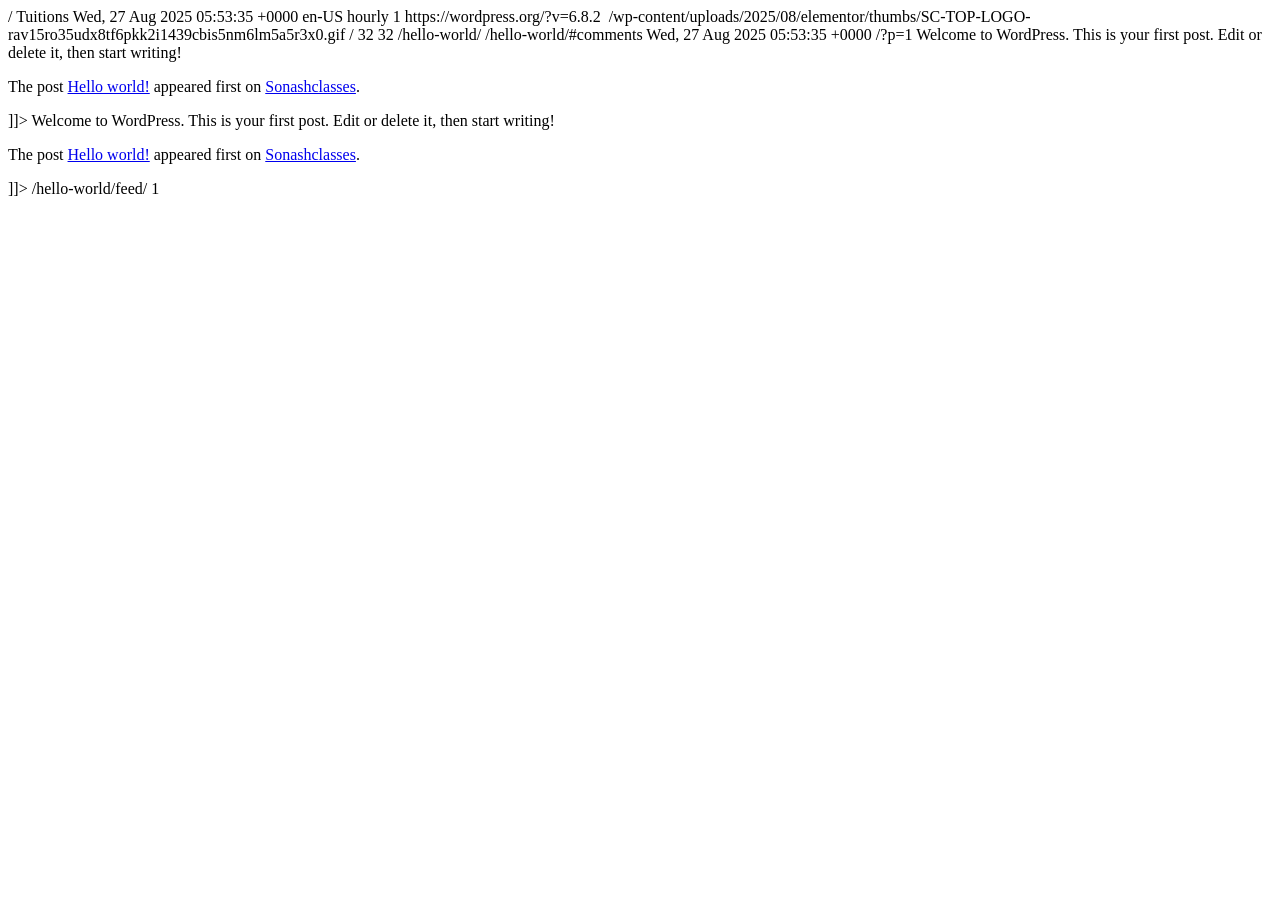
<file: feed/index.html>
<!DOCTYPE html PUBLIC "-//W3C//DTD HTML 4.0 Transitional//EN" "http://www.w3.org/TR/REC-html40/loose.dtd">
<html><body><rss version="2.0" xmlns:content="http://purl.org/rss/1.0/modules/content/" xmlns:wfw="http://wellformedweb.org/CommentAPI/" xmlns:dc="http://purl.org/dc/elements/1.1/" xmlns:atom="http://www.w3.org/2005/Atom" xmlns:sy="http://purl.org/rss/1.0/modules/syndication/" xmlns:slash="http://purl.org/rss/1.0/modules/slash/">

<channel>
	<title>Sonashclasses</title>
	<link href="/feed/" rel="self" type="application/rss+xml">
	<link>/
	<description>Tuitions</description>
	<lastbuilddate>Wed, 27 Aug 2025 05:53:35 +0000</lastbuilddate>
	<language>en-US</language>
	<updateperiod>
	hourly	</updateperiod>
	<updatefrequency>
	1	</updatefrequency>
	<generator>https://wordpress.org/?v=6.8.2</generator>

<image>
	<url>/wp-content/uploads/2025/08/elementor/thumbs/SC-TOP-LOGO-rav15ro35udx8tf6pkk2i1439cbis5nm6lm5a5r3x0.gif</url>
	<title>Sonashclasses</title>
	<link>/
	<width>32</width>
	<height>32</height>
</image> 
	<item>
		<title>Hello world!</title>
		<link>/hello-world/
					<comments>/hello-world/#comments</comments>
		
		<creator></creator>
		<pubdate>Wed, 27 Aug 2025 05:53:35 +0000</pubdate>
				<category></category>
		<guid ispermalink="false">/?p=1</guid>

					<description>Welcome to WordPress. This is your first post. Edit or delete it, then start writing!
<p>The post <a href="/hello-world/">Hello world!</a> appeared first on <a href="/">Sonashclasses</a>.</p>
]]&gt;</description>
										<encoded>Welcome to WordPress. This is your first post. Edit or delete it, then start writing!
<p>The post <a href="/hello-world/">Hello world!</a> appeared first on <a href="/">Sonashclasses</a>.</p>
]]&gt;</encoded>
					
					<commentrss>/hello-world/feed/</commentrss>
			<comments>1</comments>
		
		
			</item>
	</channel>
</rss>
</body></html><!-- Powered by Staatic (https://staatic.com/) --><!-- Powered by Staatic (https://staatic.com/) --><!-- Powered by Staatic (https://staatic.com/) --><!-- Powered by Staatic (https://staatic.com/) --><!-- Powered by Staatic (https://staatic.com/) --><!-- Powered by Staatic (https://staatic.com/) --><!-- Powered by Staatic (https://staatic.com/) --><!-- Powered by Staatic (https://staatic.com/) --><!-- Powered by Staatic (https://staatic.com/) --><!-- Powered by Staatic (https://staatic.com/) -->
<!-- Powered by Staatic (https://staatic.com/) -->
</file>
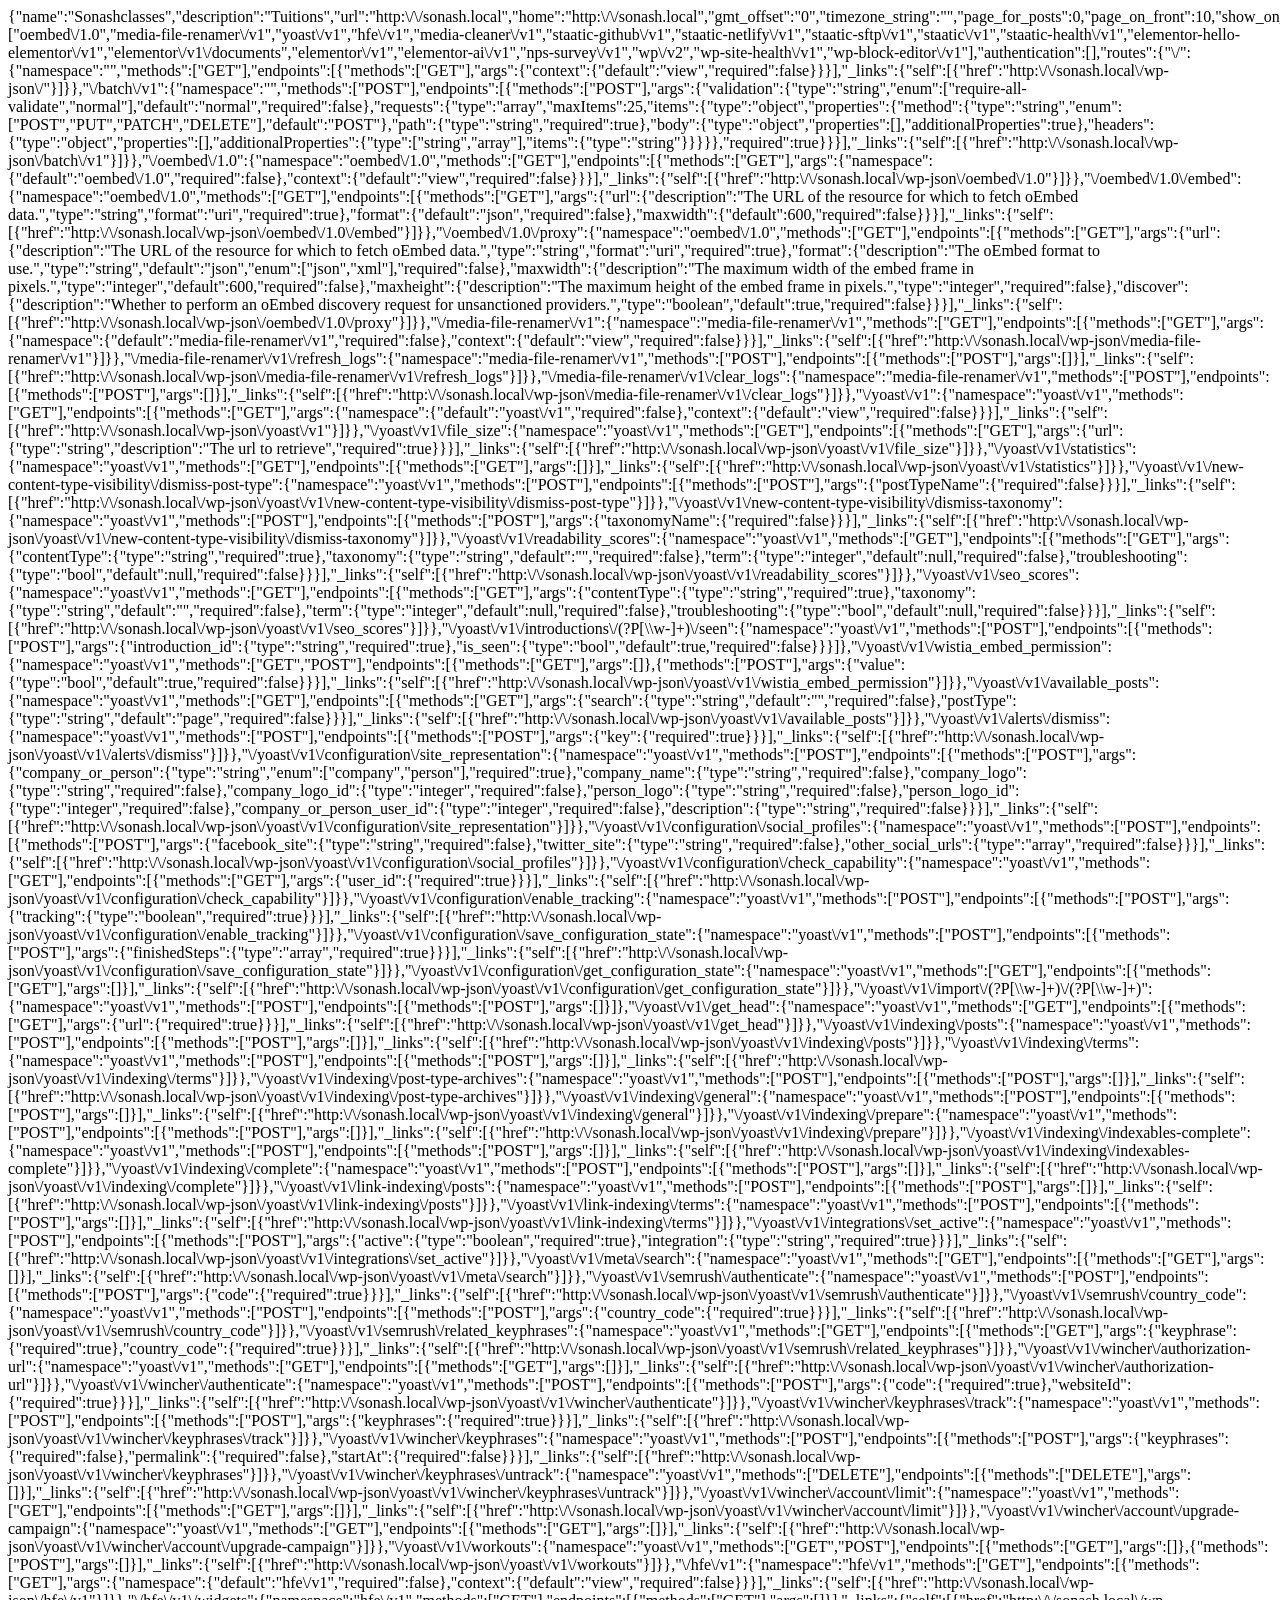
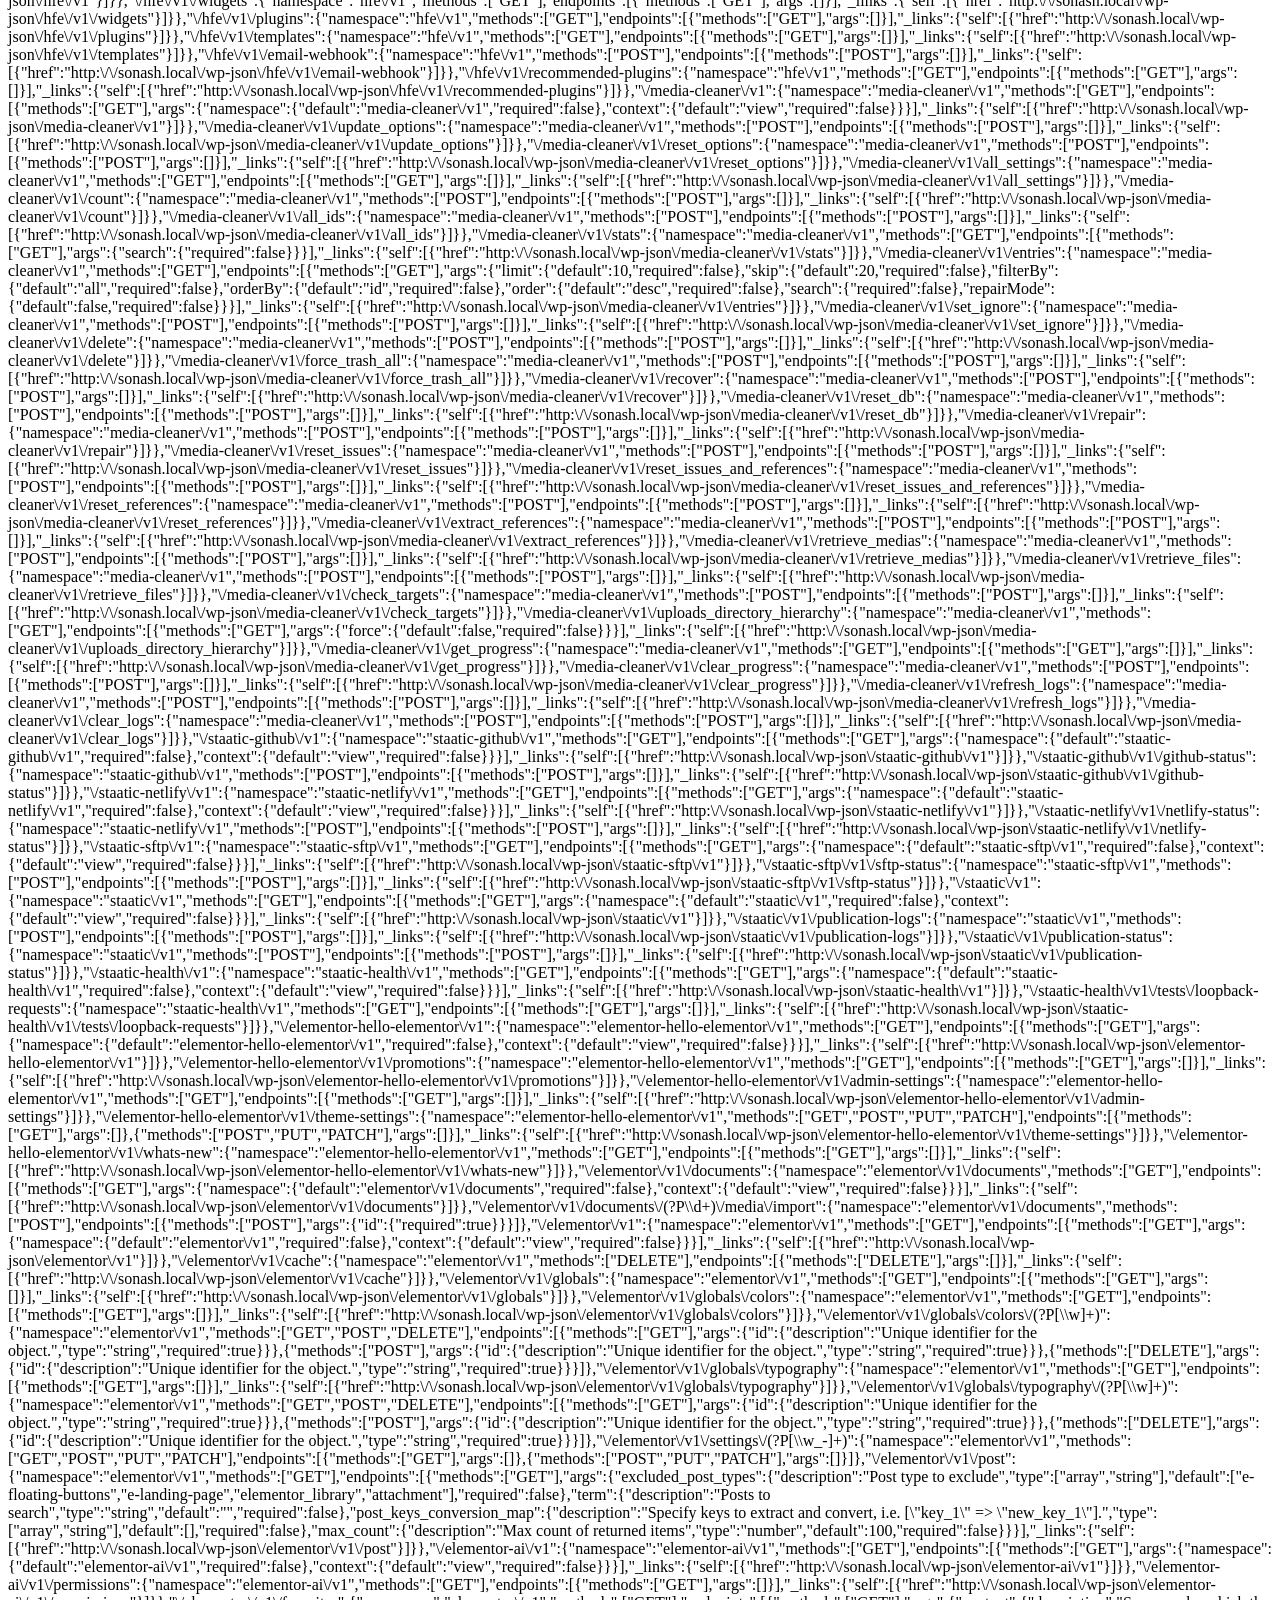
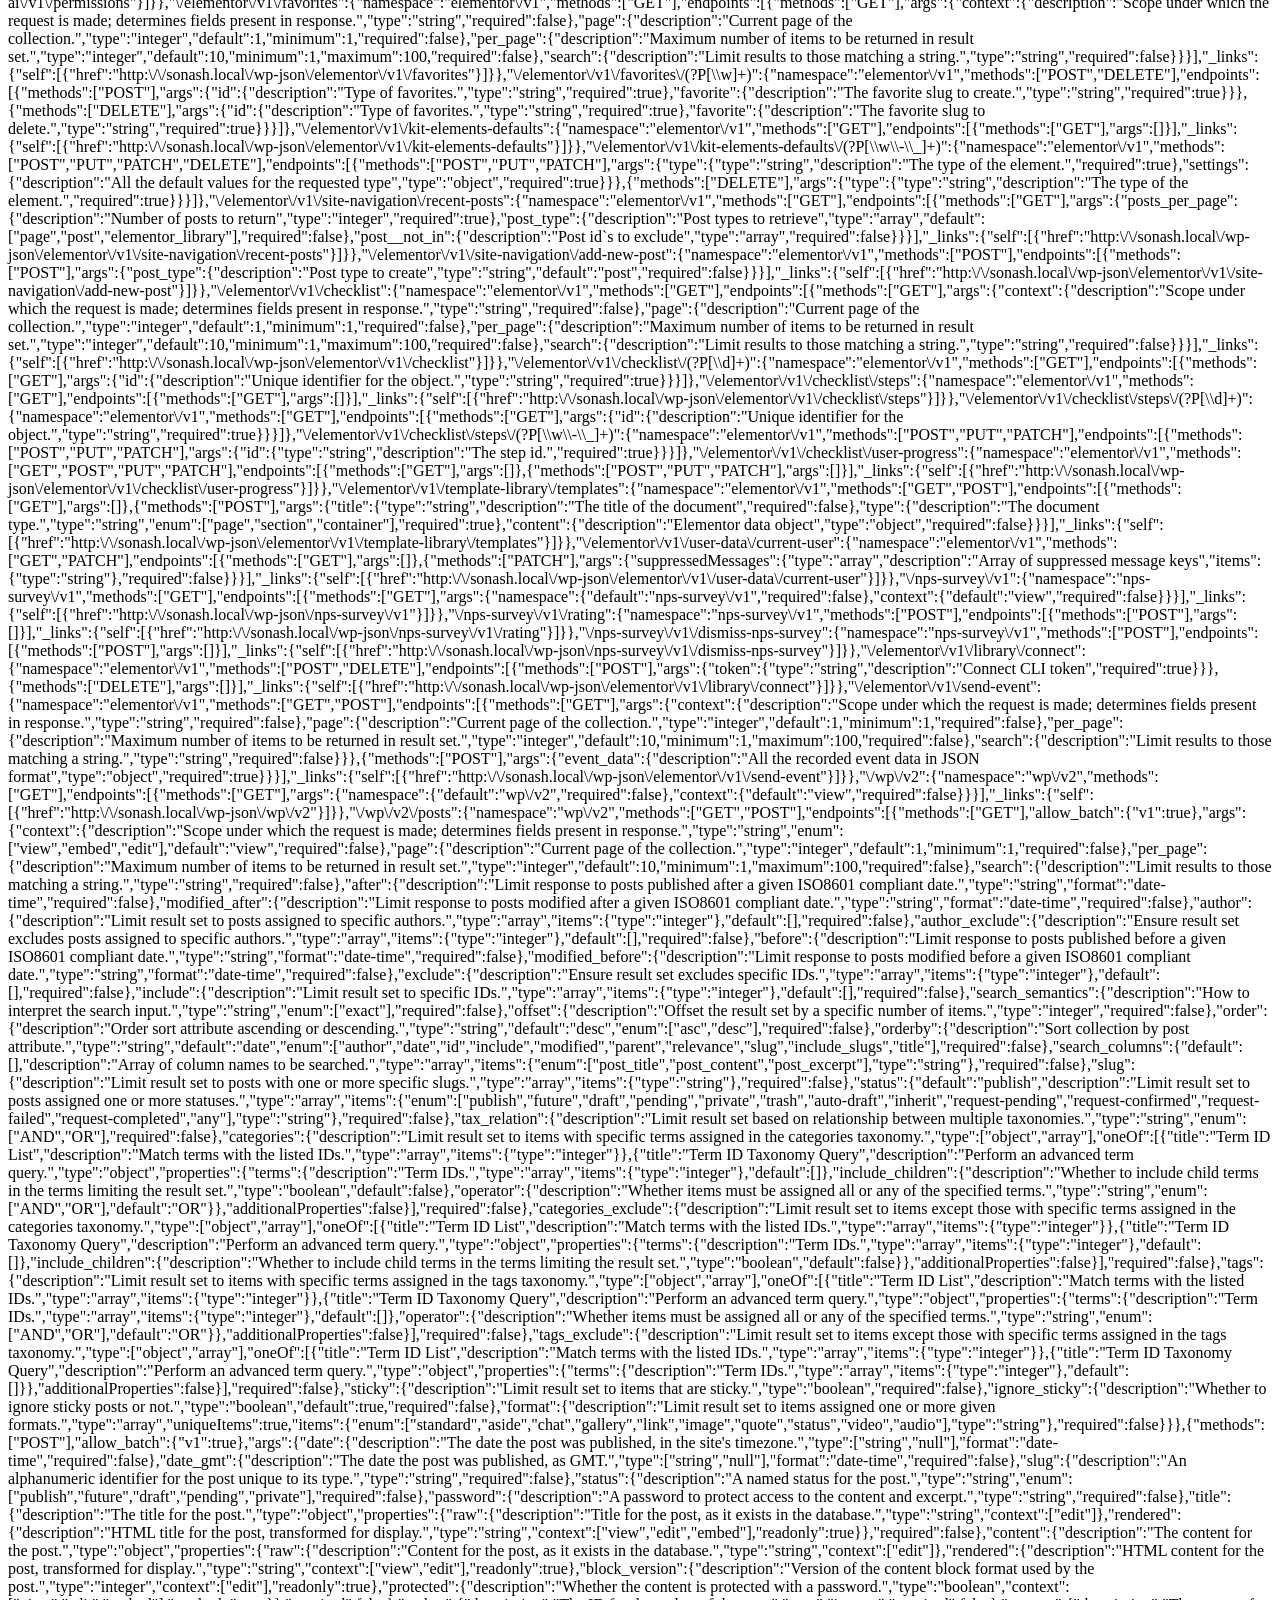
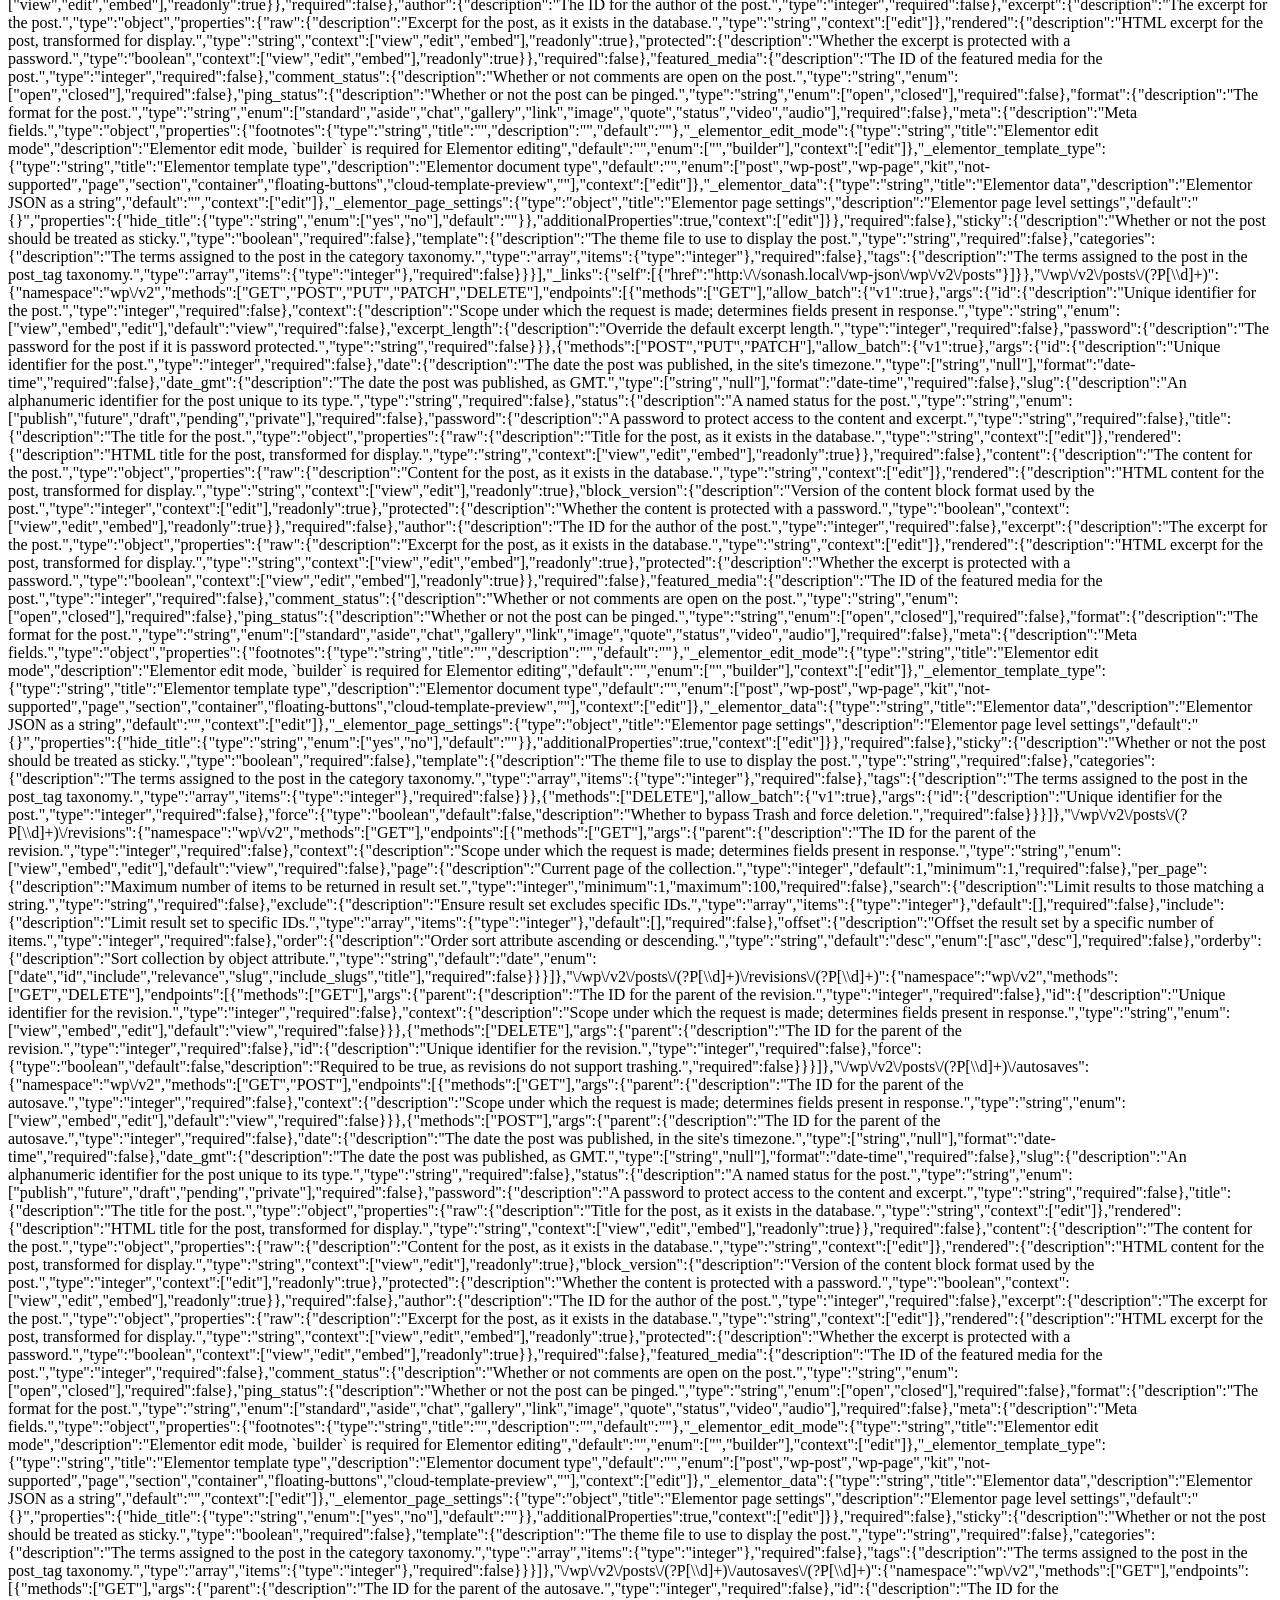
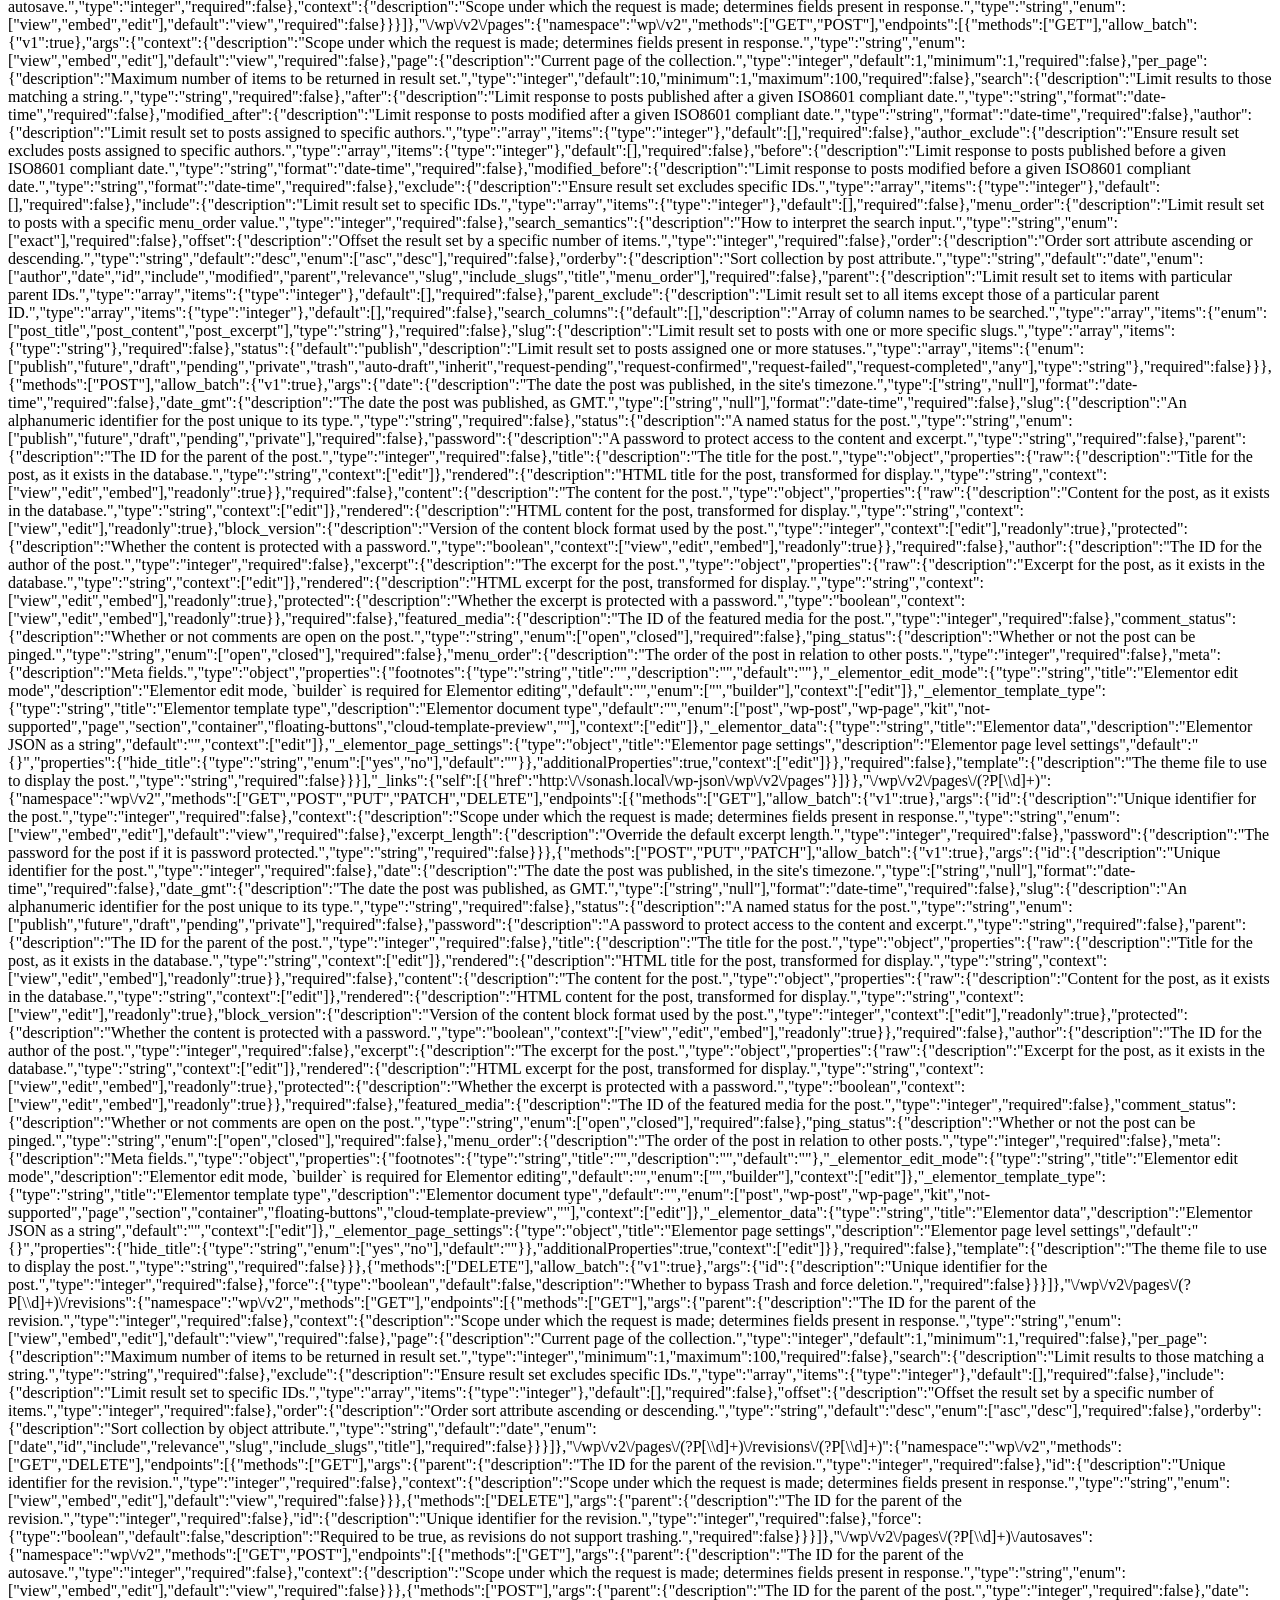
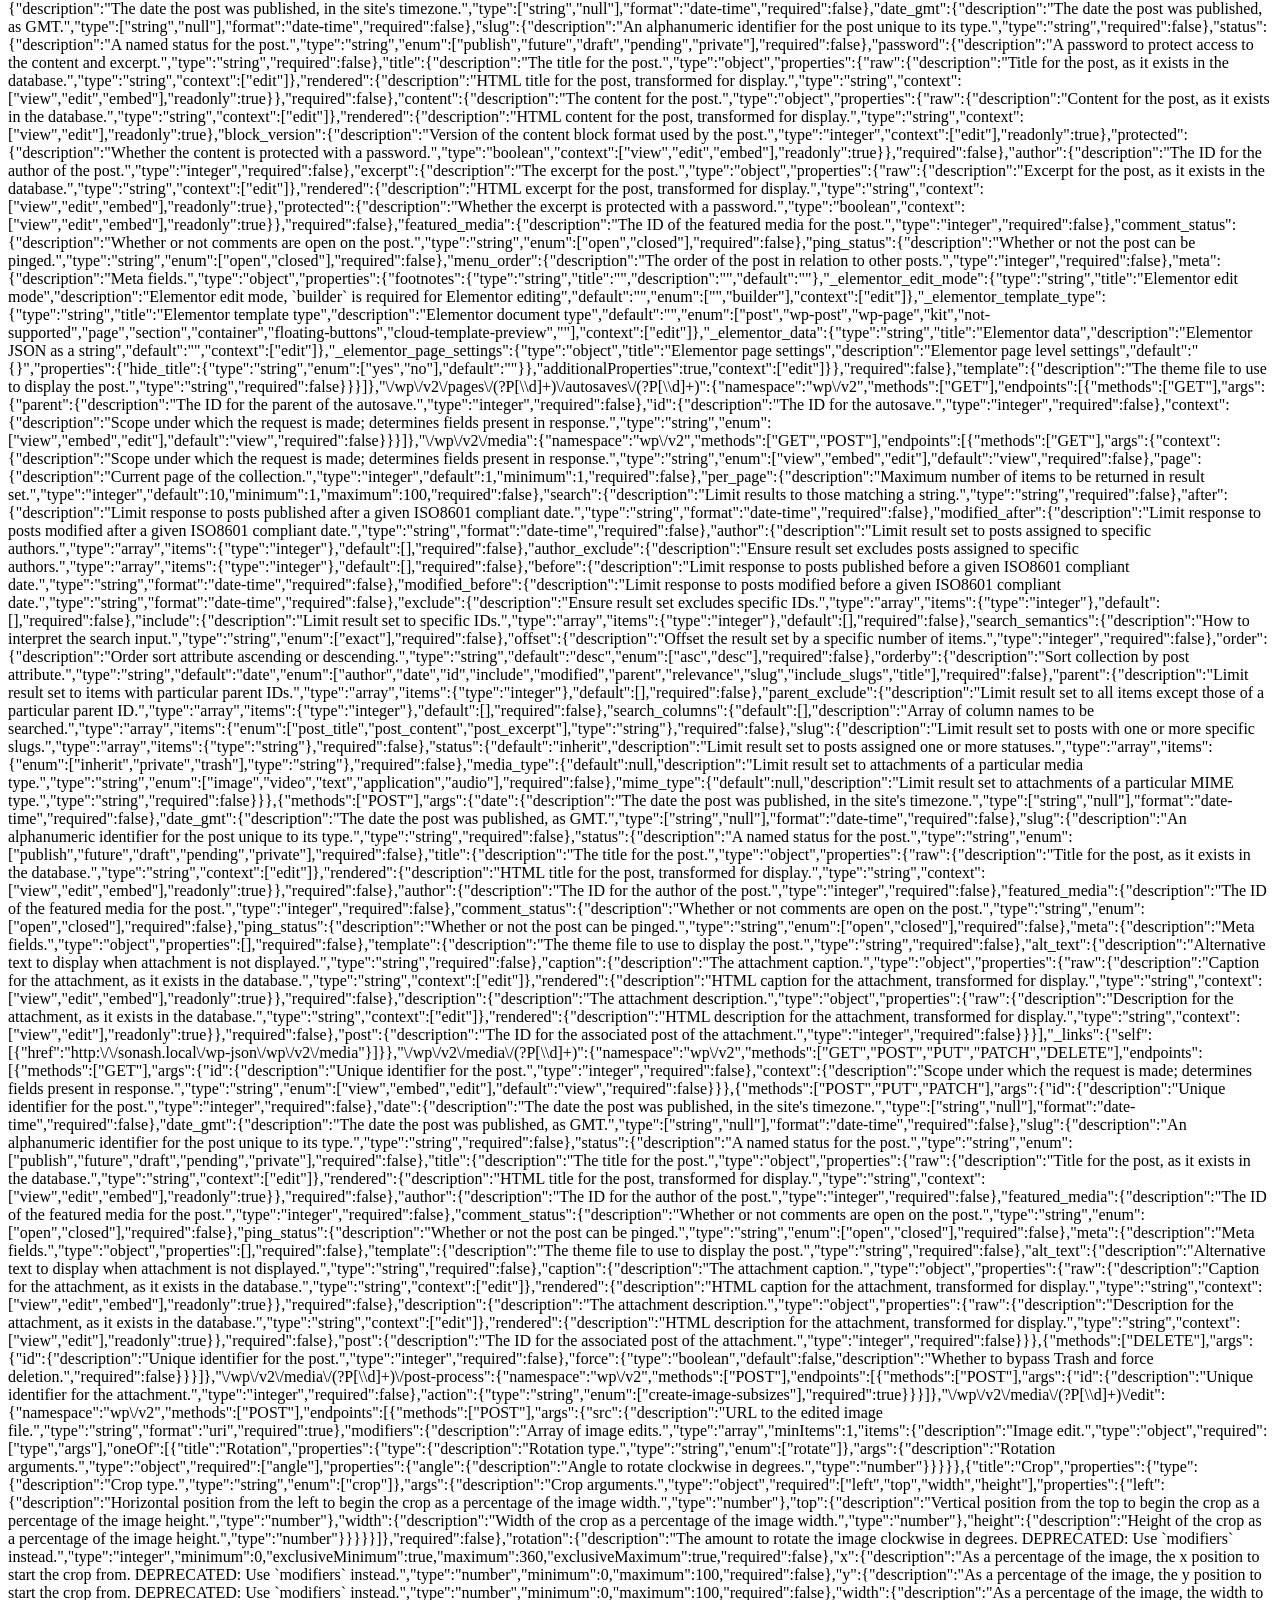
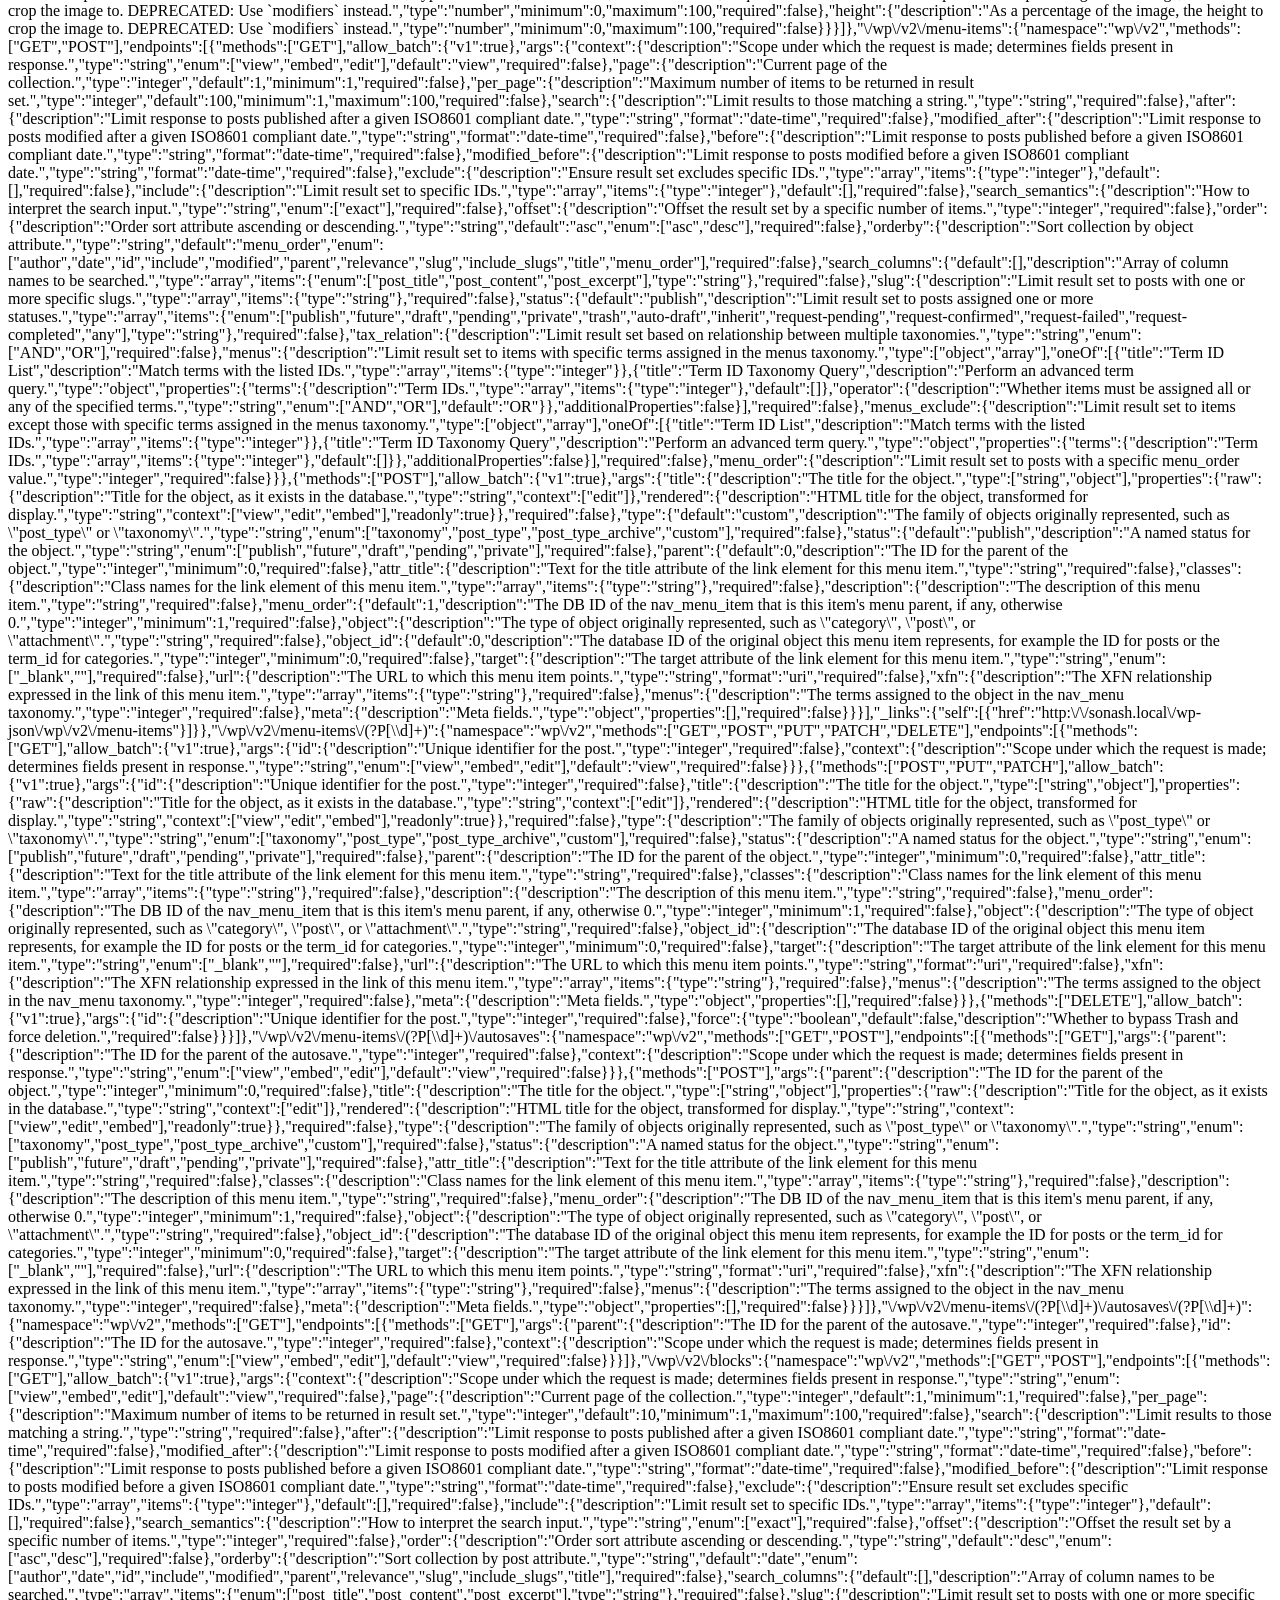
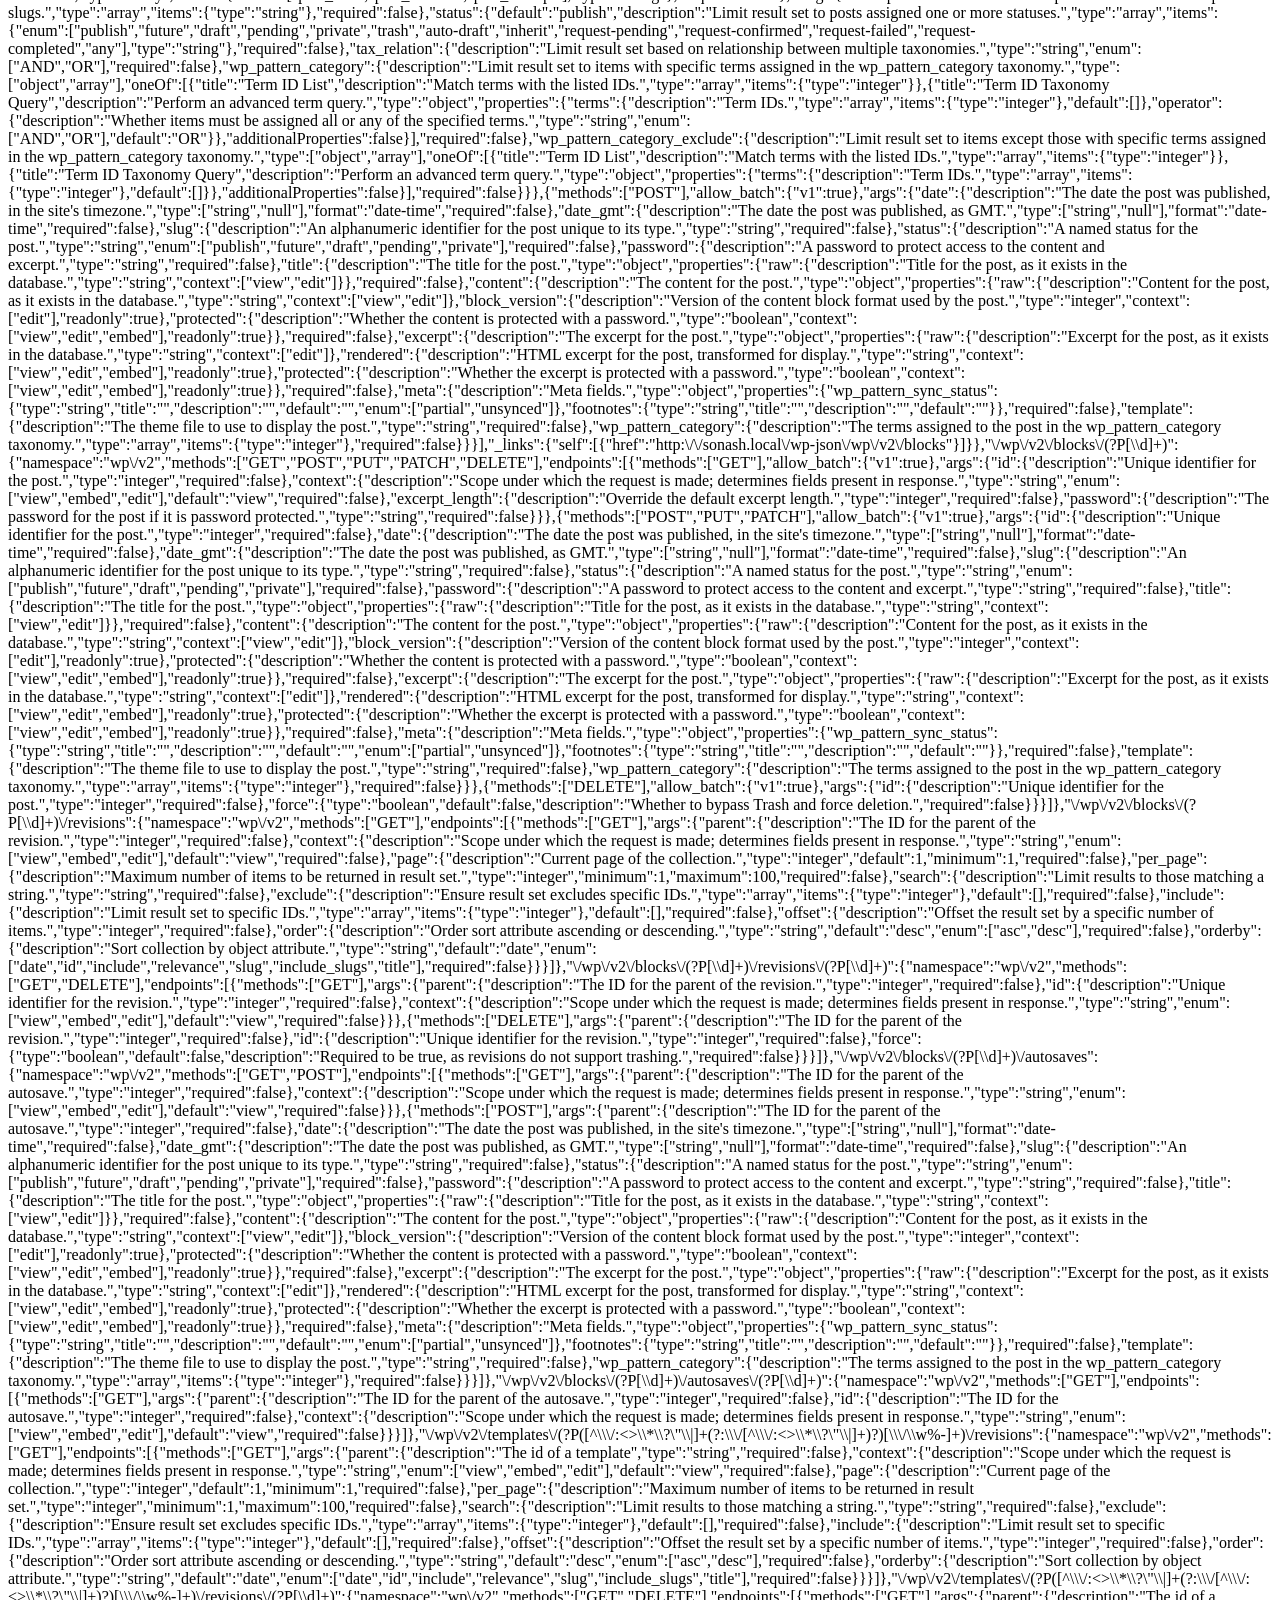
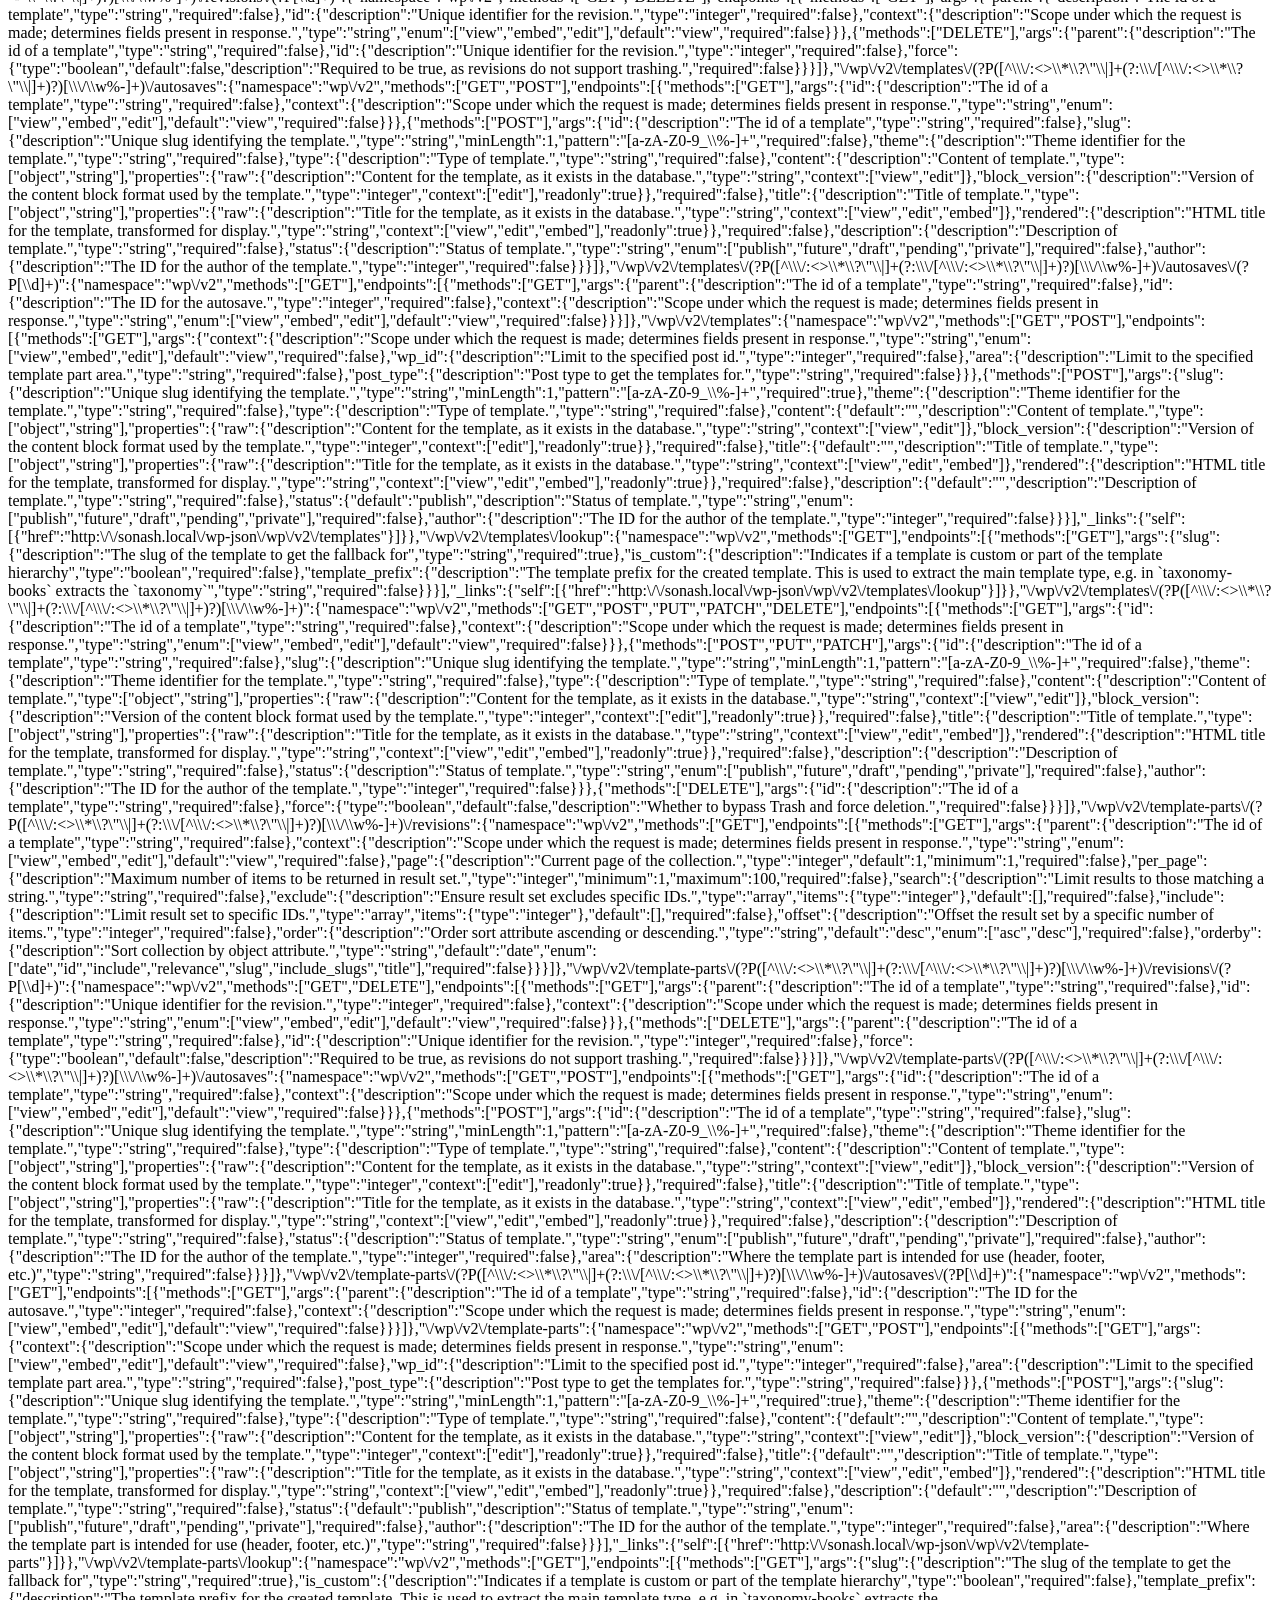
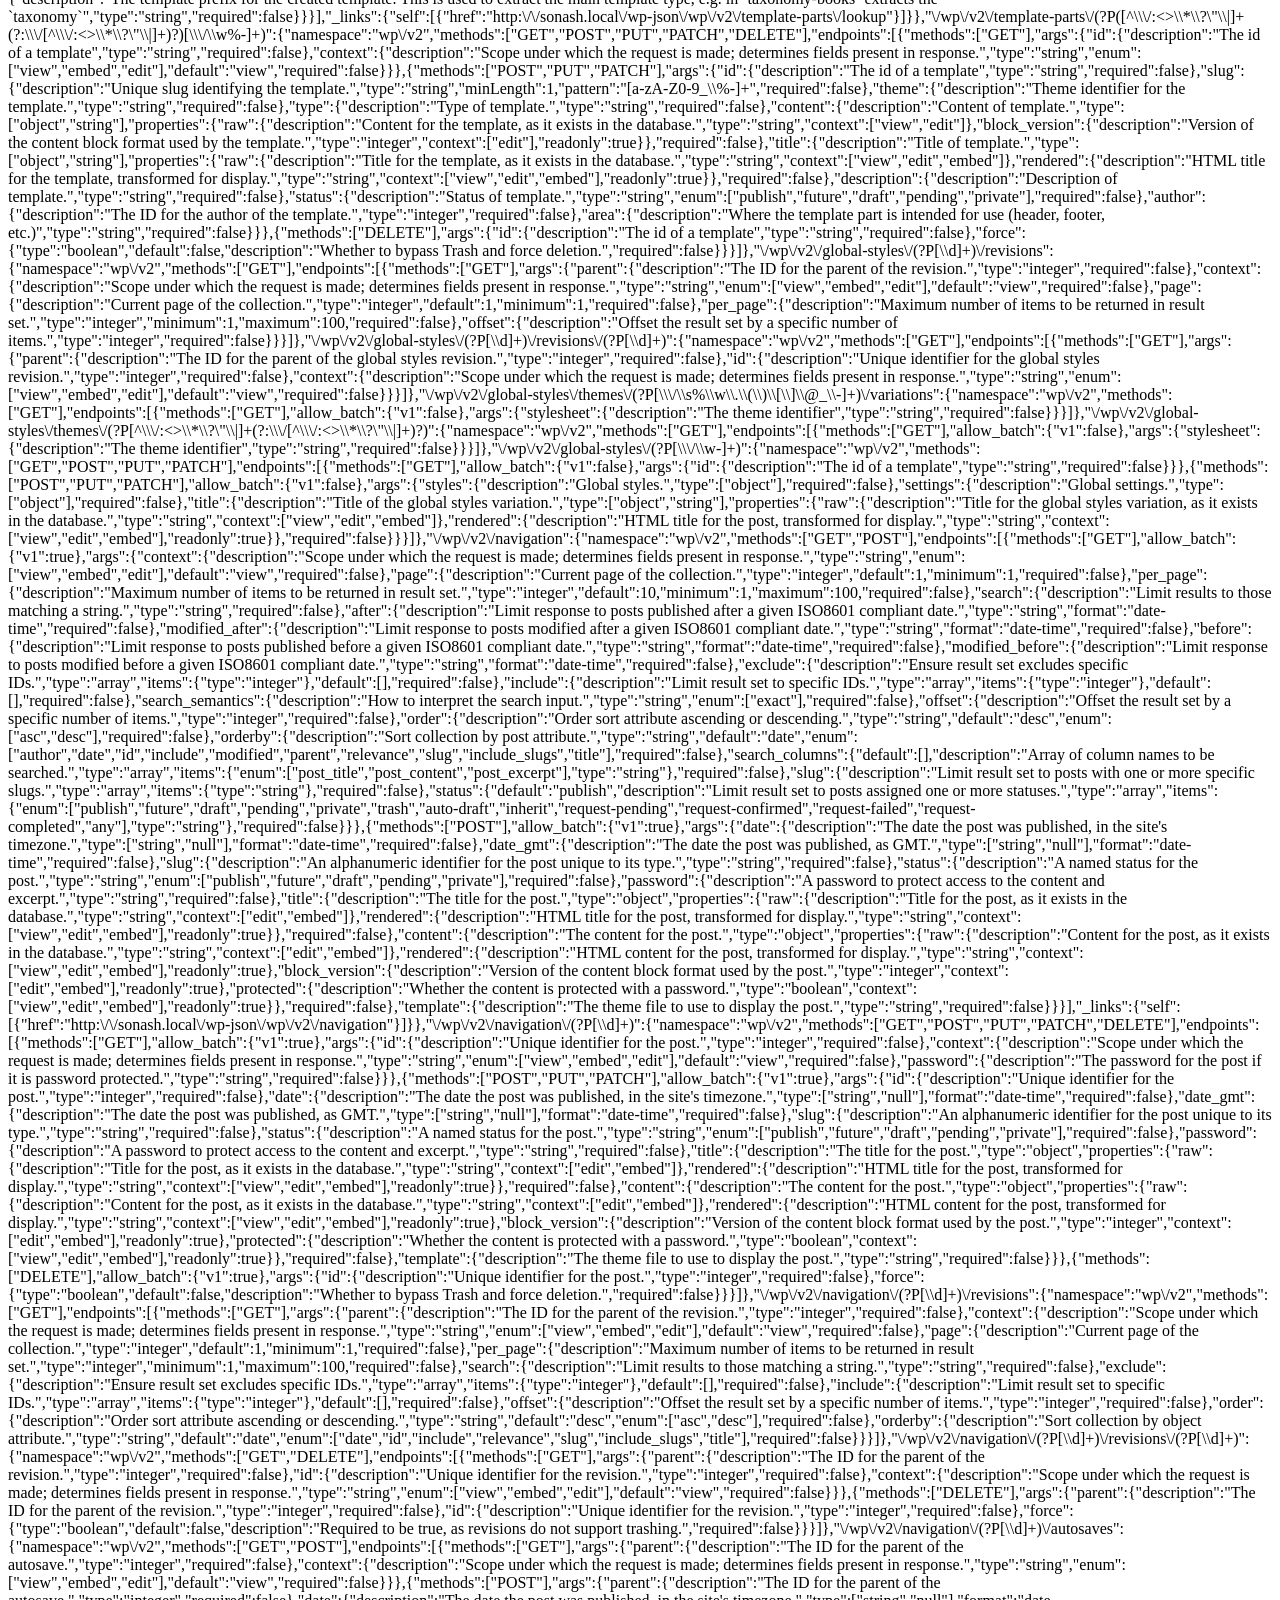
<file: wp-json/index.html>
<!DOCTYPE html PUBLIC "-//W3C//DTD HTML 4.0 Transitional//EN" "http://www.w3.org/TR/REC-html40/loose.dtd">
<html><body><p>{"name":"Sonashclasses","description":"Tuitions","url":"http:\/\/sonash.local","home":"http:\/\/sonash.local","gmt_offset":"0","timezone_string":"","page_for_posts":0,"page_on_front":10,"show_on_front":"page","namespaces":["oembed\/1.0","media-file-renamer\/v1","yoast\/v1","hfe\/v1","media-cleaner\/v1","staatic-github\/v1","staatic-netlify\/v1","staatic-sftp\/v1","staatic\/v1","staatic-health\/v1","elementor-hello-elementor\/v1","elementor\/v1\/documents","elementor\/v1","elementor-ai\/v1","nps-survey\/v1","wp\/v2","wp-site-health\/v1","wp-block-editor\/v1"],"authentication":[],"routes":{"\/":{"namespace":"","methods":["GET"],"endpoints":[{"methods":["GET"],"args":{"context":{"default":"view","required":false}}}],"_links":{"self":[{"href":"http:\/\/sonash.local\/wp-json\/"}]}},"\/batch\/v1":{"namespace":"","methods":["POST"],"endpoints":[{"methods":["POST"],"args":{"validation":{"type":"string","enum":["require-all-validate","normal"],"default":"normal","required":false},"requests":{"type":"array","maxItems":25,"items":{"type":"object","properties":{"method":{"type":"string","enum":["POST","PUT","PATCH","DELETE"],"default":"POST"},"path":{"type":"string","required":true},"body":{"type":"object","properties":[],"additionalProperties":true},"headers":{"type":"object","properties":[],"additionalProperties":{"type":["string","array"],"items":{"type":"string"}}}}},"required":true}}}],"_links":{"self":[{"href":"http:\/\/sonash.local\/wp-json\/batch\/v1"}]}},"\/oembed\/1.0":{"namespace":"oembed\/1.0","methods":["GET"],"endpoints":[{"methods":["GET"],"args":{"namespace":{"default":"oembed\/1.0","required":false},"context":{"default":"view","required":false}}}],"_links":{"self":[{"href":"http:\/\/sonash.local\/wp-json\/oembed\/1.0"}]}},"\/oembed\/1.0\/embed":{"namespace":"oembed\/1.0","methods":["GET"],"endpoints":[{"methods":["GET"],"args":{"url":{"description":"The URL of the resource for which to fetch oEmbed data.","type":"string","format":"uri","required":true},"format":{"default":"json","required":false},"maxwidth":{"default":600,"required":false}}}],"_links":{"self":[{"href":"http:\/\/sonash.local\/wp-json\/oembed\/1.0\/embed"}]}},"\/oembed\/1.0\/proxy":{"namespace":"oembed\/1.0","methods":["GET"],"endpoints":[{"methods":["GET"],"args":{"url":{"description":"The URL of the resource for which to fetch oEmbed data.","type":"string","format":"uri","required":true},"format":{"description":"The oEmbed format to use.","type":"string","default":"json","enum":["json","xml"],"required":false},"maxwidth":{"description":"The maximum width of the embed frame in pixels.","type":"integer","default":600,"required":false},"maxheight":{"description":"The maximum height of the embed frame in pixels.","type":"integer","required":false},"discover":{"description":"Whether to perform an oEmbed discovery request for unsanctioned providers.","type":"boolean","default":true,"required":false}}}],"_links":{"self":[{"href":"http:\/\/sonash.local\/wp-json\/oembed\/1.0\/proxy"}]}},"\/media-file-renamer\/v1":{"namespace":"media-file-renamer\/v1","methods":["GET"],"endpoints":[{"methods":["GET"],"args":{"namespace":{"default":"media-file-renamer\/v1","required":false},"context":{"default":"view","required":false}}}],"_links":{"self":[{"href":"http:\/\/sonash.local\/wp-json\/media-file-renamer\/v1"}]}},"\/media-file-renamer\/v1\/refresh_logs":{"namespace":"media-file-renamer\/v1","methods":["POST"],"endpoints":[{"methods":["POST"],"args":[]}],"_links":{"self":[{"href":"http:\/\/sonash.local\/wp-json\/media-file-renamer\/v1\/refresh_logs"}]}},"\/media-file-renamer\/v1\/clear_logs":{"namespace":"media-file-renamer\/v1","methods":["POST"],"endpoints":[{"methods":["POST"],"args":[]}],"_links":{"self":[{"href":"http:\/\/sonash.local\/wp-json\/media-file-renamer\/v1\/clear_logs"}]}},"\/yoast\/v1":{"namespace":"yoast\/v1","methods":["GET"],"endpoints":[{"methods":["GET"],"args":{"namespace":{"default":"yoast\/v1","required":false},"context":{"default":"view","required":false}}}],"_links":{"self":[{"href":"http:\/\/sonash.local\/wp-json\/yoast\/v1"}]}},"\/yoast\/v1\/file_size":{"namespace":"yoast\/v1","methods":["GET"],"endpoints":[{"methods":["GET"],"args":{"url":{"type":"string","description":"The url to retrieve","required":true}}}],"_links":{"self":[{"href":"http:\/\/sonash.local\/wp-json\/yoast\/v1\/file_size"}]}},"\/yoast\/v1\/statistics":{"namespace":"yoast\/v1","methods":["GET"],"endpoints":[{"methods":["GET"],"args":[]}],"_links":{"self":[{"href":"http:\/\/sonash.local\/wp-json\/yoast\/v1\/statistics"}]}},"\/yoast\/v1\/new-content-type-visibility\/dismiss-post-type":{"namespace":"yoast\/v1","methods":["POST"],"endpoints":[{"methods":["POST"],"args":{"postTypeName":{"required":false}}}],"_links":{"self":[{"href":"http:\/\/sonash.local\/wp-json\/yoast\/v1\/new-content-type-visibility\/dismiss-post-type"}]}},"\/yoast\/v1\/new-content-type-visibility\/dismiss-taxonomy":{"namespace":"yoast\/v1","methods":["POST"],"endpoints":[{"methods":["POST"],"args":{"taxonomyName":{"required":false}}}],"_links":{"self":[{"href":"http:\/\/sonash.local\/wp-json\/yoast\/v1\/new-content-type-visibility\/dismiss-taxonomy"}]}},"\/yoast\/v1\/readability_scores":{"namespace":"yoast\/v1","methods":["GET"],"endpoints":[{"methods":["GET"],"args":{"contentType":{"type":"string","required":true},"taxonomy":{"type":"string","default":"","required":false},"term":{"type":"integer","default":null,"required":false},"troubleshooting":{"type":"bool","default":null,"required":false}}}],"_links":{"self":[{"href":"http:\/\/sonash.local\/wp-json\/yoast\/v1\/readability_scores"}]}},"\/yoast\/v1\/seo_scores":{"namespace":"yoast\/v1","methods":["GET"],"endpoints":[{"methods":["GET"],"args":{"contentType":{"type":"string","required":true},"taxonomy":{"type":"string","default":"","required":false},"term":{"type":"integer","default":null,"required":false},"troubleshooting":{"type":"bool","default":null,"required":false}}}],"_links":{"self":[{"href":"http:\/\/sonash.local\/wp-json\/yoast\/v1\/seo_scores"}]}},"\/yoast\/v1\/introductions\/(?P<introduction_id>[\\w-]+)\/seen":{"namespace":"yoast\/v1","methods":["POST"],"endpoints":[{"methods":["POST"],"args":{"introduction_id":{"type":"string","required":true},"is_seen":{"type":"bool","default":true,"required":false}}}]},"\/yoast\/v1\/wistia_embed_permission":{"namespace":"yoast\/v1","methods":["GET","POST"],"endpoints":[{"methods":["GET"],"args":[]},{"methods":["POST"],"args":{"value":{"type":"bool","default":true,"required":false}}}],"_links":{"self":[{"href":"http:\/\/sonash.local\/wp-json\/yoast\/v1\/wistia_embed_permission"}]}},"\/yoast\/v1\/available_posts":{"namespace":"yoast\/v1","methods":["GET"],"endpoints":[{"methods":["GET"],"args":{"search":{"type":"string","default":"","required":false},"postType":{"type":"string","default":"page","required":false}}}],"_links":{"self":[{"href":"http:\/\/sonash.local\/wp-json\/yoast\/v1\/available_posts"}]}},"\/yoast\/v1\/alerts\/dismiss":{"namespace":"yoast\/v1","methods":["POST"],"endpoints":[{"methods":["POST"],"args":{"key":{"required":true}}}],"_links":{"self":[{"href":"http:\/\/sonash.local\/wp-json\/yoast\/v1\/alerts\/dismiss"}]}},"\/yoast\/v1\/configuration\/site_representation":{"namespace":"yoast\/v1","methods":["POST"],"endpoints":[{"methods":["POST"],"args":{"company_or_person":{"type":"string","enum":["company","person"],"required":true},"company_name":{"type":"string","required":false},"company_logo":{"type":"string","required":false},"company_logo_id":{"type":"integer","required":false},"person_logo":{"type":"string","required":false},"person_logo_id":{"type":"integer","required":false},"company_or_person_user_id":{"type":"integer","required":false},"description":{"type":"string","required":false}}}],"_links":{"self":[{"href":"http:\/\/sonash.local\/wp-json\/yoast\/v1\/configuration\/site_representation"}]}},"\/yoast\/v1\/configuration\/social_profiles":{"namespace":"yoast\/v1","methods":["POST"],"endpoints":[{"methods":["POST"],"args":{"facebook_site":{"type":"string","required":false},"twitter_site":{"type":"string","required":false},"other_social_urls":{"type":"array","required":false}}}],"_links":{"self":[{"href":"http:\/\/sonash.local\/wp-json\/yoast\/v1\/configuration\/social_profiles"}]}},"\/yoast\/v1\/configuration\/check_capability":{"namespace":"yoast\/v1","methods":["GET"],"endpoints":[{"methods":["GET"],"args":{"user_id":{"required":true}}}],"_links":{"self":[{"href":"http:\/\/sonash.local\/wp-json\/yoast\/v1\/configuration\/check_capability"}]}},"\/yoast\/v1\/configuration\/enable_tracking":{"namespace":"yoast\/v1","methods":["POST"],"endpoints":[{"methods":["POST"],"args":{"tracking":{"type":"boolean","required":true}}}],"_links":{"self":[{"href":"http:\/\/sonash.local\/wp-json\/yoast\/v1\/configuration\/enable_tracking"}]}},"\/yoast\/v1\/configuration\/save_configuration_state":{"namespace":"yoast\/v1","methods":["POST"],"endpoints":[{"methods":["POST"],"args":{"finishedSteps":{"type":"array","required":true}}}],"_links":{"self":[{"href":"http:\/\/sonash.local\/wp-json\/yoast\/v1\/configuration\/save_configuration_state"}]}},"\/yoast\/v1\/configuration\/get_configuration_state":{"namespace":"yoast\/v1","methods":["GET"],"endpoints":[{"methods":["GET"],"args":[]}],"_links":{"self":[{"href":"http:\/\/sonash.local\/wp-json\/yoast\/v1\/configuration\/get_configuration_state"}]}},"\/yoast\/v1\/import\/(?P<plugin>[\\w-]+)\/(?P<type>[\\w-]+)":{"namespace":"yoast\/v1","methods":["POST"],"endpoints":[{"methods":["POST"],"args":[]}]},"\/yoast\/v1\/get_head":{"namespace":"yoast\/v1","methods":["GET"],"endpoints":[{"methods":["GET"],"args":{"url":{"required":true}}}],"_links":{"self":[{"href":"http:\/\/sonash.local\/wp-json\/yoast\/v1\/get_head"}]}},"\/yoast\/v1\/indexing\/posts":{"namespace":"yoast\/v1","methods":["POST"],"endpoints":[{"methods":["POST"],"args":[]}],"_links":{"self":[{"href":"http:\/\/sonash.local\/wp-json\/yoast\/v1\/indexing\/posts"}]}},"\/yoast\/v1\/indexing\/terms":{"namespace":"yoast\/v1","methods":["POST"],"endpoints":[{"methods":["POST"],"args":[]}],"_links":{"self":[{"href":"http:\/\/sonash.local\/wp-json\/yoast\/v1\/indexing\/terms"}]}},"\/yoast\/v1\/indexing\/post-type-archives":{"namespace":"yoast\/v1","methods":["POST"],"endpoints":[{"methods":["POST"],"args":[]}],"_links":{"self":[{"href":"http:\/\/sonash.local\/wp-json\/yoast\/v1\/indexing\/post-type-archives"}]}},"\/yoast\/v1\/indexing\/general":{"namespace":"yoast\/v1","methods":["POST"],"endpoints":[{"methods":["POST"],"args":[]}],"_links":{"self":[{"href":"http:\/\/sonash.local\/wp-json\/yoast\/v1\/indexing\/general"}]}},"\/yoast\/v1\/indexing\/prepare":{"namespace":"yoast\/v1","methods":["POST"],"endpoints":[{"methods":["POST"],"args":[]}],"_links":{"self":[{"href":"http:\/\/sonash.local\/wp-json\/yoast\/v1\/indexing\/prepare"}]}},"\/yoast\/v1\/indexing\/indexables-complete":{"namespace":"yoast\/v1","methods":["POST"],"endpoints":[{"methods":["POST"],"args":[]}],"_links":{"self":[{"href":"http:\/\/sonash.local\/wp-json\/yoast\/v1\/indexing\/indexables-complete"}]}},"\/yoast\/v1\/indexing\/complete":{"namespace":"yoast\/v1","methods":["POST"],"endpoints":[{"methods":["POST"],"args":[]}],"_links":{"self":[{"href":"http:\/\/sonash.local\/wp-json\/yoast\/v1\/indexing\/complete"}]}},"\/yoast\/v1\/link-indexing\/posts":{"namespace":"yoast\/v1","methods":["POST"],"endpoints":[{"methods":["POST"],"args":[]}],"_links":{"self":[{"href":"http:\/\/sonash.local\/wp-json\/yoast\/v1\/link-indexing\/posts"}]}},"\/yoast\/v1\/link-indexing\/terms":{"namespace":"yoast\/v1","methods":["POST"],"endpoints":[{"methods":["POST"],"args":[]}],"_links":{"self":[{"href":"http:\/\/sonash.local\/wp-json\/yoast\/v1\/link-indexing\/terms"}]}},"\/yoast\/v1\/integrations\/set_active":{"namespace":"yoast\/v1","methods":["POST"],"endpoints":[{"methods":["POST"],"args":{"active":{"type":"boolean","required":true},"integration":{"type":"string","required":true}}}],"_links":{"self":[{"href":"http:\/\/sonash.local\/wp-json\/yoast\/v1\/integrations\/set_active"}]}},"\/yoast\/v1\/meta\/search":{"namespace":"yoast\/v1","methods":["GET"],"endpoints":[{"methods":["GET"],"args":[]}],"_links":{"self":[{"href":"http:\/\/sonash.local\/wp-json\/yoast\/v1\/meta\/search"}]}},"\/yoast\/v1\/semrush\/authenticate":{"namespace":"yoast\/v1","methods":["POST"],"endpoints":[{"methods":["POST"],"args":{"code":{"required":true}}}],"_links":{"self":[{"href":"http:\/\/sonash.local\/wp-json\/yoast\/v1\/semrush\/authenticate"}]}},"\/yoast\/v1\/semrush\/country_code":{"namespace":"yoast\/v1","methods":["POST"],"endpoints":[{"methods":["POST"],"args":{"country_code":{"required":true}}}],"_links":{"self":[{"href":"http:\/\/sonash.local\/wp-json\/yoast\/v1\/semrush\/country_code"}]}},"\/yoast\/v1\/semrush\/related_keyphrases":{"namespace":"yoast\/v1","methods":["GET"],"endpoints":[{"methods":["GET"],"args":{"keyphrase":{"required":true},"country_code":{"required":true}}}],"_links":{"self":[{"href":"http:\/\/sonash.local\/wp-json\/yoast\/v1\/semrush\/related_keyphrases"}]}},"\/yoast\/v1\/wincher\/authorization-url":{"namespace":"yoast\/v1","methods":["GET"],"endpoints":[{"methods":["GET"],"args":[]}],"_links":{"self":[{"href":"http:\/\/sonash.local\/wp-json\/yoast\/v1\/wincher\/authorization-url"}]}},"\/yoast\/v1\/wincher\/authenticate":{"namespace":"yoast\/v1","methods":["POST"],"endpoints":[{"methods":["POST"],"args":{"code":{"required":true},"websiteId":{"required":true}}}],"_links":{"self":[{"href":"http:\/\/sonash.local\/wp-json\/yoast\/v1\/wincher\/authenticate"}]}},"\/yoast\/v1\/wincher\/keyphrases\/track":{"namespace":"yoast\/v1","methods":["POST"],"endpoints":[{"methods":["POST"],"args":{"keyphrases":{"required":true}}}],"_links":{"self":[{"href":"http:\/\/sonash.local\/wp-json\/yoast\/v1\/wincher\/keyphrases\/track"}]}},"\/yoast\/v1\/wincher\/keyphrases":{"namespace":"yoast\/v1","methods":["POST"],"endpoints":[{"methods":["POST"],"args":{"keyphrases":{"required":false},"permalink":{"required":false},"startAt":{"required":false}}}],"_links":{"self":[{"href":"http:\/\/sonash.local\/wp-json\/yoast\/v1\/wincher\/keyphrases"}]}},"\/yoast\/v1\/wincher\/keyphrases\/untrack":{"namespace":"yoast\/v1","methods":["DELETE"],"endpoints":[{"methods":["DELETE"],"args":[]}],"_links":{"self":[{"href":"http:\/\/sonash.local\/wp-json\/yoast\/v1\/wincher\/keyphrases\/untrack"}]}},"\/yoast\/v1\/wincher\/account\/limit":{"namespace":"yoast\/v1","methods":["GET"],"endpoints":[{"methods":["GET"],"args":[]}],"_links":{"self":[{"href":"http:\/\/sonash.local\/wp-json\/yoast\/v1\/wincher\/account\/limit"}]}},"\/yoast\/v1\/wincher\/account\/upgrade-campaign":{"namespace":"yoast\/v1","methods":["GET"],"endpoints":[{"methods":["GET"],"args":[]}],"_links":{"self":[{"href":"http:\/\/sonash.local\/wp-json\/yoast\/v1\/wincher\/account\/upgrade-campaign"}]}},"\/yoast\/v1\/workouts":{"namespace":"yoast\/v1","methods":["GET","POST"],"endpoints":[{"methods":["GET"],"args":[]},{"methods":["POST"],"args":[]}],"_links":{"self":[{"href":"http:\/\/sonash.local\/wp-json\/yoast\/v1\/workouts"}]}},"\/hfe\/v1":{"namespace":"hfe\/v1","methods":["GET"],"endpoints":[{"methods":["GET"],"args":{"namespace":{"default":"hfe\/v1","required":false},"context":{"default":"view","required":false}}}],"_links":{"self":[{"href":"http:\/\/sonash.local\/wp-json\/hfe\/v1"}]}},"\/hfe\/v1\/widgets":{"namespace":"hfe\/v1","methods":["GET"],"endpoints":[{"methods":["GET"],"args":[]}],"_links":{"self":[{"href":"http:\/\/sonash.local\/wp-json\/hfe\/v1\/widgets"}]}},"\/hfe\/v1\/plugins":{"namespace":"hfe\/v1","methods":["GET"],"endpoints":[{"methods":["GET"],"args":[]}],"_links":{"self":[{"href":"http:\/\/sonash.local\/wp-json\/hfe\/v1\/plugins"}]}},"\/hfe\/v1\/templates":{"namespace":"hfe\/v1","methods":["GET"],"endpoints":[{"methods":["GET"],"args":[]}],"_links":{"self":[{"href":"http:\/\/sonash.local\/wp-json\/hfe\/v1\/templates"}]}},"\/hfe\/v1\/email-webhook":{"namespace":"hfe\/v1","methods":["POST"],"endpoints":[{"methods":["POST"],"args":[]}],"_links":{"self":[{"href":"http:\/\/sonash.local\/wp-json\/hfe\/v1\/email-webhook"}]}},"\/hfe\/v1\/recommended-plugins":{"namespace":"hfe\/v1","methods":["GET"],"endpoints":[{"methods":["GET"],"args":[]}],"_links":{"self":[{"href":"http:\/\/sonash.local\/wp-json\/hfe\/v1\/recommended-plugins"}]}},"\/media-cleaner\/v1":{"namespace":"media-cleaner\/v1","methods":["GET"],"endpoints":[{"methods":["GET"],"args":{"namespace":{"default":"media-cleaner\/v1","required":false},"context":{"default":"view","required":false}}}],"_links":{"self":[{"href":"http:\/\/sonash.local\/wp-json\/media-cleaner\/v1"}]}},"\/media-cleaner\/v1\/update_options":{"namespace":"media-cleaner\/v1","methods":["POST"],"endpoints":[{"methods":["POST"],"args":[]}],"_links":{"self":[{"href":"http:\/\/sonash.local\/wp-json\/media-cleaner\/v1\/update_options"}]}},"\/media-cleaner\/v1\/reset_options":{"namespace":"media-cleaner\/v1","methods":["POST"],"endpoints":[{"methods":["POST"],"args":[]}],"_links":{"self":[{"href":"http:\/\/sonash.local\/wp-json\/media-cleaner\/v1\/reset_options"}]}},"\/media-cleaner\/v1\/all_settings":{"namespace":"media-cleaner\/v1","methods":["GET"],"endpoints":[{"methods":["GET"],"args":[]}],"_links":{"self":[{"href":"http:\/\/sonash.local\/wp-json\/media-cleaner\/v1\/all_settings"}]}},"\/media-cleaner\/v1\/count":{"namespace":"media-cleaner\/v1","methods":["POST"],"endpoints":[{"methods":["POST"],"args":[]}],"_links":{"self":[{"href":"http:\/\/sonash.local\/wp-json\/media-cleaner\/v1\/count"}]}},"\/media-cleaner\/v1\/all_ids":{"namespace":"media-cleaner\/v1","methods":["POST"],"endpoints":[{"methods":["POST"],"args":[]}],"_links":{"self":[{"href":"http:\/\/sonash.local\/wp-json\/media-cleaner\/v1\/all_ids"}]}},"\/media-cleaner\/v1\/stats":{"namespace":"media-cleaner\/v1","methods":["GET"],"endpoints":[{"methods":["GET"],"args":{"search":{"required":false}}}],"_links":{"self":[{"href":"http:\/\/sonash.local\/wp-json\/media-cleaner\/v1\/stats"}]}},"\/media-cleaner\/v1\/entries":{"namespace":"media-cleaner\/v1","methods":["GET"],"endpoints":[{"methods":["GET"],"args":{"limit":{"default":10,"required":false},"skip":{"default":20,"required":false},"filterBy":{"default":"all","required":false},"orderBy":{"default":"id","required":false},"order":{"default":"desc","required":false},"search":{"required":false},"repairMode":{"default":false,"required":false}}}],"_links":{"self":[{"href":"http:\/\/sonash.local\/wp-json\/media-cleaner\/v1\/entries"}]}},"\/media-cleaner\/v1\/set_ignore":{"namespace":"media-cleaner\/v1","methods":["POST"],"endpoints":[{"methods":["POST"],"args":[]}],"_links":{"self":[{"href":"http:\/\/sonash.local\/wp-json\/media-cleaner\/v1\/set_ignore"}]}},"\/media-cleaner\/v1\/delete":{"namespace":"media-cleaner\/v1","methods":["POST"],"endpoints":[{"methods":["POST"],"args":[]}],"_links":{"self":[{"href":"http:\/\/sonash.local\/wp-json\/media-cleaner\/v1\/delete"}]}},"\/media-cleaner\/v1\/force_trash_all":{"namespace":"media-cleaner\/v1","methods":["POST"],"endpoints":[{"methods":["POST"],"args":[]}],"_links":{"self":[{"href":"http:\/\/sonash.local\/wp-json\/media-cleaner\/v1\/force_trash_all"}]}},"\/media-cleaner\/v1\/recover":{"namespace":"media-cleaner\/v1","methods":["POST"],"endpoints":[{"methods":["POST"],"args":[]}],"_links":{"self":[{"href":"http:\/\/sonash.local\/wp-json\/media-cleaner\/v1\/recover"}]}},"\/media-cleaner\/v1\/reset_db":{"namespace":"media-cleaner\/v1","methods":["POST"],"endpoints":[{"methods":["POST"],"args":[]}],"_links":{"self":[{"href":"http:\/\/sonash.local\/wp-json\/media-cleaner\/v1\/reset_db"}]}},"\/media-cleaner\/v1\/repair":{"namespace":"media-cleaner\/v1","methods":["POST"],"endpoints":[{"methods":["POST"],"args":[]}],"_links":{"self":[{"href":"http:\/\/sonash.local\/wp-json\/media-cleaner\/v1\/repair"}]}},"\/media-cleaner\/v1\/reset_issues":{"namespace":"media-cleaner\/v1","methods":["POST"],"endpoints":[{"methods":["POST"],"args":[]}],"_links":{"self":[{"href":"http:\/\/sonash.local\/wp-json\/media-cleaner\/v1\/reset_issues"}]}},"\/media-cleaner\/v1\/reset_issues_and_references":{"namespace":"media-cleaner\/v1","methods":["POST"],"endpoints":[{"methods":["POST"],"args":[]}],"_links":{"self":[{"href":"http:\/\/sonash.local\/wp-json\/media-cleaner\/v1\/reset_issues_and_references"}]}},"\/media-cleaner\/v1\/reset_references":{"namespace":"media-cleaner\/v1","methods":["POST"],"endpoints":[{"methods":["POST"],"args":[]}],"_links":{"self":[{"href":"http:\/\/sonash.local\/wp-json\/media-cleaner\/v1\/reset_references"}]}},"\/media-cleaner\/v1\/extract_references":{"namespace":"media-cleaner\/v1","methods":["POST"],"endpoints":[{"methods":["POST"],"args":[]}],"_links":{"self":[{"href":"http:\/\/sonash.local\/wp-json\/media-cleaner\/v1\/extract_references"}]}},"\/media-cleaner\/v1\/retrieve_medias":{"namespace":"media-cleaner\/v1","methods":["POST"],"endpoints":[{"methods":["POST"],"args":[]}],"_links":{"self":[{"href":"http:\/\/sonash.local\/wp-json\/media-cleaner\/v1\/retrieve_medias"}]}},"\/media-cleaner\/v1\/retrieve_files":{"namespace":"media-cleaner\/v1","methods":["POST"],"endpoints":[{"methods":["POST"],"args":[]}],"_links":{"self":[{"href":"http:\/\/sonash.local\/wp-json\/media-cleaner\/v1\/retrieve_files"}]}},"\/media-cleaner\/v1\/check_targets":{"namespace":"media-cleaner\/v1","methods":["POST"],"endpoints":[{"methods":["POST"],"args":[]}],"_links":{"self":[{"href":"http:\/\/sonash.local\/wp-json\/media-cleaner\/v1\/check_targets"}]}},"\/media-cleaner\/v1\/uploads_directory_hierarchy":{"namespace":"media-cleaner\/v1","methods":["GET"],"endpoints":[{"methods":["GET"],"args":{"force":{"default":false,"required":false}}}],"_links":{"self":[{"href":"http:\/\/sonash.local\/wp-json\/media-cleaner\/v1\/uploads_directory_hierarchy"}]}},"\/media-cleaner\/v1\/get_progress":{"namespace":"media-cleaner\/v1","methods":["GET"],"endpoints":[{"methods":["GET"],"args":[]}],"_links":{"self":[{"href":"http:\/\/sonash.local\/wp-json\/media-cleaner\/v1\/get_progress"}]}},"\/media-cleaner\/v1\/clear_progress":{"namespace":"media-cleaner\/v1","methods":["POST"],"endpoints":[{"methods":["POST"],"args":[]}],"_links":{"self":[{"href":"http:\/\/sonash.local\/wp-json\/media-cleaner\/v1\/clear_progress"}]}},"\/media-cleaner\/v1\/refresh_logs":{"namespace":"media-cleaner\/v1","methods":["POST"],"endpoints":[{"methods":["POST"],"args":[]}],"_links":{"self":[{"href":"http:\/\/sonash.local\/wp-json\/media-cleaner\/v1\/refresh_logs"}]}},"\/media-cleaner\/v1\/clear_logs":{"namespace":"media-cleaner\/v1","methods":["POST"],"endpoints":[{"methods":["POST"],"args":[]}],"_links":{"self":[{"href":"http:\/\/sonash.local\/wp-json\/media-cleaner\/v1\/clear_logs"}]}},"\/staatic-github\/v1":{"namespace":"staatic-github\/v1","methods":["GET"],"endpoints":[{"methods":["GET"],"args":{"namespace":{"default":"staatic-github\/v1","required":false},"context":{"default":"view","required":false}}}],"_links":{"self":[{"href":"http:\/\/sonash.local\/wp-json\/staatic-github\/v1"}]}},"\/staatic-github\/v1\/github-status":{"namespace":"staatic-github\/v1","methods":["POST"],"endpoints":[{"methods":["POST"],"args":[]}],"_links":{"self":[{"href":"http:\/\/sonash.local\/wp-json\/staatic-github\/v1\/github-status"}]}},"\/staatic-netlify\/v1":{"namespace":"staatic-netlify\/v1","methods":["GET"],"endpoints":[{"methods":["GET"],"args":{"namespace":{"default":"staatic-netlify\/v1","required":false},"context":{"default":"view","required":false}}}],"_links":{"self":[{"href":"http:\/\/sonash.local\/wp-json\/staatic-netlify\/v1"}]}},"\/staatic-netlify\/v1\/netlify-status":{"namespace":"staatic-netlify\/v1","methods":["POST"],"endpoints":[{"methods":["POST"],"args":[]}],"_links":{"self":[{"href":"http:\/\/sonash.local\/wp-json\/staatic-netlify\/v1\/netlify-status"}]}},"\/staatic-sftp\/v1":{"namespace":"staatic-sftp\/v1","methods":["GET"],"endpoints":[{"methods":["GET"],"args":{"namespace":{"default":"staatic-sftp\/v1","required":false},"context":{"default":"view","required":false}}}],"_links":{"self":[{"href":"http:\/\/sonash.local\/wp-json\/staatic-sftp\/v1"}]}},"\/staatic-sftp\/v1\/sftp-status":{"namespace":"staatic-sftp\/v1","methods":["POST"],"endpoints":[{"methods":["POST"],"args":[]}],"_links":{"self":[{"href":"http:\/\/sonash.local\/wp-json\/staatic-sftp\/v1\/sftp-status"}]}},"\/staatic\/v1":{"namespace":"staatic\/v1","methods":["GET"],"endpoints":[{"methods":["GET"],"args":{"namespace":{"default":"staatic\/v1","required":false},"context":{"default":"view","required":false}}}],"_links":{"self":[{"href":"http:\/\/sonash.local\/wp-json\/staatic\/v1"}]}},"\/staatic\/v1\/publication-logs":{"namespace":"staatic\/v1","methods":["POST"],"endpoints":[{"methods":["POST"],"args":[]}],"_links":{"self":[{"href":"http:\/\/sonash.local\/wp-json\/staatic\/v1\/publication-logs"}]}},"\/staatic\/v1\/publication-status":{"namespace":"staatic\/v1","methods":["POST"],"endpoints":[{"methods":["POST"],"args":[]}],"_links":{"self":[{"href":"http:\/\/sonash.local\/wp-json\/staatic\/v1\/publication-status"}]}},"\/staatic-health\/v1":{"namespace":"staatic-health\/v1","methods":["GET"],"endpoints":[{"methods":["GET"],"args":{"namespace":{"default":"staatic-health\/v1","required":false},"context":{"default":"view","required":false}}}],"_links":{"self":[{"href":"http:\/\/sonash.local\/wp-json\/staatic-health\/v1"}]}},"\/staatic-health\/v1\/tests\/loopback-requests":{"namespace":"staatic-health\/v1","methods":["GET"],"endpoints":[{"methods":["GET"],"args":[]}],"_links":{"self":[{"href":"http:\/\/sonash.local\/wp-json\/staatic-health\/v1\/tests\/loopback-requests"}]}},"\/elementor-hello-elementor\/v1":{"namespace":"elementor-hello-elementor\/v1","methods":["GET"],"endpoints":[{"methods":["GET"],"args":{"namespace":{"default":"elementor-hello-elementor\/v1","required":false},"context":{"default":"view","required":false}}}],"_links":{"self":[{"href":"http:\/\/sonash.local\/wp-json\/elementor-hello-elementor\/v1"}]}},"\/elementor-hello-elementor\/v1\/promotions":{"namespace":"elementor-hello-elementor\/v1","methods":["GET"],"endpoints":[{"methods":["GET"],"args":[]}],"_links":{"self":[{"href":"http:\/\/sonash.local\/wp-json\/elementor-hello-elementor\/v1\/promotions"}]}},"\/elementor-hello-elementor\/v1\/admin-settings":{"namespace":"elementor-hello-elementor\/v1","methods":["GET"],"endpoints":[{"methods":["GET"],"args":[]}],"_links":{"self":[{"href":"http:\/\/sonash.local\/wp-json\/elementor-hello-elementor\/v1\/admin-settings"}]}},"\/elementor-hello-elementor\/v1\/theme-settings":{"namespace":"elementor-hello-elementor\/v1","methods":["GET","POST","PUT","PATCH"],"endpoints":[{"methods":["GET"],"args":[]},{"methods":["POST","PUT","PATCH"],"args":[]}],"_links":{"self":[{"href":"http:\/\/sonash.local\/wp-json\/elementor-hello-elementor\/v1\/theme-settings"}]}},"\/elementor-hello-elementor\/v1\/whats-new":{"namespace":"elementor-hello-elementor\/v1","methods":["GET"],"endpoints":[{"methods":["GET"],"args":[]}],"_links":{"self":[{"href":"http:\/\/sonash.local\/wp-json\/elementor-hello-elementor\/v1\/whats-new"}]}},"\/elementor\/v1\/documents":{"namespace":"elementor\/v1\/documents","methods":["GET"],"endpoints":[{"methods":["GET"],"args":{"namespace":{"default":"elementor\/v1\/documents","required":false},"context":{"default":"view","required":false}}}],"_links":{"self":[{"href":"http:\/\/sonash.local\/wp-json\/elementor\/v1\/documents"}]}},"\/elementor\/v1\/documents\/(?P<id>\\d+)\/media\/import":{"namespace":"elementor\/v1\/documents","methods":["POST"],"endpoints":[{"methods":["POST"],"args":{"id":{"required":true}}}]},"\/elementor\/v1":{"namespace":"elementor\/v1","methods":["GET"],"endpoints":[{"methods":["GET"],"args":{"namespace":{"default":"elementor\/v1","required":false},"context":{"default":"view","required":false}}}],"_links":{"self":[{"href":"http:\/\/sonash.local\/wp-json\/elementor\/v1"}]}},"\/elementor\/v1\/cache":{"namespace":"elementor\/v1","methods":["DELETE"],"endpoints":[{"methods":["DELETE"],"args":[]}],"_links":{"self":[{"href":"http:\/\/sonash.local\/wp-json\/elementor\/v1\/cache"}]}},"\/elementor\/v1\/globals":{"namespace":"elementor\/v1","methods":["GET"],"endpoints":[{"methods":["GET"],"args":[]}],"_links":{"self":[{"href":"http:\/\/sonash.local\/wp-json\/elementor\/v1\/globals"}]}},"\/elementor\/v1\/globals\/colors":{"namespace":"elementor\/v1","methods":["GET"],"endpoints":[{"methods":["GET"],"args":[]}],"_links":{"self":[{"href":"http:\/\/sonash.local\/wp-json\/elementor\/v1\/globals\/colors"}]}},"\/elementor\/v1\/globals\/colors\/(?P<id>[\\w]+)":{"namespace":"elementor\/v1","methods":["GET","POST","DELETE"],"endpoints":[{"methods":["GET"],"args":{"id":{"description":"Unique identifier for the object.","type":"string","required":true}}},{"methods":["POST"],"args":{"id":{"description":"Unique identifier for the object.","type":"string","required":true}}},{"methods":["DELETE"],"args":{"id":{"description":"Unique identifier for the object.","type":"string","required":true}}}]},"\/elementor\/v1\/globals\/typography":{"namespace":"elementor\/v1","methods":["GET"],"endpoints":[{"methods":["GET"],"args":[]}],"_links":{"self":[{"href":"http:\/\/sonash.local\/wp-json\/elementor\/v1\/globals\/typography"}]}},"\/elementor\/v1\/globals\/typography\/(?P<id>[\\w]+)":{"namespace":"elementor\/v1","methods":["GET","POST","DELETE"],"endpoints":[{"methods":["GET"],"args":{"id":{"description":"Unique identifier for the object.","type":"string","required":true}}},{"methods":["POST"],"args":{"id":{"description":"Unique identifier for the object.","type":"string","required":true}}},{"methods":["DELETE"],"args":{"id":{"description":"Unique identifier for the object.","type":"string","required":true}}}]},"\/elementor\/v1\/settings\/(?P<key>[\\w_-]+)":{"namespace":"elementor\/v1","methods":["GET","POST","PUT","PATCH"],"endpoints":[{"methods":["GET"],"args":[]},{"methods":["POST","PUT","PATCH"],"args":[]}]},"\/elementor\/v1\/post":{"namespace":"elementor\/v1","methods":["GET"],"endpoints":[{"methods":["GET"],"args":{"excluded_post_types":{"description":"Post type to exclude","type":["array","string"],"default":["e-floating-buttons","e-landing-page","elementor_library","attachment"],"required":false},"term":{"description":"Posts to search","type":"string","default":"","required":false},"post_keys_conversion_map":{"description":"Specify keys to extract and convert, i.e. [\"key_1\" =&gt; \"new_key_1\"].","type":["array","string"],"default":[],"required":false},"max_count":{"description":"Max count of returned items","type":"number","default":100,"required":false}}}],"_links":{"self":[{"href":"http:\/\/sonash.local\/wp-json\/elementor\/v1\/post"}]}},"\/elementor-ai\/v1":{"namespace":"elementor-ai\/v1","methods":["GET"],"endpoints":[{"methods":["GET"],"args":{"namespace":{"default":"elementor-ai\/v1","required":false},"context":{"default":"view","required":false}}}],"_links":{"self":[{"href":"http:\/\/sonash.local\/wp-json\/elementor-ai\/v1"}]}},"\/elementor-ai\/v1\/permissions":{"namespace":"elementor-ai\/v1","methods":["GET"],"endpoints":[{"methods":["GET"],"args":[]}],"_links":{"self":[{"href":"http:\/\/sonash.local\/wp-json\/elementor-ai\/v1\/permissions"}]}},"\/elementor\/v1\/favorites":{"namespace":"elementor\/v1","methods":["GET"],"endpoints":[{"methods":["GET"],"args":{"context":{"description":"Scope under which the request is made; determines fields present in response.","type":"string","required":false},"page":{"description":"Current page of the collection.","type":"integer","default":1,"minimum":1,"required":false},"per_page":{"description":"Maximum number of items to be returned in result set.","type":"integer","default":10,"minimum":1,"maximum":100,"required":false},"search":{"description":"Limit results to those matching a string.","type":"string","required":false}}}],"_links":{"self":[{"href":"http:\/\/sonash.local\/wp-json\/elementor\/v1\/favorites"}]}},"\/elementor\/v1\/favorites\/(?P<id>[\\w]+)":{"namespace":"elementor\/v1","methods":["POST","DELETE"],"endpoints":[{"methods":["POST"],"args":{"id":{"description":"Type of favorites.","type":"string","required":true},"favorite":{"description":"The favorite slug to create.","type":"string","required":true}}},{"methods":["DELETE"],"args":{"id":{"description":"Type of favorites.","type":"string","required":true},"favorite":{"description":"The favorite slug to delete.","type":"string","required":true}}}]},"\/elementor\/v1\/kit-elements-defaults":{"namespace":"elementor\/v1","methods":["GET"],"endpoints":[{"methods":["GET"],"args":[]}],"_links":{"self":[{"href":"http:\/\/sonash.local\/wp-json\/elementor\/v1\/kit-elements-defaults"}]}},"\/elementor\/v1\/kit-elements-defaults\/(?P<type>[\\w\\-\\_]+)":{"namespace":"elementor\/v1","methods":["POST","PUT","PATCH","DELETE"],"endpoints":[{"methods":["POST","PUT","PATCH"],"args":{"type":{"type":"string","description":"The type of the element.","required":true},"settings":{"description":"All the default values for the requested type","type":"object","required":true}}},{"methods":["DELETE"],"args":{"type":{"type":"string","description":"The type of the element.","required":true}}}]},"\/elementor\/v1\/site-navigation\/recent-posts":{"namespace":"elementor\/v1","methods":["GET"],"endpoints":[{"methods":["GET"],"args":{"posts_per_page":{"description":"Number of posts to return","type":"integer","required":true},"post_type":{"description":"Post types to retrieve","type":"array","default":["page","post","elementor_library"],"required":false},"post__not_in":{"description":"Post id`s to exclude","type":"array","required":false}}}],"_links":{"self":[{"href":"http:\/\/sonash.local\/wp-json\/elementor\/v1\/site-navigation\/recent-posts"}]}},"\/elementor\/v1\/site-navigation\/add-new-post":{"namespace":"elementor\/v1","methods":["POST"],"endpoints":[{"methods":["POST"],"args":{"post_type":{"description":"Post type to create","type":"string","default":"post","required":false}}}],"_links":{"self":[{"href":"http:\/\/sonash.local\/wp-json\/elementor\/v1\/site-navigation\/add-new-post"}]}},"\/elementor\/v1\/checklist":{"namespace":"elementor\/v1","methods":["GET"],"endpoints":[{"methods":["GET"],"args":{"context":{"description":"Scope under which the request is made; determines fields present in response.","type":"string","required":false},"page":{"description":"Current page of the collection.","type":"integer","default":1,"minimum":1,"required":false},"per_page":{"description":"Maximum number of items to be returned in result set.","type":"integer","default":10,"minimum":1,"maximum":100,"required":false},"search":{"description":"Limit results to those matching a string.","type":"string","required":false}}}],"_links":{"self":[{"href":"http:\/\/sonash.local\/wp-json\/elementor\/v1\/checklist"}]}},"\/elementor\/v1\/checklist\/(?P<id>[\\d]+)":{"namespace":"elementor\/v1","methods":["GET"],"endpoints":[{"methods":["GET"],"args":{"id":{"description":"Unique identifier for the object.","type":"string","required":true}}}]},"\/elementor\/v1\/checklist\/steps":{"namespace":"elementor\/v1","methods":["GET"],"endpoints":[{"methods":["GET"],"args":[]}],"_links":{"self":[{"href":"http:\/\/sonash.local\/wp-json\/elementor\/v1\/checklist\/steps"}]}},"\/elementor\/v1\/checklist\/steps\/(?P<id>[\\d]+)":{"namespace":"elementor\/v1","methods":["GET"],"endpoints":[{"methods":["GET"],"args":{"id":{"description":"Unique identifier for the object.","type":"string","required":true}}}]},"\/elementor\/v1\/checklist\/steps\/(?P<id>[\\w\\-\\_]+)":{"namespace":"elementor\/v1","methods":["POST","PUT","PATCH"],"endpoints":[{"methods":["POST","PUT","PATCH"],"args":{"id":{"type":"string","description":"The step id.","required":true}}}]},"\/elementor\/v1\/checklist\/user-progress":{"namespace":"elementor\/v1","methods":["GET","POST","PUT","PATCH"],"endpoints":[{"methods":["GET"],"args":[]},{"methods":["POST","PUT","PATCH"],"args":[]}],"_links":{"self":[{"href":"http:\/\/sonash.local\/wp-json\/elementor\/v1\/checklist\/user-progress"}]}},"\/elementor\/v1\/template-library\/templates":{"namespace":"elementor\/v1","methods":["GET","POST"],"endpoints":[{"methods":["GET"],"args":[]},{"methods":["POST"],"args":{"title":{"type":"string","description":"The title of the document","required":false},"type":{"description":"The document type.","type":"string","enum":["page","section","container"],"required":true},"content":{"description":"Elementor data object","type":"object","required":false}}}],"_links":{"self":[{"href":"http:\/\/sonash.local\/wp-json\/elementor\/v1\/template-library\/templates"}]}},"\/elementor\/v1\/user-data\/current-user":{"namespace":"elementor\/v1","methods":["GET","PATCH"],"endpoints":[{"methods":["GET"],"args":[]},{"methods":["PATCH"],"args":{"suppressedMessages":{"type":"array","description":"Array of suppressed message keys","items":{"type":"string"},"required":false}}}],"_links":{"self":[{"href":"http:\/\/sonash.local\/wp-json\/elementor\/v1\/user-data\/current-user"}]}},"\/nps-survey\/v1":{"namespace":"nps-survey\/v1","methods":["GET"],"endpoints":[{"methods":["GET"],"args":{"namespace":{"default":"nps-survey\/v1","required":false},"context":{"default":"view","required":false}}}],"_links":{"self":[{"href":"http:\/\/sonash.local\/wp-json\/nps-survey\/v1"}]}},"\/nps-survey\/v1\/rating":{"namespace":"nps-survey\/v1","methods":["POST"],"endpoints":[{"methods":["POST"],"args":[]}],"_links":{"self":[{"href":"http:\/\/sonash.local\/wp-json\/nps-survey\/v1\/rating"}]}},"\/nps-survey\/v1\/dismiss-nps-survey":{"namespace":"nps-survey\/v1","methods":["POST"],"endpoints":[{"methods":["POST"],"args":[]}],"_links":{"self":[{"href":"http:\/\/sonash.local\/wp-json\/nps-survey\/v1\/dismiss-nps-survey"}]}},"\/elementor\/v1\/library\/connect":{"namespace":"elementor\/v1","methods":["POST","DELETE"],"endpoints":[{"methods":["POST"],"args":{"token":{"type":"string","description":"Connect CLI token","required":true}}},{"methods":["DELETE"],"args":[]}],"_links":{"self":[{"href":"http:\/\/sonash.local\/wp-json\/elementor\/v1\/library\/connect"}]}},"\/elementor\/v1\/send-event":{"namespace":"elementor\/v1","methods":["GET","POST"],"endpoints":[{"methods":["GET"],"args":{"context":{"description":"Scope under which the request is made; determines fields present in response.","type":"string","required":false},"page":{"description":"Current page of the collection.","type":"integer","default":1,"minimum":1,"required":false},"per_page":{"description":"Maximum number of items to be returned in result set.","type":"integer","default":10,"minimum":1,"maximum":100,"required":false},"search":{"description":"Limit results to those matching a string.","type":"string","required":false}}},{"methods":["POST"],"args":{"event_data":{"description":"All the recorded event data in JSON format","type":"object","required":true}}}],"_links":{"self":[{"href":"http:\/\/sonash.local\/wp-json\/elementor\/v1\/send-event"}]}},"\/wp\/v2":{"namespace":"wp\/v2","methods":["GET"],"endpoints":[{"methods":["GET"],"args":{"namespace":{"default":"wp\/v2","required":false},"context":{"default":"view","required":false}}}],"_links":{"self":[{"href":"http:\/\/sonash.local\/wp-json\/wp\/v2"}]}},"\/wp\/v2\/posts":{"namespace":"wp\/v2","methods":["GET","POST"],"endpoints":[{"methods":["GET"],"allow_batch":{"v1":true},"args":{"context":{"description":"Scope under which the request is made; determines fields present in response.","type":"string","enum":["view","embed","edit"],"default":"view","required":false},"page":{"description":"Current page of the collection.","type":"integer","default":1,"minimum":1,"required":false},"per_page":{"description":"Maximum number of items to be returned in result set.","type":"integer","default":10,"minimum":1,"maximum":100,"required":false},"search":{"description":"Limit results to those matching a string.","type":"string","required":false},"after":{"description":"Limit response to posts published after a given ISO8601 compliant date.","type":"string","format":"date-time","required":false},"modified_after":{"description":"Limit response to posts modified after a given ISO8601 compliant date.","type":"string","format":"date-time","required":false},"author":{"description":"Limit result set to posts assigned to specific authors.","type":"array","items":{"type":"integer"},"default":[],"required":false},"author_exclude":{"description":"Ensure result set excludes posts assigned to specific authors.","type":"array","items":{"type":"integer"},"default":[],"required":false},"before":{"description":"Limit response to posts published before a given ISO8601 compliant date.","type":"string","format":"date-time","required":false},"modified_before":{"description":"Limit response to posts modified before a given ISO8601 compliant date.","type":"string","format":"date-time","required":false},"exclude":{"description":"Ensure result set excludes specific IDs.","type":"array","items":{"type":"integer"},"default":[],"required":false},"include":{"description":"Limit result set to specific IDs.","type":"array","items":{"type":"integer"},"default":[],"required":false},"search_semantics":{"description":"How to interpret the search input.","type":"string","enum":["exact"],"required":false},"offset":{"description":"Offset the result set by a specific number of items.","type":"integer","required":false},"order":{"description":"Order sort attribute ascending or descending.","type":"string","default":"desc","enum":["asc","desc"],"required":false},"orderby":{"description":"Sort collection by post attribute.","type":"string","default":"date","enum":["author","date","id","include","modified","parent","relevance","slug","include_slugs","title"],"required":false},"search_columns":{"default":[],"description":"Array of column names to be searched.","type":"array","items":{"enum":["post_title","post_content","post_excerpt"],"type":"string"},"required":false},"slug":{"description":"Limit result set to posts with one or more specific slugs.","type":"array","items":{"type":"string"},"required":false},"status":{"default":"publish","description":"Limit result set to posts assigned one or more statuses.","type":"array","items":{"enum":["publish","future","draft","pending","private","trash","auto-draft","inherit","request-pending","request-confirmed","request-failed","request-completed","any"],"type":"string"},"required":false},"tax_relation":{"description":"Limit result set based on relationship between multiple taxonomies.","type":"string","enum":["AND","OR"],"required":false},"categories":{"description":"Limit result set to items with specific terms assigned in the categories taxonomy.","type":["object","array"],"oneOf":[{"title":"Term ID List","description":"Match terms with the listed IDs.","type":"array","items":{"type":"integer"}},{"title":"Term ID Taxonomy Query","description":"Perform an advanced term query.","type":"object","properties":{"terms":{"description":"Term IDs.","type":"array","items":{"type":"integer"},"default":[]},"include_children":{"description":"Whether to include child terms in the terms limiting the result set.","type":"boolean","default":false},"operator":{"description":"Whether items must be assigned all or any of the specified terms.","type":"string","enum":["AND","OR"],"default":"OR"}},"additionalProperties":false}],"required":false},"categories_exclude":{"description":"Limit result set to items except those with specific terms assigned in the categories taxonomy.","type":["object","array"],"oneOf":[{"title":"Term ID List","description":"Match terms with the listed IDs.","type":"array","items":{"type":"integer"}},{"title":"Term ID Taxonomy Query","description":"Perform an advanced term query.","type":"object","properties":{"terms":{"description":"Term IDs.","type":"array","items":{"type":"integer"},"default":[]},"include_children":{"description":"Whether to include child terms in the terms limiting the result set.","type":"boolean","default":false}},"additionalProperties":false}],"required":false},"tags":{"description":"Limit result set to items with specific terms assigned in the tags taxonomy.","type":["object","array"],"oneOf":[{"title":"Term ID List","description":"Match terms with the listed IDs.","type":"array","items":{"type":"integer"}},{"title":"Term ID Taxonomy Query","description":"Perform an advanced term query.","type":"object","properties":{"terms":{"description":"Term IDs.","type":"array","items":{"type":"integer"},"default":[]},"operator":{"description":"Whether items must be assigned all or any of the specified terms.","type":"string","enum":["AND","OR"],"default":"OR"}},"additionalProperties":false}],"required":false},"tags_exclude":{"description":"Limit result set to items except those with specific terms assigned in the tags taxonomy.","type":["object","array"],"oneOf":[{"title":"Term ID List","description":"Match terms with the listed IDs.","type":"array","items":{"type":"integer"}},{"title":"Term ID Taxonomy Query","description":"Perform an advanced term query.","type":"object","properties":{"terms":{"description":"Term IDs.","type":"array","items":{"type":"integer"},"default":[]}},"additionalProperties":false}],"required":false},"sticky":{"description":"Limit result set to items that are sticky.","type":"boolean","required":false},"ignore_sticky":{"description":"Whether to ignore sticky posts or not.","type":"boolean","default":true,"required":false},"format":{"description":"Limit result set to items assigned one or more given formats.","type":"array","uniqueItems":true,"items":{"enum":["standard","aside","chat","gallery","link","image","quote","status","video","audio"],"type":"string"},"required":false}}},{"methods":["POST"],"allow_batch":{"v1":true},"args":{"date":{"description":"The date the post was published, in the site's timezone.","type":["string","null"],"format":"date-time","required":false},"date_gmt":{"description":"The date the post was published, as GMT.","type":["string","null"],"format":"date-time","required":false},"slug":{"description":"An alphanumeric identifier for the post unique to its type.","type":"string","required":false},"status":{"description":"A named status for the post.","type":"string","enum":["publish","future","draft","pending","private"],"required":false},"password":{"description":"A password to protect access to the content and excerpt.","type":"string","required":false},"title":{"description":"The title for the post.","type":"object","properties":{"raw":{"description":"Title for the post, as it exists in the database.","type":"string","context":["edit"]},"rendered":{"description":"HTML title for the post, transformed for display.","type":"string","context":["view","edit","embed"],"readonly":true}},"required":false},"content":{"description":"The content for the post.","type":"object","properties":{"raw":{"description":"Content for the post, as it exists in the database.","type":"string","context":["edit"]},"rendered":{"description":"HTML content for the post, transformed for display.","type":"string","context":["view","edit"],"readonly":true},"block_version":{"description":"Version of the content block format used by the post.","type":"integer","context":["edit"],"readonly":true},"protected":{"description":"Whether the content is protected with a password.","type":"boolean","context":["view","edit","embed"],"readonly":true}},"required":false},"author":{"description":"The ID for the author of the post.","type":"integer","required":false},"excerpt":{"description":"The excerpt for the post.","type":"object","properties":{"raw":{"description":"Excerpt for the post, as it exists in the database.","type":"string","context":["edit"]},"rendered":{"description":"HTML excerpt for the post, transformed for display.","type":"string","context":["view","edit","embed"],"readonly":true},"protected":{"description":"Whether the excerpt is protected with a password.","type":"boolean","context":["view","edit","embed"],"readonly":true}},"required":false},"featured_media":{"description":"The ID of the featured media for the post.","type":"integer","required":false},"comment_status":{"description":"Whether or not comments are open on the post.","type":"string","enum":["open","closed"],"required":false},"ping_status":{"description":"Whether or not the post can be pinged.","type":"string","enum":["open","closed"],"required":false},"format":{"description":"The format for the post.","type":"string","enum":["standard","aside","chat","gallery","link","image","quote","status","video","audio"],"required":false},"meta":{"description":"Meta fields.","type":"object","properties":{"footnotes":{"type":"string","title":"","description":"","default":""},"_elementor_edit_mode":{"type":"string","title":"Elementor edit mode","description":"Elementor edit mode, `builder` is required for Elementor editing","default":"","enum":["","builder"],"context":["edit"]},"_elementor_template_type":{"type":"string","title":"Elementor template type","description":"Elementor document type","default":"","enum":["post","wp-post","wp-page","kit","not-supported","page","section","container","floating-buttons","cloud-template-preview",""],"context":["edit"]},"_elementor_data":{"type":"string","title":"Elementor data","description":"Elementor JSON as a string","default":"","context":["edit"]},"_elementor_page_settings":{"type":"object","title":"Elementor page settings","description":"Elementor page level settings","default":"{}","properties":{"hide_title":{"type":"string","enum":["yes","no"],"default":""}},"additionalProperties":true,"context":["edit"]}},"required":false},"sticky":{"description":"Whether or not the post should be treated as sticky.","type":"boolean","required":false},"template":{"description":"The theme file to use to display the post.","type":"string","required":false},"categories":{"description":"The terms assigned to the post in the category taxonomy.","type":"array","items":{"type":"integer"},"required":false},"tags":{"description":"The terms assigned to the post in the post_tag taxonomy.","type":"array","items":{"type":"integer"},"required":false}}}],"_links":{"self":[{"href":"http:\/\/sonash.local\/wp-json\/wp\/v2\/posts"}]}},"\/wp\/v2\/posts\/(?P<id>[\\d]+)":{"namespace":"wp\/v2","methods":["GET","POST","PUT","PATCH","DELETE"],"endpoints":[{"methods":["GET"],"allow_batch":{"v1":true},"args":{"id":{"description":"Unique identifier for the post.","type":"integer","required":false},"context":{"description":"Scope under which the request is made; determines fields present in response.","type":"string","enum":["view","embed","edit"],"default":"view","required":false},"excerpt_length":{"description":"Override the default excerpt length.","type":"integer","required":false},"password":{"description":"The password for the post if it is password protected.","type":"string","required":false}}},{"methods":["POST","PUT","PATCH"],"allow_batch":{"v1":true},"args":{"id":{"description":"Unique identifier for the post.","type":"integer","required":false},"date":{"description":"The date the post was published, in the site's timezone.","type":["string","null"],"format":"date-time","required":false},"date_gmt":{"description":"The date the post was published, as GMT.","type":["string","null"],"format":"date-time","required":false},"slug":{"description":"An alphanumeric identifier for the post unique to its type.","type":"string","required":false},"status":{"description":"A named status for the post.","type":"string","enum":["publish","future","draft","pending","private"],"required":false},"password":{"description":"A password to protect access to the content and excerpt.","type":"string","required":false},"title":{"description":"The title for the post.","type":"object","properties":{"raw":{"description":"Title for the post, as it exists in the database.","type":"string","context":["edit"]},"rendered":{"description":"HTML title for the post, transformed for display.","type":"string","context":["view","edit","embed"],"readonly":true}},"required":false},"content":{"description":"The content for the post.","type":"object","properties":{"raw":{"description":"Content for the post, as it exists in the database.","type":"string","context":["edit"]},"rendered":{"description":"HTML content for the post, transformed for display.","type":"string","context":["view","edit"],"readonly":true},"block_version":{"description":"Version of the content block format used by the post.","type":"integer","context":["edit"],"readonly":true},"protected":{"description":"Whether the content is protected with a password.","type":"boolean","context":["view","edit","embed"],"readonly":true}},"required":false},"author":{"description":"The ID for the author of the post.","type":"integer","required":false},"excerpt":{"description":"The excerpt for the post.","type":"object","properties":{"raw":{"description":"Excerpt for the post, as it exists in the database.","type":"string","context":["edit"]},"rendered":{"description":"HTML excerpt for the post, transformed for display.","type":"string","context":["view","edit","embed"],"readonly":true},"protected":{"description":"Whether the excerpt is protected with a password.","type":"boolean","context":["view","edit","embed"],"readonly":true}},"required":false},"featured_media":{"description":"The ID of the featured media for the post.","type":"integer","required":false},"comment_status":{"description":"Whether or not comments are open on the post.","type":"string","enum":["open","closed"],"required":false},"ping_status":{"description":"Whether or not the post can be pinged.","type":"string","enum":["open","closed"],"required":false},"format":{"description":"The format for the post.","type":"string","enum":["standard","aside","chat","gallery","link","image","quote","status","video","audio"],"required":false},"meta":{"description":"Meta fields.","type":"object","properties":{"footnotes":{"type":"string","title":"","description":"","default":""},"_elementor_edit_mode":{"type":"string","title":"Elementor edit mode","description":"Elementor edit mode, `builder` is required for Elementor editing","default":"","enum":["","builder"],"context":["edit"]},"_elementor_template_type":{"type":"string","title":"Elementor template type","description":"Elementor document type","default":"","enum":["post","wp-post","wp-page","kit","not-supported","page","section","container","floating-buttons","cloud-template-preview",""],"context":["edit"]},"_elementor_data":{"type":"string","title":"Elementor data","description":"Elementor JSON as a string","default":"","context":["edit"]},"_elementor_page_settings":{"type":"object","title":"Elementor page settings","description":"Elementor page level settings","default":"{}","properties":{"hide_title":{"type":"string","enum":["yes","no"],"default":""}},"additionalProperties":true,"context":["edit"]}},"required":false},"sticky":{"description":"Whether or not the post should be treated as sticky.","type":"boolean","required":false},"template":{"description":"The theme file to use to display the post.","type":"string","required":false},"categories":{"description":"The terms assigned to the post in the category taxonomy.","type":"array","items":{"type":"integer"},"required":false},"tags":{"description":"The terms assigned to the post in the post_tag taxonomy.","type":"array","items":{"type":"integer"},"required":false}}},{"methods":["DELETE"],"allow_batch":{"v1":true},"args":{"id":{"description":"Unique identifier for the post.","type":"integer","required":false},"force":{"type":"boolean","default":false,"description":"Whether to bypass Trash and force deletion.","required":false}}}]},"\/wp\/v2\/posts\/(?P<parent>[\\d]+)\/revisions":{"namespace":"wp\/v2","methods":["GET"],"endpoints":[{"methods":["GET"],"args":{"parent":{"description":"The ID for the parent of the revision.","type":"integer","required":false},"context":{"description":"Scope under which the request is made; determines fields present in response.","type":"string","enum":["view","embed","edit"],"default":"view","required":false},"page":{"description":"Current page of the collection.","type":"integer","default":1,"minimum":1,"required":false},"per_page":{"description":"Maximum number of items to be returned in result set.","type":"integer","minimum":1,"maximum":100,"required":false},"search":{"description":"Limit results to those matching a string.","type":"string","required":false},"exclude":{"description":"Ensure result set excludes specific IDs.","type":"array","items":{"type":"integer"},"default":[],"required":false},"include":{"description":"Limit result set to specific IDs.","type":"array","items":{"type":"integer"},"default":[],"required":false},"offset":{"description":"Offset the result set by a specific number of items.","type":"integer","required":false},"order":{"description":"Order sort attribute ascending or descending.","type":"string","default":"desc","enum":["asc","desc"],"required":false},"orderby":{"description":"Sort collection by object attribute.","type":"string","default":"date","enum":["date","id","include","relevance","slug","include_slugs","title"],"required":false}}}]},"\/wp\/v2\/posts\/(?P<parent>[\\d]+)\/revisions\/(?P<id>[\\d]+)":{"namespace":"wp\/v2","methods":["GET","DELETE"],"endpoints":[{"methods":["GET"],"args":{"parent":{"description":"The ID for the parent of the revision.","type":"integer","required":false},"id":{"description":"Unique identifier for the revision.","type":"integer","required":false},"context":{"description":"Scope under which the request is made; determines fields present in response.","type":"string","enum":["view","embed","edit"],"default":"view","required":false}}},{"methods":["DELETE"],"args":{"parent":{"description":"The ID for the parent of the revision.","type":"integer","required":false},"id":{"description":"Unique identifier for the revision.","type":"integer","required":false},"force":{"type":"boolean","default":false,"description":"Required to be true, as revisions do not support trashing.","required":false}}}]},"\/wp\/v2\/posts\/(?P<id>[\\d]+)\/autosaves":{"namespace":"wp\/v2","methods":["GET","POST"],"endpoints":[{"methods":["GET"],"args":{"parent":{"description":"The ID for the parent of the autosave.","type":"integer","required":false},"context":{"description":"Scope under which the request is made; determines fields present in response.","type":"string","enum":["view","embed","edit"],"default":"view","required":false}}},{"methods":["POST"],"args":{"parent":{"description":"The ID for the parent of the autosave.","type":"integer","required":false},"date":{"description":"The date the post was published, in the site's timezone.","type":["string","null"],"format":"date-time","required":false},"date_gmt":{"description":"The date the post was published, as GMT.","type":["string","null"],"format":"date-time","required":false},"slug":{"description":"An alphanumeric identifier for the post unique to its type.","type":"string","required":false},"status":{"description":"A named status for the post.","type":"string","enum":["publish","future","draft","pending","private"],"required":false},"password":{"description":"A password to protect access to the content and excerpt.","type":"string","required":false},"title":{"description":"The title for the post.","type":"object","properties":{"raw":{"description":"Title for the post, as it exists in the database.","type":"string","context":["edit"]},"rendered":{"description":"HTML title for the post, transformed for display.","type":"string","context":["view","edit","embed"],"readonly":true}},"required":false},"content":{"description":"The content for the post.","type":"object","properties":{"raw":{"description":"Content for the post, as it exists in the database.","type":"string","context":["edit"]},"rendered":{"description":"HTML content for the post, transformed for display.","type":"string","context":["view","edit"],"readonly":true},"block_version":{"description":"Version of the content block format used by the post.","type":"integer","context":["edit"],"readonly":true},"protected":{"description":"Whether the content is protected with a password.","type":"boolean","context":["view","edit","embed"],"readonly":true}},"required":false},"author":{"description":"The ID for the author of the post.","type":"integer","required":false},"excerpt":{"description":"The excerpt for the post.","type":"object","properties":{"raw":{"description":"Excerpt for the post, as it exists in the database.","type":"string","context":["edit"]},"rendered":{"description":"HTML excerpt for the post, transformed for display.","type":"string","context":["view","edit","embed"],"readonly":true},"protected":{"description":"Whether the excerpt is protected with a password.","type":"boolean","context":["view","edit","embed"],"readonly":true}},"required":false},"featured_media":{"description":"The ID of the featured media for the post.","type":"integer","required":false},"comment_status":{"description":"Whether or not comments are open on the post.","type":"string","enum":["open","closed"],"required":false},"ping_status":{"description":"Whether or not the post can be pinged.","type":"string","enum":["open","closed"],"required":false},"format":{"description":"The format for the post.","type":"string","enum":["standard","aside","chat","gallery","link","image","quote","status","video","audio"],"required":false},"meta":{"description":"Meta fields.","type":"object","properties":{"footnotes":{"type":"string","title":"","description":"","default":""},"_elementor_edit_mode":{"type":"string","title":"Elementor edit mode","description":"Elementor edit mode, `builder` is required for Elementor editing","default":"","enum":["","builder"],"context":["edit"]},"_elementor_template_type":{"type":"string","title":"Elementor template type","description":"Elementor document type","default":"","enum":["post","wp-post","wp-page","kit","not-supported","page","section","container","floating-buttons","cloud-template-preview",""],"context":["edit"]},"_elementor_data":{"type":"string","title":"Elementor data","description":"Elementor JSON as a string","default":"","context":["edit"]},"_elementor_page_settings":{"type":"object","title":"Elementor page settings","description":"Elementor page level settings","default":"{}","properties":{"hide_title":{"type":"string","enum":["yes","no"],"default":""}},"additionalProperties":true,"context":["edit"]}},"required":false},"sticky":{"description":"Whether or not the post should be treated as sticky.","type":"boolean","required":false},"template":{"description":"The theme file to use to display the post.","type":"string","required":false},"categories":{"description":"The terms assigned to the post in the category taxonomy.","type":"array","items":{"type":"integer"},"required":false},"tags":{"description":"The terms assigned to the post in the post_tag taxonomy.","type":"array","items":{"type":"integer"},"required":false}}}]},"\/wp\/v2\/posts\/(?P<parent>[\\d]+)\/autosaves\/(?P<id>[\\d]+)":{"namespace":"wp\/v2","methods":["GET"],"endpoints":[{"methods":["GET"],"args":{"parent":{"description":"The ID for the parent of the autosave.","type":"integer","required":false},"id":{"description":"The ID for the autosave.","type":"integer","required":false},"context":{"description":"Scope under which the request is made; determines fields present in response.","type":"string","enum":["view","embed","edit"],"default":"view","required":false}}}]},"\/wp\/v2\/pages":{"namespace":"wp\/v2","methods":["GET","POST"],"endpoints":[{"methods":["GET"],"allow_batch":{"v1":true},"args":{"context":{"description":"Scope under which the request is made; determines fields present in response.","type":"string","enum":["view","embed","edit"],"default":"view","required":false},"page":{"description":"Current page of the collection.","type":"integer","default":1,"minimum":1,"required":false},"per_page":{"description":"Maximum number of items to be returned in result set.","type":"integer","default":10,"minimum":1,"maximum":100,"required":false},"search":{"description":"Limit results to those matching a string.","type":"string","required":false},"after":{"description":"Limit response to posts published after a given ISO8601 compliant date.","type":"string","format":"date-time","required":false},"modified_after":{"description":"Limit response to posts modified after a given ISO8601 compliant date.","type":"string","format":"date-time","required":false},"author":{"description":"Limit result set to posts assigned to specific authors.","type":"array","items":{"type":"integer"},"default":[],"required":false},"author_exclude":{"description":"Ensure result set excludes posts assigned to specific authors.","type":"array","items":{"type":"integer"},"default":[],"required":false},"before":{"description":"Limit response to posts published before a given ISO8601 compliant date.","type":"string","format":"date-time","required":false},"modified_before":{"description":"Limit response to posts modified before a given ISO8601 compliant date.","type":"string","format":"date-time","required":false},"exclude":{"description":"Ensure result set excludes specific IDs.","type":"array","items":{"type":"integer"},"default":[],"required":false},"include":{"description":"Limit result set to specific IDs.","type":"array","items":{"type":"integer"},"default":[],"required":false},"menu_order":{"description":"Limit result set to posts with a specific menu_order value.","type":"integer","required":false},"search_semantics":{"description":"How to interpret the search input.","type":"string","enum":["exact"],"required":false},"offset":{"description":"Offset the result set by a specific number of items.","type":"integer","required":false},"order":{"description":"Order sort attribute ascending or descending.","type":"string","default":"desc","enum":["asc","desc"],"required":false},"orderby":{"description":"Sort collection by post attribute.","type":"string","default":"date","enum":["author","date","id","include","modified","parent","relevance","slug","include_slugs","title","menu_order"],"required":false},"parent":{"description":"Limit result set to items with particular parent IDs.","type":"array","items":{"type":"integer"},"default":[],"required":false},"parent_exclude":{"description":"Limit result set to all items except those of a particular parent ID.","type":"array","items":{"type":"integer"},"default":[],"required":false},"search_columns":{"default":[],"description":"Array of column names to be searched.","type":"array","items":{"enum":["post_title","post_content","post_excerpt"],"type":"string"},"required":false},"slug":{"description":"Limit result set to posts with one or more specific slugs.","type":"array","items":{"type":"string"},"required":false},"status":{"default":"publish","description":"Limit result set to posts assigned one or more statuses.","type":"array","items":{"enum":["publish","future","draft","pending","private","trash","auto-draft","inherit","request-pending","request-confirmed","request-failed","request-completed","any"],"type":"string"},"required":false}}},{"methods":["POST"],"allow_batch":{"v1":true},"args":{"date":{"description":"The date the post was published, in the site's timezone.","type":["string","null"],"format":"date-time","required":false},"date_gmt":{"description":"The date the post was published, as GMT.","type":["string","null"],"format":"date-time","required":false},"slug":{"description":"An alphanumeric identifier for the post unique to its type.","type":"string","required":false},"status":{"description":"A named status for the post.","type":"string","enum":["publish","future","draft","pending","private"],"required":false},"password":{"description":"A password to protect access to the content and excerpt.","type":"string","required":false},"parent":{"description":"The ID for the parent of the post.","type":"integer","required":false},"title":{"description":"The title for the post.","type":"object","properties":{"raw":{"description":"Title for the post, as it exists in the database.","type":"string","context":["edit"]},"rendered":{"description":"HTML title for the post, transformed for display.","type":"string","context":["view","edit","embed"],"readonly":true}},"required":false},"content":{"description":"The content for the post.","type":"object","properties":{"raw":{"description":"Content for the post, as it exists in the database.","type":"string","context":["edit"]},"rendered":{"description":"HTML content for the post, transformed for display.","type":"string","context":["view","edit"],"readonly":true},"block_version":{"description":"Version of the content block format used by the post.","type":"integer","context":["edit"],"readonly":true},"protected":{"description":"Whether the content is protected with a password.","type":"boolean","context":["view","edit","embed"],"readonly":true}},"required":false},"author":{"description":"The ID for the author of the post.","type":"integer","required":false},"excerpt":{"description":"The excerpt for the post.","type":"object","properties":{"raw":{"description":"Excerpt for the post, as it exists in the database.","type":"string","context":["edit"]},"rendered":{"description":"HTML excerpt for the post, transformed for display.","type":"string","context":["view","edit","embed"],"readonly":true},"protected":{"description":"Whether the excerpt is protected with a password.","type":"boolean","context":["view","edit","embed"],"readonly":true}},"required":false},"featured_media":{"description":"The ID of the featured media for the post.","type":"integer","required":false},"comment_status":{"description":"Whether or not comments are open on the post.","type":"string","enum":["open","closed"],"required":false},"ping_status":{"description":"Whether or not the post can be pinged.","type":"string","enum":["open","closed"],"required":false},"menu_order":{"description":"The order of the post in relation to other posts.","type":"integer","required":false},"meta":{"description":"Meta fields.","type":"object","properties":{"footnotes":{"type":"string","title":"","description":"","default":""},"_elementor_edit_mode":{"type":"string","title":"Elementor edit mode","description":"Elementor edit mode, `builder` is required for Elementor editing","default":"","enum":["","builder"],"context":["edit"]},"_elementor_template_type":{"type":"string","title":"Elementor template type","description":"Elementor document type","default":"","enum":["post","wp-post","wp-page","kit","not-supported","page","section","container","floating-buttons","cloud-template-preview",""],"context":["edit"]},"_elementor_data":{"type":"string","title":"Elementor data","description":"Elementor JSON as a string","default":"","context":["edit"]},"_elementor_page_settings":{"type":"object","title":"Elementor page settings","description":"Elementor page level settings","default":"{}","properties":{"hide_title":{"type":"string","enum":["yes","no"],"default":""}},"additionalProperties":true,"context":["edit"]}},"required":false},"template":{"description":"The theme file to use to display the post.","type":"string","required":false}}}],"_links":{"self":[{"href":"http:\/\/sonash.local\/wp-json\/wp\/v2\/pages"}]}},"\/wp\/v2\/pages\/(?P<id>[\\d]+)":{"namespace":"wp\/v2","methods":["GET","POST","PUT","PATCH","DELETE"],"endpoints":[{"methods":["GET"],"allow_batch":{"v1":true},"args":{"id":{"description":"Unique identifier for the post.","type":"integer","required":false},"context":{"description":"Scope under which the request is made; determines fields present in response.","type":"string","enum":["view","embed","edit"],"default":"view","required":false},"excerpt_length":{"description":"Override the default excerpt length.","type":"integer","required":false},"password":{"description":"The password for the post if it is password protected.","type":"string","required":false}}},{"methods":["POST","PUT","PATCH"],"allow_batch":{"v1":true},"args":{"id":{"description":"Unique identifier for the post.","type":"integer","required":false},"date":{"description":"The date the post was published, in the site's timezone.","type":["string","null"],"format":"date-time","required":false},"date_gmt":{"description":"The date the post was published, as GMT.","type":["string","null"],"format":"date-time","required":false},"slug":{"description":"An alphanumeric identifier for the post unique to its type.","type":"string","required":false},"status":{"description":"A named status for the post.","type":"string","enum":["publish","future","draft","pending","private"],"required":false},"password":{"description":"A password to protect access to the content and excerpt.","type":"string","required":false},"parent":{"description":"The ID for the parent of the post.","type":"integer","required":false},"title":{"description":"The title for the post.","type":"object","properties":{"raw":{"description":"Title for the post, as it exists in the database.","type":"string","context":["edit"]},"rendered":{"description":"HTML title for the post, transformed for display.","type":"string","context":["view","edit","embed"],"readonly":true}},"required":false},"content":{"description":"The content for the post.","type":"object","properties":{"raw":{"description":"Content for the post, as it exists in the database.","type":"string","context":["edit"]},"rendered":{"description":"HTML content for the post, transformed for display.","type":"string","context":["view","edit"],"readonly":true},"block_version":{"description":"Version of the content block format used by the post.","type":"integer","context":["edit"],"readonly":true},"protected":{"description":"Whether the content is protected with a password.","type":"boolean","context":["view","edit","embed"],"readonly":true}},"required":false},"author":{"description":"The ID for the author of the post.","type":"integer","required":false},"excerpt":{"description":"The excerpt for the post.","type":"object","properties":{"raw":{"description":"Excerpt for the post, as it exists in the database.","type":"string","context":["edit"]},"rendered":{"description":"HTML excerpt for the post, transformed for display.","type":"string","context":["view","edit","embed"],"readonly":true},"protected":{"description":"Whether the excerpt is protected with a password.","type":"boolean","context":["view","edit","embed"],"readonly":true}},"required":false},"featured_media":{"description":"The ID of the featured media for the post.","type":"integer","required":false},"comment_status":{"description":"Whether or not comments are open on the post.","type":"string","enum":["open","closed"],"required":false},"ping_status":{"description":"Whether or not the post can be pinged.","type":"string","enum":["open","closed"],"required":false},"menu_order":{"description":"The order of the post in relation to other posts.","type":"integer","required":false},"meta":{"description":"Meta fields.","type":"object","properties":{"footnotes":{"type":"string","title":"","description":"","default":""},"_elementor_edit_mode":{"type":"string","title":"Elementor edit mode","description":"Elementor edit mode, `builder` is required for Elementor editing","default":"","enum":["","builder"],"context":["edit"]},"_elementor_template_type":{"type":"string","title":"Elementor template type","description":"Elementor document type","default":"","enum":["post","wp-post","wp-page","kit","not-supported","page","section","container","floating-buttons","cloud-template-preview",""],"context":["edit"]},"_elementor_data":{"type":"string","title":"Elementor data","description":"Elementor JSON as a string","default":"","context":["edit"]},"_elementor_page_settings":{"type":"object","title":"Elementor page settings","description":"Elementor page level settings","default":"{}","properties":{"hide_title":{"type":"string","enum":["yes","no"],"default":""}},"additionalProperties":true,"context":["edit"]}},"required":false},"template":{"description":"The theme file to use to display the post.","type":"string","required":false}}},{"methods":["DELETE"],"allow_batch":{"v1":true},"args":{"id":{"description":"Unique identifier for the post.","type":"integer","required":false},"force":{"type":"boolean","default":false,"description":"Whether to bypass Trash and force deletion.","required":false}}}]},"\/wp\/v2\/pages\/(?P<parent>[\\d]+)\/revisions":{"namespace":"wp\/v2","methods":["GET"],"endpoints":[{"methods":["GET"],"args":{"parent":{"description":"The ID for the parent of the revision.","type":"integer","required":false},"context":{"description":"Scope under which the request is made; determines fields present in response.","type":"string","enum":["view","embed","edit"],"default":"view","required":false},"page":{"description":"Current page of the collection.","type":"integer","default":1,"minimum":1,"required":false},"per_page":{"description":"Maximum number of items to be returned in result set.","type":"integer","minimum":1,"maximum":100,"required":false},"search":{"description":"Limit results to those matching a string.","type":"string","required":false},"exclude":{"description":"Ensure result set excludes specific IDs.","type":"array","items":{"type":"integer"},"default":[],"required":false},"include":{"description":"Limit result set to specific IDs.","type":"array","items":{"type":"integer"},"default":[],"required":false},"offset":{"description":"Offset the result set by a specific number of items.","type":"integer","required":false},"order":{"description":"Order sort attribute ascending or descending.","type":"string","default":"desc","enum":["asc","desc"],"required":false},"orderby":{"description":"Sort collection by object attribute.","type":"string","default":"date","enum":["date","id","include","relevance","slug","include_slugs","title"],"required":false}}}]},"\/wp\/v2\/pages\/(?P<parent>[\\d]+)\/revisions\/(?P<id>[\\d]+)":{"namespace":"wp\/v2","methods":["GET","DELETE"],"endpoints":[{"methods":["GET"],"args":{"parent":{"description":"The ID for the parent of the revision.","type":"integer","required":false},"id":{"description":"Unique identifier for the revision.","type":"integer","required":false},"context":{"description":"Scope under which the request is made; determines fields present in response.","type":"string","enum":["view","embed","edit"],"default":"view","required":false}}},{"methods":["DELETE"],"args":{"parent":{"description":"The ID for the parent of the revision.","type":"integer","required":false},"id":{"description":"Unique identifier for the revision.","type":"integer","required":false},"force":{"type":"boolean","default":false,"description":"Required to be true, as revisions do not support trashing.","required":false}}}]},"\/wp\/v2\/pages\/(?P<id>[\\d]+)\/autosaves":{"namespace":"wp\/v2","methods":["GET","POST"],"endpoints":[{"methods":["GET"],"args":{"parent":{"description":"The ID for the parent of the autosave.","type":"integer","required":false},"context":{"description":"Scope under which the request is made; determines fields present in response.","type":"string","enum":["view","embed","edit"],"default":"view","required":false}}},{"methods":["POST"],"args":{"parent":{"description":"The ID for the parent of the post.","type":"integer","required":false},"date":{"description":"The date the post was published, in the site's timezone.","type":["string","null"],"format":"date-time","required":false},"date_gmt":{"description":"The date the post was published, as GMT.","type":["string","null"],"format":"date-time","required":false},"slug":{"description":"An alphanumeric identifier for the post unique to its type.","type":"string","required":false},"status":{"description":"A named status for the post.","type":"string","enum":["publish","future","draft","pending","private"],"required":false},"password":{"description":"A password to protect access to the content and excerpt.","type":"string","required":false},"title":{"description":"The title for the post.","type":"object","properties":{"raw":{"description":"Title for the post, as it exists in the database.","type":"string","context":["edit"]},"rendered":{"description":"HTML title for the post, transformed for display.","type":"string","context":["view","edit","embed"],"readonly":true}},"required":false},"content":{"description":"The content for the post.","type":"object","properties":{"raw":{"description":"Content for the post, as it exists in the database.","type":"string","context":["edit"]},"rendered":{"description":"HTML content for the post, transformed for display.","type":"string","context":["view","edit"],"readonly":true},"block_version":{"description":"Version of the content block format used by the post.","type":"integer","context":["edit"],"readonly":true},"protected":{"description":"Whether the content is protected with a password.","type":"boolean","context":["view","edit","embed"],"readonly":true}},"required":false},"author":{"description":"The ID for the author of the post.","type":"integer","required":false},"excerpt":{"description":"The excerpt for the post.","type":"object","properties":{"raw":{"description":"Excerpt for the post, as it exists in the database.","type":"string","context":["edit"]},"rendered":{"description":"HTML excerpt for the post, transformed for display.","type":"string","context":["view","edit","embed"],"readonly":true},"protected":{"description":"Whether the excerpt is protected with a password.","type":"boolean","context":["view","edit","embed"],"readonly":true}},"required":false},"featured_media":{"description":"The ID of the featured media for the post.","type":"integer","required":false},"comment_status":{"description":"Whether or not comments are open on the post.","type":"string","enum":["open","closed"],"required":false},"ping_status":{"description":"Whether or not the post can be pinged.","type":"string","enum":["open","closed"],"required":false},"menu_order":{"description":"The order of the post in relation to other posts.","type":"integer","required":false},"meta":{"description":"Meta fields.","type":"object","properties":{"footnotes":{"type":"string","title":"","description":"","default":""},"_elementor_edit_mode":{"type":"string","title":"Elementor edit mode","description":"Elementor edit mode, `builder` is required for Elementor editing","default":"","enum":["","builder"],"context":["edit"]},"_elementor_template_type":{"type":"string","title":"Elementor template type","description":"Elementor document type","default":"","enum":["post","wp-post","wp-page","kit","not-supported","page","section","container","floating-buttons","cloud-template-preview",""],"context":["edit"]},"_elementor_data":{"type":"string","title":"Elementor data","description":"Elementor JSON as a string","default":"","context":["edit"]},"_elementor_page_settings":{"type":"object","title":"Elementor page settings","description":"Elementor page level settings","default":"{}","properties":{"hide_title":{"type":"string","enum":["yes","no"],"default":""}},"additionalProperties":true,"context":["edit"]}},"required":false},"template":{"description":"The theme file to use to display the post.","type":"string","required":false}}}]},"\/wp\/v2\/pages\/(?P<parent>[\\d]+)\/autosaves\/(?P<id>[\\d]+)":{"namespace":"wp\/v2","methods":["GET"],"endpoints":[{"methods":["GET"],"args":{"parent":{"description":"The ID for the parent of the autosave.","type":"integer","required":false},"id":{"description":"The ID for the autosave.","type":"integer","required":false},"context":{"description":"Scope under which the request is made; determines fields present in response.","type":"string","enum":["view","embed","edit"],"default":"view","required":false}}}]},"\/wp\/v2\/media":{"namespace":"wp\/v2","methods":["GET","POST"],"endpoints":[{"methods":["GET"],"args":{"context":{"description":"Scope under which the request is made; determines fields present in response.","type":"string","enum":["view","embed","edit"],"default":"view","required":false},"page":{"description":"Current page of the collection.","type":"integer","default":1,"minimum":1,"required":false},"per_page":{"description":"Maximum number of items to be returned in result set.","type":"integer","default":10,"minimum":1,"maximum":100,"required":false},"search":{"description":"Limit results to those matching a string.","type":"string","required":false},"after":{"description":"Limit response to posts published after a given ISO8601 compliant date.","type":"string","format":"date-time","required":false},"modified_after":{"description":"Limit response to posts modified after a given ISO8601 compliant date.","type":"string","format":"date-time","required":false},"author":{"description":"Limit result set to posts assigned to specific authors.","type":"array","items":{"type":"integer"},"default":[],"required":false},"author_exclude":{"description":"Ensure result set excludes posts assigned to specific authors.","type":"array","items":{"type":"integer"},"default":[],"required":false},"before":{"description":"Limit response to posts published before a given ISO8601 compliant date.","type":"string","format":"date-time","required":false},"modified_before":{"description":"Limit response to posts modified before a given ISO8601 compliant date.","type":"string","format":"date-time","required":false},"exclude":{"description":"Ensure result set excludes specific IDs.","type":"array","items":{"type":"integer"},"default":[],"required":false},"include":{"description":"Limit result set to specific IDs.","type":"array","items":{"type":"integer"},"default":[],"required":false},"search_semantics":{"description":"How to interpret the search input.","type":"string","enum":["exact"],"required":false},"offset":{"description":"Offset the result set by a specific number of items.","type":"integer","required":false},"order":{"description":"Order sort attribute ascending or descending.","type":"string","default":"desc","enum":["asc","desc"],"required":false},"orderby":{"description":"Sort collection by post attribute.","type":"string","default":"date","enum":["author","date","id","include","modified","parent","relevance","slug","include_slugs","title"],"required":false},"parent":{"description":"Limit result set to items with particular parent IDs.","type":"array","items":{"type":"integer"},"default":[],"required":false},"parent_exclude":{"description":"Limit result set to all items except those of a particular parent ID.","type":"array","items":{"type":"integer"},"default":[],"required":false},"search_columns":{"default":[],"description":"Array of column names to be searched.","type":"array","items":{"enum":["post_title","post_content","post_excerpt"],"type":"string"},"required":false},"slug":{"description":"Limit result set to posts with one or more specific slugs.","type":"array","items":{"type":"string"},"required":false},"status":{"default":"inherit","description":"Limit result set to posts assigned one or more statuses.","type":"array","items":{"enum":["inherit","private","trash"],"type":"string"},"required":false},"media_type":{"default":null,"description":"Limit result set to attachments of a particular media type.","type":"string","enum":["image","video","text","application","audio"],"required":false},"mime_type":{"default":null,"description":"Limit result set to attachments of a particular MIME type.","type":"string","required":false}}},{"methods":["POST"],"args":{"date":{"description":"The date the post was published, in the site's timezone.","type":["string","null"],"format":"date-time","required":false},"date_gmt":{"description":"The date the post was published, as GMT.","type":["string","null"],"format":"date-time","required":false},"slug":{"description":"An alphanumeric identifier for the post unique to its type.","type":"string","required":false},"status":{"description":"A named status for the post.","type":"string","enum":["publish","future","draft","pending","private"],"required":false},"title":{"description":"The title for the post.","type":"object","properties":{"raw":{"description":"Title for the post, as it exists in the database.","type":"string","context":["edit"]},"rendered":{"description":"HTML title for the post, transformed for display.","type":"string","context":["view","edit","embed"],"readonly":true}},"required":false},"author":{"description":"The ID for the author of the post.","type":"integer","required":false},"featured_media":{"description":"The ID of the featured media for the post.","type":"integer","required":false},"comment_status":{"description":"Whether or not comments are open on the post.","type":"string","enum":["open","closed"],"required":false},"ping_status":{"description":"Whether or not the post can be pinged.","type":"string","enum":["open","closed"],"required":false},"meta":{"description":"Meta fields.","type":"object","properties":[],"required":false},"template":{"description":"The theme file to use to display the post.","type":"string","required":false},"alt_text":{"description":"Alternative text to display when attachment is not displayed.","type":"string","required":false},"caption":{"description":"The attachment caption.","type":"object","properties":{"raw":{"description":"Caption for the attachment, as it exists in the database.","type":"string","context":["edit"]},"rendered":{"description":"HTML caption for the attachment, transformed for display.","type":"string","context":["view","edit","embed"],"readonly":true}},"required":false},"description":{"description":"The attachment description.","type":"object","properties":{"raw":{"description":"Description for the attachment, as it exists in the database.","type":"string","context":["edit"]},"rendered":{"description":"HTML description for the attachment, transformed for display.","type":"string","context":["view","edit"],"readonly":true}},"required":false},"post":{"description":"The ID for the associated post of the attachment.","type":"integer","required":false}}}],"_links":{"self":[{"href":"http:\/\/sonash.local\/wp-json\/wp\/v2\/media"}]}},"\/wp\/v2\/media\/(?P<id>[\\d]+)":{"namespace":"wp\/v2","methods":["GET","POST","PUT","PATCH","DELETE"],"endpoints":[{"methods":["GET"],"args":{"id":{"description":"Unique identifier for the post.","type":"integer","required":false},"context":{"description":"Scope under which the request is made; determines fields present in response.","type":"string","enum":["view","embed","edit"],"default":"view","required":false}}},{"methods":["POST","PUT","PATCH"],"args":{"id":{"description":"Unique identifier for the post.","type":"integer","required":false},"date":{"description":"The date the post was published, in the site's timezone.","type":["string","null"],"format":"date-time","required":false},"date_gmt":{"description":"The date the post was published, as GMT.","type":["string","null"],"format":"date-time","required":false},"slug":{"description":"An alphanumeric identifier for the post unique to its type.","type":"string","required":false},"status":{"description":"A named status for the post.","type":"string","enum":["publish","future","draft","pending","private"],"required":false},"title":{"description":"The title for the post.","type":"object","properties":{"raw":{"description":"Title for the post, as it exists in the database.","type":"string","context":["edit"]},"rendered":{"description":"HTML title for the post, transformed for display.","type":"string","context":["view","edit","embed"],"readonly":true}},"required":false},"author":{"description":"The ID for the author of the post.","type":"integer","required":false},"featured_media":{"description":"The ID of the featured media for the post.","type":"integer","required":false},"comment_status":{"description":"Whether or not comments are open on the post.","type":"string","enum":["open","closed"],"required":false},"ping_status":{"description":"Whether or not the post can be pinged.","type":"string","enum":["open","closed"],"required":false},"meta":{"description":"Meta fields.","type":"object","properties":[],"required":false},"template":{"description":"The theme file to use to display the post.","type":"string","required":false},"alt_text":{"description":"Alternative text to display when attachment is not displayed.","type":"string","required":false},"caption":{"description":"The attachment caption.","type":"object","properties":{"raw":{"description":"Caption for the attachment, as it exists in the database.","type":"string","context":["edit"]},"rendered":{"description":"HTML caption for the attachment, transformed for display.","type":"string","context":["view","edit","embed"],"readonly":true}},"required":false},"description":{"description":"The attachment description.","type":"object","properties":{"raw":{"description":"Description for the attachment, as it exists in the database.","type":"string","context":["edit"]},"rendered":{"description":"HTML description for the attachment, transformed for display.","type":"string","context":["view","edit"],"readonly":true}},"required":false},"post":{"description":"The ID for the associated post of the attachment.","type":"integer","required":false}}},{"methods":["DELETE"],"args":{"id":{"description":"Unique identifier for the post.","type":"integer","required":false},"force":{"type":"boolean","default":false,"description":"Whether to bypass Trash and force deletion.","required":false}}}]},"\/wp\/v2\/media\/(?P<id>[\\d]+)\/post-process":{"namespace":"wp\/v2","methods":["POST"],"endpoints":[{"methods":["POST"],"args":{"id":{"description":"Unique identifier for the attachment.","type":"integer","required":false},"action":{"type":"string","enum":["create-image-subsizes"],"required":true}}}]},"\/wp\/v2\/media\/(?P<id>[\\d]+)\/edit":{"namespace":"wp\/v2","methods":["POST"],"endpoints":[{"methods":["POST"],"args":{"src":{"description":"URL to the edited image file.","type":"string","format":"uri","required":true},"modifiers":{"description":"Array of image edits.","type":"array","minItems":1,"items":{"description":"Image edit.","type":"object","required":["type","args"],"oneOf":[{"title":"Rotation","properties":{"type":{"description":"Rotation type.","type":"string","enum":["rotate"]},"args":{"description":"Rotation arguments.","type":"object","required":["angle"],"properties":{"angle":{"description":"Angle to rotate clockwise in degrees.","type":"number"}}}}},{"title":"Crop","properties":{"type":{"description":"Crop type.","type":"string","enum":["crop"]},"args":{"description":"Crop arguments.","type":"object","required":["left","top","width","height"],"properties":{"left":{"description":"Horizontal position from the left to begin the crop as a percentage of the image width.","type":"number"},"top":{"description":"Vertical position from the top to begin the crop as a percentage of the image height.","type":"number"},"width":{"description":"Width of the crop as a percentage of the image width.","type":"number"},"height":{"description":"Height of the crop as a percentage of the image height.","type":"number"}}}}}]},"required":false},"rotation":{"description":"The amount to rotate the image clockwise in degrees. DEPRECATED: Use `modifiers` instead.","type":"integer","minimum":0,"exclusiveMinimum":true,"maximum":360,"exclusiveMaximum":true,"required":false},"x":{"description":"As a percentage of the image, the x position to start the crop from. DEPRECATED: Use `modifiers` instead.","type":"number","minimum":0,"maximum":100,"required":false},"y":{"description":"As a percentage of the image, the y position to start the crop from. DEPRECATED: Use `modifiers` instead.","type":"number","minimum":0,"maximum":100,"required":false},"width":{"description":"As a percentage of the image, the width to crop the image to. DEPRECATED: Use `modifiers` instead.","type":"number","minimum":0,"maximum":100,"required":false},"height":{"description":"As a percentage of the image, the height to crop the image to. DEPRECATED: Use `modifiers` instead.","type":"number","minimum":0,"maximum":100,"required":false}}}]},"\/wp\/v2\/menu-items":{"namespace":"wp\/v2","methods":["GET","POST"],"endpoints":[{"methods":["GET"],"allow_batch":{"v1":true},"args":{"context":{"description":"Scope under which the request is made; determines fields present in response.","type":"string","enum":["view","embed","edit"],"default":"view","required":false},"page":{"description":"Current page of the collection.","type":"integer","default":1,"minimum":1,"required":false},"per_page":{"description":"Maximum number of items to be returned in result set.","type":"integer","default":100,"minimum":1,"maximum":100,"required":false},"search":{"description":"Limit results to those matching a string.","type":"string","required":false},"after":{"description":"Limit response to posts published after a given ISO8601 compliant date.","type":"string","format":"date-time","required":false},"modified_after":{"description":"Limit response to posts modified after a given ISO8601 compliant date.","type":"string","format":"date-time","required":false},"before":{"description":"Limit response to posts published before a given ISO8601 compliant date.","type":"string","format":"date-time","required":false},"modified_before":{"description":"Limit response to posts modified before a given ISO8601 compliant date.","type":"string","format":"date-time","required":false},"exclude":{"description":"Ensure result set excludes specific IDs.","type":"array","items":{"type":"integer"},"default":[],"required":false},"include":{"description":"Limit result set to specific IDs.","type":"array","items":{"type":"integer"},"default":[],"required":false},"search_semantics":{"description":"How to interpret the search input.","type":"string","enum":["exact"],"required":false},"offset":{"description":"Offset the result set by a specific number of items.","type":"integer","required":false},"order":{"description":"Order sort attribute ascending or descending.","type":"string","default":"asc","enum":["asc","desc"],"required":false},"orderby":{"description":"Sort collection by object attribute.","type":"string","default":"menu_order","enum":["author","date","id","include","modified","parent","relevance","slug","include_slugs","title","menu_order"],"required":false},"search_columns":{"default":[],"description":"Array of column names to be searched.","type":"array","items":{"enum":["post_title","post_content","post_excerpt"],"type":"string"},"required":false},"slug":{"description":"Limit result set to posts with one or more specific slugs.","type":"array","items":{"type":"string"},"required":false},"status":{"default":"publish","description":"Limit result set to posts assigned one or more statuses.","type":"array","items":{"enum":["publish","future","draft","pending","private","trash","auto-draft","inherit","request-pending","request-confirmed","request-failed","request-completed","any"],"type":"string"},"required":false},"tax_relation":{"description":"Limit result set based on relationship between multiple taxonomies.","type":"string","enum":["AND","OR"],"required":false},"menus":{"description":"Limit result set to items with specific terms assigned in the menus taxonomy.","type":["object","array"],"oneOf":[{"title":"Term ID List","description":"Match terms with the listed IDs.","type":"array","items":{"type":"integer"}},{"title":"Term ID Taxonomy Query","description":"Perform an advanced term query.","type":"object","properties":{"terms":{"description":"Term IDs.","type":"array","items":{"type":"integer"},"default":[]},"operator":{"description":"Whether items must be assigned all or any of the specified terms.","type":"string","enum":["AND","OR"],"default":"OR"}},"additionalProperties":false}],"required":false},"menus_exclude":{"description":"Limit result set to items except those with specific terms assigned in the menus taxonomy.","type":["object","array"],"oneOf":[{"title":"Term ID List","description":"Match terms with the listed IDs.","type":"array","items":{"type":"integer"}},{"title":"Term ID Taxonomy Query","description":"Perform an advanced term query.","type":"object","properties":{"terms":{"description":"Term IDs.","type":"array","items":{"type":"integer"},"default":[]}},"additionalProperties":false}],"required":false},"menu_order":{"description":"Limit result set to posts with a specific menu_order value.","type":"integer","required":false}}},{"methods":["POST"],"allow_batch":{"v1":true},"args":{"title":{"description":"The title for the object.","type":["string","object"],"properties":{"raw":{"description":"Title for the object, as it exists in the database.","type":"string","context":["edit"]},"rendered":{"description":"HTML title for the object, transformed for display.","type":"string","context":["view","edit","embed"],"readonly":true}},"required":false},"type":{"default":"custom","description":"The family of objects originally represented, such as \"post_type\" or \"taxonomy\".","type":"string","enum":["taxonomy","post_type","post_type_archive","custom"],"required":false},"status":{"default":"publish","description":"A named status for the object.","type":"string","enum":["publish","future","draft","pending","private"],"required":false},"parent":{"default":0,"description":"The ID for the parent of the object.","type":"integer","minimum":0,"required":false},"attr_title":{"description":"Text for the title attribute of the link element for this menu item.","type":"string","required":false},"classes":{"description":"Class names for the link element of this menu item.","type":"array","items":{"type":"string"},"required":false},"description":{"description":"The description of this menu item.","type":"string","required":false},"menu_order":{"default":1,"description":"The DB ID of the nav_menu_item that is this item's menu parent, if any, otherwise 0.","type":"integer","minimum":1,"required":false},"object":{"description":"The type of object originally represented, such as \"category\", \"post\", or \"attachment\".","type":"string","required":false},"object_id":{"default":0,"description":"The database ID of the original object this menu item represents, for example the ID for posts or the term_id for categories.","type":"integer","minimum":0,"required":false},"target":{"description":"The target attribute of the link element for this menu item.","type":"string","enum":["_blank",""],"required":false},"url":{"description":"The URL to which this menu item points.","type":"string","format":"uri","required":false},"xfn":{"description":"The XFN relationship expressed in the link of this menu item.","type":"array","items":{"type":"string"},"required":false},"menus":{"description":"The terms assigned to the object in the nav_menu taxonomy.","type":"integer","required":false},"meta":{"description":"Meta fields.","type":"object","properties":[],"required":false}}}],"_links":{"self":[{"href":"http:\/\/sonash.local\/wp-json\/wp\/v2\/menu-items"}]}},"\/wp\/v2\/menu-items\/(?P<id>[\\d]+)":{"namespace":"wp\/v2","methods":["GET","POST","PUT","PATCH","DELETE"],"endpoints":[{"methods":["GET"],"allow_batch":{"v1":true},"args":{"id":{"description":"Unique identifier for the post.","type":"integer","required":false},"context":{"description":"Scope under which the request is made; determines fields present in response.","type":"string","enum":["view","embed","edit"],"default":"view","required":false}}},{"methods":["POST","PUT","PATCH"],"allow_batch":{"v1":true},"args":{"id":{"description":"Unique identifier for the post.","type":"integer","required":false},"title":{"description":"The title for the object.","type":["string","object"],"properties":{"raw":{"description":"Title for the object, as it exists in the database.","type":"string","context":["edit"]},"rendered":{"description":"HTML title for the object, transformed for display.","type":"string","context":["view","edit","embed"],"readonly":true}},"required":false},"type":{"description":"The family of objects originally represented, such as \"post_type\" or \"taxonomy\".","type":"string","enum":["taxonomy","post_type","post_type_archive","custom"],"required":false},"status":{"description":"A named status for the object.","type":"string","enum":["publish","future","draft","pending","private"],"required":false},"parent":{"description":"The ID for the parent of the object.","type":"integer","minimum":0,"required":false},"attr_title":{"description":"Text for the title attribute of the link element for this menu item.","type":"string","required":false},"classes":{"description":"Class names for the link element of this menu item.","type":"array","items":{"type":"string"},"required":false},"description":{"description":"The description of this menu item.","type":"string","required":false},"menu_order":{"description":"The DB ID of the nav_menu_item that is this item's menu parent, if any, otherwise 0.","type":"integer","minimum":1,"required":false},"object":{"description":"The type of object originally represented, such as \"category\", \"post\", or \"attachment\".","type":"string","required":false},"object_id":{"description":"The database ID of the original object this menu item represents, for example the ID for posts or the term_id for categories.","type":"integer","minimum":0,"required":false},"target":{"description":"The target attribute of the link element for this menu item.","type":"string","enum":["_blank",""],"required":false},"url":{"description":"The URL to which this menu item points.","type":"string","format":"uri","required":false},"xfn":{"description":"The XFN relationship expressed in the link of this menu item.","type":"array","items":{"type":"string"},"required":false},"menus":{"description":"The terms assigned to the object in the nav_menu taxonomy.","type":"integer","required":false},"meta":{"description":"Meta fields.","type":"object","properties":[],"required":false}}},{"methods":["DELETE"],"allow_batch":{"v1":true},"args":{"id":{"description":"Unique identifier for the post.","type":"integer","required":false},"force":{"type":"boolean","default":false,"description":"Whether to bypass Trash and force deletion.","required":false}}}]},"\/wp\/v2\/menu-items\/(?P<id>[\\d]+)\/autosaves":{"namespace":"wp\/v2","methods":["GET","POST"],"endpoints":[{"methods":["GET"],"args":{"parent":{"description":"The ID for the parent of the autosave.","type":"integer","required":false},"context":{"description":"Scope under which the request is made; determines fields present in response.","type":"string","enum":["view","embed","edit"],"default":"view","required":false}}},{"methods":["POST"],"args":{"parent":{"description":"The ID for the parent of the object.","type":"integer","minimum":0,"required":false},"title":{"description":"The title for the object.","type":["string","object"],"properties":{"raw":{"description":"Title for the object, as it exists in the database.","type":"string","context":["edit"]},"rendered":{"description":"HTML title for the object, transformed for display.","type":"string","context":["view","edit","embed"],"readonly":true}},"required":false},"type":{"description":"The family of objects originally represented, such as \"post_type\" or \"taxonomy\".","type":"string","enum":["taxonomy","post_type","post_type_archive","custom"],"required":false},"status":{"description":"A named status for the object.","type":"string","enum":["publish","future","draft","pending","private"],"required":false},"attr_title":{"description":"Text for the title attribute of the link element for this menu item.","type":"string","required":false},"classes":{"description":"Class names for the link element of this menu item.","type":"array","items":{"type":"string"},"required":false},"description":{"description":"The description of this menu item.","type":"string","required":false},"menu_order":{"description":"The DB ID of the nav_menu_item that is this item's menu parent, if any, otherwise 0.","type":"integer","minimum":1,"required":false},"object":{"description":"The type of object originally represented, such as \"category\", \"post\", or \"attachment\".","type":"string","required":false},"object_id":{"description":"The database ID of the original object this menu item represents, for example the ID for posts or the term_id for categories.","type":"integer","minimum":0,"required":false},"target":{"description":"The target attribute of the link element for this menu item.","type":"string","enum":["_blank",""],"required":false},"url":{"description":"The URL to which this menu item points.","type":"string","format":"uri","required":false},"xfn":{"description":"The XFN relationship expressed in the link of this menu item.","type":"array","items":{"type":"string"},"required":false},"menus":{"description":"The terms assigned to the object in the nav_menu taxonomy.","type":"integer","required":false},"meta":{"description":"Meta fields.","type":"object","properties":[],"required":false}}}]},"\/wp\/v2\/menu-items\/(?P<parent>[\\d]+)\/autosaves\/(?P<id>[\\d]+)":{"namespace":"wp\/v2","methods":["GET"],"endpoints":[{"methods":["GET"],"args":{"parent":{"description":"The ID for the parent of the autosave.","type":"integer","required":false},"id":{"description":"The ID for the autosave.","type":"integer","required":false},"context":{"description":"Scope under which the request is made; determines fields present in response.","type":"string","enum":["view","embed","edit"],"default":"view","required":false}}}]},"\/wp\/v2\/blocks":{"namespace":"wp\/v2","methods":["GET","POST"],"endpoints":[{"methods":["GET"],"allow_batch":{"v1":true},"args":{"context":{"description":"Scope under which the request is made; determines fields present in response.","type":"string","enum":["view","embed","edit"],"default":"view","required":false},"page":{"description":"Current page of the collection.","type":"integer","default":1,"minimum":1,"required":false},"per_page":{"description":"Maximum number of items to be returned in result set.","type":"integer","default":10,"minimum":1,"maximum":100,"required":false},"search":{"description":"Limit results to those matching a string.","type":"string","required":false},"after":{"description":"Limit response to posts published after a given ISO8601 compliant date.","type":"string","format":"date-time","required":false},"modified_after":{"description":"Limit response to posts modified after a given ISO8601 compliant date.","type":"string","format":"date-time","required":false},"before":{"description":"Limit response to posts published before a given ISO8601 compliant date.","type":"string","format":"date-time","required":false},"modified_before":{"description":"Limit response to posts modified before a given ISO8601 compliant date.","type":"string","format":"date-time","required":false},"exclude":{"description":"Ensure result set excludes specific IDs.","type":"array","items":{"type":"integer"},"default":[],"required":false},"include":{"description":"Limit result set to specific IDs.","type":"array","items":{"type":"integer"},"default":[],"required":false},"search_semantics":{"description":"How to interpret the search input.","type":"string","enum":["exact"],"required":false},"offset":{"description":"Offset the result set by a specific number of items.","type":"integer","required":false},"order":{"description":"Order sort attribute ascending or descending.","type":"string","default":"desc","enum":["asc","desc"],"required":false},"orderby":{"description":"Sort collection by post attribute.","type":"string","default":"date","enum":["author","date","id","include","modified","parent","relevance","slug","include_slugs","title"],"required":false},"search_columns":{"default":[],"description":"Array of column names to be searched.","type":"array","items":{"enum":["post_title","post_content","post_excerpt"],"type":"string"},"required":false},"slug":{"description":"Limit result set to posts with one or more specific slugs.","type":"array","items":{"type":"string"},"required":false},"status":{"default":"publish","description":"Limit result set to posts assigned one or more statuses.","type":"array","items":{"enum":["publish","future","draft","pending","private","trash","auto-draft","inherit","request-pending","request-confirmed","request-failed","request-completed","any"],"type":"string"},"required":false},"tax_relation":{"description":"Limit result set based on relationship between multiple taxonomies.","type":"string","enum":["AND","OR"],"required":false},"wp_pattern_category":{"description":"Limit result set to items with specific terms assigned in the wp_pattern_category taxonomy.","type":["object","array"],"oneOf":[{"title":"Term ID List","description":"Match terms with the listed IDs.","type":"array","items":{"type":"integer"}},{"title":"Term ID Taxonomy Query","description":"Perform an advanced term query.","type":"object","properties":{"terms":{"description":"Term IDs.","type":"array","items":{"type":"integer"},"default":[]},"operator":{"description":"Whether items must be assigned all or any of the specified terms.","type":"string","enum":["AND","OR"],"default":"OR"}},"additionalProperties":false}],"required":false},"wp_pattern_category_exclude":{"description":"Limit result set to items except those with specific terms assigned in the wp_pattern_category taxonomy.","type":["object","array"],"oneOf":[{"title":"Term ID List","description":"Match terms with the listed IDs.","type":"array","items":{"type":"integer"}},{"title":"Term ID Taxonomy Query","description":"Perform an advanced term query.","type":"object","properties":{"terms":{"description":"Term IDs.","type":"array","items":{"type":"integer"},"default":[]}},"additionalProperties":false}],"required":false}}},{"methods":["POST"],"allow_batch":{"v1":true},"args":{"date":{"description":"The date the post was published, in the site's timezone.","type":["string","null"],"format":"date-time","required":false},"date_gmt":{"description":"The date the post was published, as GMT.","type":["string","null"],"format":"date-time","required":false},"slug":{"description":"An alphanumeric identifier for the post unique to its type.","type":"string","required":false},"status":{"description":"A named status for the post.","type":"string","enum":["publish","future","draft","pending","private"],"required":false},"password":{"description":"A password to protect access to the content and excerpt.","type":"string","required":false},"title":{"description":"The title for the post.","type":"object","properties":{"raw":{"description":"Title for the post, as it exists in the database.","type":"string","context":["view","edit"]}},"required":false},"content":{"description":"The content for the post.","type":"object","properties":{"raw":{"description":"Content for the post, as it exists in the database.","type":"string","context":["view","edit"]},"block_version":{"description":"Version of the content block format used by the post.","type":"integer","context":["edit"],"readonly":true},"protected":{"description":"Whether the content is protected with a password.","type":"boolean","context":["view","edit","embed"],"readonly":true}},"required":false},"excerpt":{"description":"The excerpt for the post.","type":"object","properties":{"raw":{"description":"Excerpt for the post, as it exists in the database.","type":"string","context":["edit"]},"rendered":{"description":"HTML excerpt for the post, transformed for display.","type":"string","context":["view","edit","embed"],"readonly":true},"protected":{"description":"Whether the excerpt is protected with a password.","type":"boolean","context":["view","edit","embed"],"readonly":true}},"required":false},"meta":{"description":"Meta fields.","type":"object","properties":{"wp_pattern_sync_status":{"type":"string","title":"","description":"","default":"","enum":["partial","unsynced"]},"footnotes":{"type":"string","title":"","description":"","default":""}},"required":false},"template":{"description":"The theme file to use to display the post.","type":"string","required":false},"wp_pattern_category":{"description":"The terms assigned to the post in the wp_pattern_category taxonomy.","type":"array","items":{"type":"integer"},"required":false}}}],"_links":{"self":[{"href":"http:\/\/sonash.local\/wp-json\/wp\/v2\/blocks"}]}},"\/wp\/v2\/blocks\/(?P<id>[\\d]+)":{"namespace":"wp\/v2","methods":["GET","POST","PUT","PATCH","DELETE"],"endpoints":[{"methods":["GET"],"allow_batch":{"v1":true},"args":{"id":{"description":"Unique identifier for the post.","type":"integer","required":false},"context":{"description":"Scope under which the request is made; determines fields present in response.","type":"string","enum":["view","embed","edit"],"default":"view","required":false},"excerpt_length":{"description":"Override the default excerpt length.","type":"integer","required":false},"password":{"description":"The password for the post if it is password protected.","type":"string","required":false}}},{"methods":["POST","PUT","PATCH"],"allow_batch":{"v1":true},"args":{"id":{"description":"Unique identifier for the post.","type":"integer","required":false},"date":{"description":"The date the post was published, in the site's timezone.","type":["string","null"],"format":"date-time","required":false},"date_gmt":{"description":"The date the post was published, as GMT.","type":["string","null"],"format":"date-time","required":false},"slug":{"description":"An alphanumeric identifier for the post unique to its type.","type":"string","required":false},"status":{"description":"A named status for the post.","type":"string","enum":["publish","future","draft","pending","private"],"required":false},"password":{"description":"A password to protect access to the content and excerpt.","type":"string","required":false},"title":{"description":"The title for the post.","type":"object","properties":{"raw":{"description":"Title for the post, as it exists in the database.","type":"string","context":["view","edit"]}},"required":false},"content":{"description":"The content for the post.","type":"object","properties":{"raw":{"description":"Content for the post, as it exists in the database.","type":"string","context":["view","edit"]},"block_version":{"description":"Version of the content block format used by the post.","type":"integer","context":["edit"],"readonly":true},"protected":{"description":"Whether the content is protected with a password.","type":"boolean","context":["view","edit","embed"],"readonly":true}},"required":false},"excerpt":{"description":"The excerpt for the post.","type":"object","properties":{"raw":{"description":"Excerpt for the post, as it exists in the database.","type":"string","context":["edit"]},"rendered":{"description":"HTML excerpt for the post, transformed for display.","type":"string","context":["view","edit","embed"],"readonly":true},"protected":{"description":"Whether the excerpt is protected with a password.","type":"boolean","context":["view","edit","embed"],"readonly":true}},"required":false},"meta":{"description":"Meta fields.","type":"object","properties":{"wp_pattern_sync_status":{"type":"string","title":"","description":"","default":"","enum":["partial","unsynced"]},"footnotes":{"type":"string","title":"","description":"","default":""}},"required":false},"template":{"description":"The theme file to use to display the post.","type":"string","required":false},"wp_pattern_category":{"description":"The terms assigned to the post in the wp_pattern_category taxonomy.","type":"array","items":{"type":"integer"},"required":false}}},{"methods":["DELETE"],"allow_batch":{"v1":true},"args":{"id":{"description":"Unique identifier for the post.","type":"integer","required":false},"force":{"type":"boolean","default":false,"description":"Whether to bypass Trash and force deletion.","required":false}}}]},"\/wp\/v2\/blocks\/(?P<parent>[\\d]+)\/revisions":{"namespace":"wp\/v2","methods":["GET"],"endpoints":[{"methods":["GET"],"args":{"parent":{"description":"The ID for the parent of the revision.","type":"integer","required":false},"context":{"description":"Scope under which the request is made; determines fields present in response.","type":"string","enum":["view","embed","edit"],"default":"view","required":false},"page":{"description":"Current page of the collection.","type":"integer","default":1,"minimum":1,"required":false},"per_page":{"description":"Maximum number of items to be returned in result set.","type":"integer","minimum":1,"maximum":100,"required":false},"search":{"description":"Limit results to those matching a string.","type":"string","required":false},"exclude":{"description":"Ensure result set excludes specific IDs.","type":"array","items":{"type":"integer"},"default":[],"required":false},"include":{"description":"Limit result set to specific IDs.","type":"array","items":{"type":"integer"},"default":[],"required":false},"offset":{"description":"Offset the result set by a specific number of items.","type":"integer","required":false},"order":{"description":"Order sort attribute ascending or descending.","type":"string","default":"desc","enum":["asc","desc"],"required":false},"orderby":{"description":"Sort collection by object attribute.","type":"string","default":"date","enum":["date","id","include","relevance","slug","include_slugs","title"],"required":false}}}]},"\/wp\/v2\/blocks\/(?P<parent>[\\d]+)\/revisions\/(?P<id>[\\d]+)":{"namespace":"wp\/v2","methods":["GET","DELETE"],"endpoints":[{"methods":["GET"],"args":{"parent":{"description":"The ID for the parent of the revision.","type":"integer","required":false},"id":{"description":"Unique identifier for the revision.","type":"integer","required":false},"context":{"description":"Scope under which the request is made; determines fields present in response.","type":"string","enum":["view","embed","edit"],"default":"view","required":false}}},{"methods":["DELETE"],"args":{"parent":{"description":"The ID for the parent of the revision.","type":"integer","required":false},"id":{"description":"Unique identifier for the revision.","type":"integer","required":false},"force":{"type":"boolean","default":false,"description":"Required to be true, as revisions do not support trashing.","required":false}}}]},"\/wp\/v2\/blocks\/(?P<id>[\\d]+)\/autosaves":{"namespace":"wp\/v2","methods":["GET","POST"],"endpoints":[{"methods":["GET"],"args":{"parent":{"description":"The ID for the parent of the autosave.","type":"integer","required":false},"context":{"description":"Scope under which the request is made; determines fields present in response.","type":"string","enum":["view","embed","edit"],"default":"view","required":false}}},{"methods":["POST"],"args":{"parent":{"description":"The ID for the parent of the autosave.","type":"integer","required":false},"date":{"description":"The date the post was published, in the site's timezone.","type":["string","null"],"format":"date-time","required":false},"date_gmt":{"description":"The date the post was published, as GMT.","type":["string","null"],"format":"date-time","required":false},"slug":{"description":"An alphanumeric identifier for the post unique to its type.","type":"string","required":false},"status":{"description":"A named status for the post.","type":"string","enum":["publish","future","draft","pending","private"],"required":false},"password":{"description":"A password to protect access to the content and excerpt.","type":"string","required":false},"title":{"description":"The title for the post.","type":"object","properties":{"raw":{"description":"Title for the post, as it exists in the database.","type":"string","context":["view","edit"]}},"required":false},"content":{"description":"The content for the post.","type":"object","properties":{"raw":{"description":"Content for the post, as it exists in the database.","type":"string","context":["view","edit"]},"block_version":{"description":"Version of the content block format used by the post.","type":"integer","context":["edit"],"readonly":true},"protected":{"description":"Whether the content is protected with a password.","type":"boolean","context":["view","edit","embed"],"readonly":true}},"required":false},"excerpt":{"description":"The excerpt for the post.","type":"object","properties":{"raw":{"description":"Excerpt for the post, as it exists in the database.","type":"string","context":["edit"]},"rendered":{"description":"HTML excerpt for the post, transformed for display.","type":"string","context":["view","edit","embed"],"readonly":true},"protected":{"description":"Whether the excerpt is protected with a password.","type":"boolean","context":["view","edit","embed"],"readonly":true}},"required":false},"meta":{"description":"Meta fields.","type":"object","properties":{"wp_pattern_sync_status":{"type":"string","title":"","description":"","default":"","enum":["partial","unsynced"]},"footnotes":{"type":"string","title":"","description":"","default":""}},"required":false},"template":{"description":"The theme file to use to display the post.","type":"string","required":false},"wp_pattern_category":{"description":"The terms assigned to the post in the wp_pattern_category taxonomy.","type":"array","items":{"type":"integer"},"required":false}}}]},"\/wp\/v2\/blocks\/(?P<parent>[\\d]+)\/autosaves\/(?P<id>[\\d]+)":{"namespace":"wp\/v2","methods":["GET"],"endpoints":[{"methods":["GET"],"args":{"parent":{"description":"The ID for the parent of the autosave.","type":"integer","required":false},"id":{"description":"The ID for the autosave.","type":"integer","required":false},"context":{"description":"Scope under which the request is made; determines fields present in response.","type":"string","enum":["view","embed","edit"],"default":"view","required":false}}}]},"\/wp\/v2\/templates\/(?P<parent>([^\\\/:&lt;&gt;\\*\\?\"\\|]+(?:\\\/[^\\\/:&lt;&gt;\\*\\?\"\\|]+)?)[\\\/\\w%-]+)\/revisions":{"namespace":"wp\/v2","methods":["GET"],"endpoints":[{"methods":["GET"],"args":{"parent":{"description":"The id of a template","type":"string","required":false},"context":{"description":"Scope under which the request is made; determines fields present in response.","type":"string","enum":["view","embed","edit"],"default":"view","required":false},"page":{"description":"Current page of the collection.","type":"integer","default":1,"minimum":1,"required":false},"per_page":{"description":"Maximum number of items to be returned in result set.","type":"integer","minimum":1,"maximum":100,"required":false},"search":{"description":"Limit results to those matching a string.","type":"string","required":false},"exclude":{"description":"Ensure result set excludes specific IDs.","type":"array","items":{"type":"integer"},"default":[],"required":false},"include":{"description":"Limit result set to specific IDs.","type":"array","items":{"type":"integer"},"default":[],"required":false},"offset":{"description":"Offset the result set by a specific number of items.","type":"integer","required":false},"order":{"description":"Order sort attribute ascending or descending.","type":"string","default":"desc","enum":["asc","desc"],"required":false},"orderby":{"description":"Sort collection by object attribute.","type":"string","default":"date","enum":["date","id","include","relevance","slug","include_slugs","title"],"required":false}}}]},"\/wp\/v2\/templates\/(?P<parent>([^\\\/:&lt;&gt;\\*\\?\"\\|]+(?:\\\/[^\\\/:&lt;&gt;\\*\\?\"\\|]+)?)[\\\/\\w%-]+)\/revisions\/(?P<id>[\\d]+)":{"namespace":"wp\/v2","methods":["GET","DELETE"],"endpoints":[{"methods":["GET"],"args":{"parent":{"description":"The id of a template","type":"string","required":false},"id":{"description":"Unique identifier for the revision.","type":"integer","required":false},"context":{"description":"Scope under which the request is made; determines fields present in response.","type":"string","enum":["view","embed","edit"],"default":"view","required":false}}},{"methods":["DELETE"],"args":{"parent":{"description":"The id of a template","type":"string","required":false},"id":{"description":"Unique identifier for the revision.","type":"integer","required":false},"force":{"type":"boolean","default":false,"description":"Required to be true, as revisions do not support trashing.","required":false}}}]},"\/wp\/v2\/templates\/(?P<id>([^\\\/:&lt;&gt;\\*\\?\"\\|]+(?:\\\/[^\\\/:&lt;&gt;\\*\\?\"\\|]+)?)[\\\/\\w%-]+)\/autosaves":{"namespace":"wp\/v2","methods":["GET","POST"],"endpoints":[{"methods":["GET"],"args":{"id":{"description":"The id of a template","type":"string","required":false},"context":{"description":"Scope under which the request is made; determines fields present in response.","type":"string","enum":["view","embed","edit"],"default":"view","required":false}}},{"methods":["POST"],"args":{"id":{"description":"The id of a template","type":"string","required":false},"slug":{"description":"Unique slug identifying the template.","type":"string","minLength":1,"pattern":"[a-zA-Z0-9_\\%-]+","required":false},"theme":{"description":"Theme identifier for the template.","type":"string","required":false},"type":{"description":"Type of template.","type":"string","required":false},"content":{"description":"Content of template.","type":["object","string"],"properties":{"raw":{"description":"Content for the template, as it exists in the database.","type":"string","context":["view","edit"]},"block_version":{"description":"Version of the content block format used by the template.","type":"integer","context":["edit"],"readonly":true}},"required":false},"title":{"description":"Title of template.","type":["object","string"],"properties":{"raw":{"description":"Title for the template, as it exists in the database.","type":"string","context":["view","edit","embed"]},"rendered":{"description":"HTML title for the template, transformed for display.","type":"string","context":["view","edit","embed"],"readonly":true}},"required":false},"description":{"description":"Description of template.","type":"string","required":false},"status":{"description":"Status of template.","type":"string","enum":["publish","future","draft","pending","private"],"required":false},"author":{"description":"The ID for the author of the template.","type":"integer","required":false}}}]},"\/wp\/v2\/templates\/(?P<parent>([^\\\/:&lt;&gt;\\*\\?\"\\|]+(?:\\\/[^\\\/:&lt;&gt;\\*\\?\"\\|]+)?)[\\\/\\w%-]+)\/autosaves\/(?P<id>[\\d]+)":{"namespace":"wp\/v2","methods":["GET"],"endpoints":[{"methods":["GET"],"args":{"parent":{"description":"The id of a template","type":"string","required":false},"id":{"description":"The ID for the autosave.","type":"integer","required":false},"context":{"description":"Scope under which the request is made; determines fields present in response.","type":"string","enum":["view","embed","edit"],"default":"view","required":false}}}]},"\/wp\/v2\/templates":{"namespace":"wp\/v2","methods":["GET","POST"],"endpoints":[{"methods":["GET"],"args":{"context":{"description":"Scope under which the request is made; determines fields present in response.","type":"string","enum":["view","embed","edit"],"default":"view","required":false},"wp_id":{"description":"Limit to the specified post id.","type":"integer","required":false},"area":{"description":"Limit to the specified template part area.","type":"string","required":false},"post_type":{"description":"Post type to get the templates for.","type":"string","required":false}}},{"methods":["POST"],"args":{"slug":{"description":"Unique slug identifying the template.","type":"string","minLength":1,"pattern":"[a-zA-Z0-9_\\%-]+","required":true},"theme":{"description":"Theme identifier for the template.","type":"string","required":false},"type":{"description":"Type of template.","type":"string","required":false},"content":{"default":"","description":"Content of template.","type":["object","string"],"properties":{"raw":{"description":"Content for the template, as it exists in the database.","type":"string","context":["view","edit"]},"block_version":{"description":"Version of the content block format used by the template.","type":"integer","context":["edit"],"readonly":true}},"required":false},"title":{"default":"","description":"Title of template.","type":["object","string"],"properties":{"raw":{"description":"Title for the template, as it exists in the database.","type":"string","context":["view","edit","embed"]},"rendered":{"description":"HTML title for the template, transformed for display.","type":"string","context":["view","edit","embed"],"readonly":true}},"required":false},"description":{"default":"","description":"Description of template.","type":"string","required":false},"status":{"default":"publish","description":"Status of template.","type":"string","enum":["publish","future","draft","pending","private"],"required":false},"author":{"description":"The ID for the author of the template.","type":"integer","required":false}}}],"_links":{"self":[{"href":"http:\/\/sonash.local\/wp-json\/wp\/v2\/templates"}]}},"\/wp\/v2\/templates\/lookup":{"namespace":"wp\/v2","methods":["GET"],"endpoints":[{"methods":["GET"],"args":{"slug":{"description":"The slug of the template to get the fallback for","type":"string","required":true},"is_custom":{"description":"Indicates if a template is custom or part of the template hierarchy","type":"boolean","required":false},"template_prefix":{"description":"The template prefix for the created template. This is used to extract the main template type, e.g. in `taxonomy-books` extracts the `taxonomy`","type":"string","required":false}}}],"_links":{"self":[{"href":"http:\/\/sonash.local\/wp-json\/wp\/v2\/templates\/lookup"}]}},"\/wp\/v2\/templates\/(?P<id>([^\\\/:&lt;&gt;\\*\\?\"\\|]+(?:\\\/[^\\\/:&lt;&gt;\\*\\?\"\\|]+)?)[\\\/\\w%-]+)":{"namespace":"wp\/v2","methods":["GET","POST","PUT","PATCH","DELETE"],"endpoints":[{"methods":["GET"],"args":{"id":{"description":"The id of a template","type":"string","required":false},"context":{"description":"Scope under which the request is made; determines fields present in response.","type":"string","enum":["view","embed","edit"],"default":"view","required":false}}},{"methods":["POST","PUT","PATCH"],"args":{"id":{"description":"The id of a template","type":"string","required":false},"slug":{"description":"Unique slug identifying the template.","type":"string","minLength":1,"pattern":"[a-zA-Z0-9_\\%-]+","required":false},"theme":{"description":"Theme identifier for the template.","type":"string","required":false},"type":{"description":"Type of template.","type":"string","required":false},"content":{"description":"Content of template.","type":["object","string"],"properties":{"raw":{"description":"Content for the template, as it exists in the database.","type":"string","context":["view","edit"]},"block_version":{"description":"Version of the content block format used by the template.","type":"integer","context":["edit"],"readonly":true}},"required":false},"title":{"description":"Title of template.","type":["object","string"],"properties":{"raw":{"description":"Title for the template, as it exists in the database.","type":"string","context":["view","edit","embed"]},"rendered":{"description":"HTML title for the template, transformed for display.","type":"string","context":["view","edit","embed"],"readonly":true}},"required":false},"description":{"description":"Description of template.","type":"string","required":false},"status":{"description":"Status of template.","type":"string","enum":["publish","future","draft","pending","private"],"required":false},"author":{"description":"The ID for the author of the template.","type":"integer","required":false}}},{"methods":["DELETE"],"args":{"id":{"description":"The id of a template","type":"string","required":false},"force":{"type":"boolean","default":false,"description":"Whether to bypass Trash and force deletion.","required":false}}}]},"\/wp\/v2\/template-parts\/(?P<parent>([^\\\/:&lt;&gt;\\*\\?\"\\|]+(?:\\\/[^\\\/:&lt;&gt;\\*\\?\"\\|]+)?)[\\\/\\w%-]+)\/revisions":{"namespace":"wp\/v2","methods":["GET"],"endpoints":[{"methods":["GET"],"args":{"parent":{"description":"The id of a template","type":"string","required":false},"context":{"description":"Scope under which the request is made; determines fields present in response.","type":"string","enum":["view","embed","edit"],"default":"view","required":false},"page":{"description":"Current page of the collection.","type":"integer","default":1,"minimum":1,"required":false},"per_page":{"description":"Maximum number of items to be returned in result set.","type":"integer","minimum":1,"maximum":100,"required":false},"search":{"description":"Limit results to those matching a string.","type":"string","required":false},"exclude":{"description":"Ensure result set excludes specific IDs.","type":"array","items":{"type":"integer"},"default":[],"required":false},"include":{"description":"Limit result set to specific IDs.","type":"array","items":{"type":"integer"},"default":[],"required":false},"offset":{"description":"Offset the result set by a specific number of items.","type":"integer","required":false},"order":{"description":"Order sort attribute ascending or descending.","type":"string","default":"desc","enum":["asc","desc"],"required":false},"orderby":{"description":"Sort collection by object attribute.","type":"string","default":"date","enum":["date","id","include","relevance","slug","include_slugs","title"],"required":false}}}]},"\/wp\/v2\/template-parts\/(?P<parent>([^\\\/:&lt;&gt;\\*\\?\"\\|]+(?:\\\/[^\\\/:&lt;&gt;\\*\\?\"\\|]+)?)[\\\/\\w%-]+)\/revisions\/(?P<id>[\\d]+)":{"namespace":"wp\/v2","methods":["GET","DELETE"],"endpoints":[{"methods":["GET"],"args":{"parent":{"description":"The id of a template","type":"string","required":false},"id":{"description":"Unique identifier for the revision.","type":"integer","required":false},"context":{"description":"Scope under which the request is made; determines fields present in response.","type":"string","enum":["view","embed","edit"],"default":"view","required":false}}},{"methods":["DELETE"],"args":{"parent":{"description":"The id of a template","type":"string","required":false},"id":{"description":"Unique identifier for the revision.","type":"integer","required":false},"force":{"type":"boolean","default":false,"description":"Required to be true, as revisions do not support trashing.","required":false}}}]},"\/wp\/v2\/template-parts\/(?P<id>([^\\\/:&lt;&gt;\\*\\?\"\\|]+(?:\\\/[^\\\/:&lt;&gt;\\*\\?\"\\|]+)?)[\\\/\\w%-]+)\/autosaves":{"namespace":"wp\/v2","methods":["GET","POST"],"endpoints":[{"methods":["GET"],"args":{"id":{"description":"The id of a template","type":"string","required":false},"context":{"description":"Scope under which the request is made; determines fields present in response.","type":"string","enum":["view","embed","edit"],"default":"view","required":false}}},{"methods":["POST"],"args":{"id":{"description":"The id of a template","type":"string","required":false},"slug":{"description":"Unique slug identifying the template.","type":"string","minLength":1,"pattern":"[a-zA-Z0-9_\\%-]+","required":false},"theme":{"description":"Theme identifier for the template.","type":"string","required":false},"type":{"description":"Type of template.","type":"string","required":false},"content":{"description":"Content of template.","type":["object","string"],"properties":{"raw":{"description":"Content for the template, as it exists in the database.","type":"string","context":["view","edit"]},"block_version":{"description":"Version of the content block format used by the template.","type":"integer","context":["edit"],"readonly":true}},"required":false},"title":{"description":"Title of template.","type":["object","string"],"properties":{"raw":{"description":"Title for the template, as it exists in the database.","type":"string","context":["view","edit","embed"]},"rendered":{"description":"HTML title for the template, transformed for display.","type":"string","context":["view","edit","embed"],"readonly":true}},"required":false},"description":{"description":"Description of template.","type":"string","required":false},"status":{"description":"Status of template.","type":"string","enum":["publish","future","draft","pending","private"],"required":false},"author":{"description":"The ID for the author of the template.","type":"integer","required":false},"area":{"description":"Where the template part is intended for use (header, footer, etc.)","type":"string","required":false}}}]},"\/wp\/v2\/template-parts\/(?P<parent>([^\\\/:&lt;&gt;\\*\\?\"\\|]+(?:\\\/[^\\\/:&lt;&gt;\\*\\?\"\\|]+)?)[\\\/\\w%-]+)\/autosaves\/(?P<id>[\\d]+)":{"namespace":"wp\/v2","methods":["GET"],"endpoints":[{"methods":["GET"],"args":{"parent":{"description":"The id of a template","type":"string","required":false},"id":{"description":"The ID for the autosave.","type":"integer","required":false},"context":{"description":"Scope under which the request is made; determines fields present in response.","type":"string","enum":["view","embed","edit"],"default":"view","required":false}}}]},"\/wp\/v2\/template-parts":{"namespace":"wp\/v2","methods":["GET","POST"],"endpoints":[{"methods":["GET"],"args":{"context":{"description":"Scope under which the request is made; determines fields present in response.","type":"string","enum":["view","embed","edit"],"default":"view","required":false},"wp_id":{"description":"Limit to the specified post id.","type":"integer","required":false},"area":{"description":"Limit to the specified template part area.","type":"string","required":false},"post_type":{"description":"Post type to get the templates for.","type":"string","required":false}}},{"methods":["POST"],"args":{"slug":{"description":"Unique slug identifying the template.","type":"string","minLength":1,"pattern":"[a-zA-Z0-9_\\%-]+","required":true},"theme":{"description":"Theme identifier for the template.","type":"string","required":false},"type":{"description":"Type of template.","type":"string","required":false},"content":{"default":"","description":"Content of template.","type":["object","string"],"properties":{"raw":{"description":"Content for the template, as it exists in the database.","type":"string","context":["view","edit"]},"block_version":{"description":"Version of the content block format used by the template.","type":"integer","context":["edit"],"readonly":true}},"required":false},"title":{"default":"","description":"Title of template.","type":["object","string"],"properties":{"raw":{"description":"Title for the template, as it exists in the database.","type":"string","context":["view","edit","embed"]},"rendered":{"description":"HTML title for the template, transformed for display.","type":"string","context":["view","edit","embed"],"readonly":true}},"required":false},"description":{"default":"","description":"Description of template.","type":"string","required":false},"status":{"default":"publish","description":"Status of template.","type":"string","enum":["publish","future","draft","pending","private"],"required":false},"author":{"description":"The ID for the author of the template.","type":"integer","required":false},"area":{"description":"Where the template part is intended for use (header, footer, etc.)","type":"string","required":false}}}],"_links":{"self":[{"href":"http:\/\/sonash.local\/wp-json\/wp\/v2\/template-parts"}]}},"\/wp\/v2\/template-parts\/lookup":{"namespace":"wp\/v2","methods":["GET"],"endpoints":[{"methods":["GET"],"args":{"slug":{"description":"The slug of the template to get the fallback for","type":"string","required":true},"is_custom":{"description":"Indicates if a template is custom or part of the template hierarchy","type":"boolean","required":false},"template_prefix":{"description":"The template prefix for the created template. This is used to extract the main template type, e.g. in `taxonomy-books` extracts the `taxonomy`","type":"string","required":false}}}],"_links":{"self":[{"href":"http:\/\/sonash.local\/wp-json\/wp\/v2\/template-parts\/lookup"}]}},"\/wp\/v2\/template-parts\/(?P<id>([^\\\/:&lt;&gt;\\*\\?\"\\|]+(?:\\\/[^\\\/:&lt;&gt;\\*\\?\"\\|]+)?)[\\\/\\w%-]+)":{"namespace":"wp\/v2","methods":["GET","POST","PUT","PATCH","DELETE"],"endpoints":[{"methods":["GET"],"args":{"id":{"description":"The id of a template","type":"string","required":false},"context":{"description":"Scope under which the request is made; determines fields present in response.","type":"string","enum":["view","embed","edit"],"default":"view","required":false}}},{"methods":["POST","PUT","PATCH"],"args":{"id":{"description":"The id of a template","type":"string","required":false},"slug":{"description":"Unique slug identifying the template.","type":"string","minLength":1,"pattern":"[a-zA-Z0-9_\\%-]+","required":false},"theme":{"description":"Theme identifier for the template.","type":"string","required":false},"type":{"description":"Type of template.","type":"string","required":false},"content":{"description":"Content of template.","type":["object","string"],"properties":{"raw":{"description":"Content for the template, as it exists in the database.","type":"string","context":["view","edit"]},"block_version":{"description":"Version of the content block format used by the template.","type":"integer","context":["edit"],"readonly":true}},"required":false},"title":{"description":"Title of template.","type":["object","string"],"properties":{"raw":{"description":"Title for the template, as it exists in the database.","type":"string","context":["view","edit","embed"]},"rendered":{"description":"HTML title for the template, transformed for display.","type":"string","context":["view","edit","embed"],"readonly":true}},"required":false},"description":{"description":"Description of template.","type":"string","required":false},"status":{"description":"Status of template.","type":"string","enum":["publish","future","draft","pending","private"],"required":false},"author":{"description":"The ID for the author of the template.","type":"integer","required":false},"area":{"description":"Where the template part is intended for use (header, footer, etc.)","type":"string","required":false}}},{"methods":["DELETE"],"args":{"id":{"description":"The id of a template","type":"string","required":false},"force":{"type":"boolean","default":false,"description":"Whether to bypass Trash and force deletion.","required":false}}}]},"\/wp\/v2\/global-styles\/(?P<parent>[\\d]+)\/revisions":{"namespace":"wp\/v2","methods":["GET"],"endpoints":[{"methods":["GET"],"args":{"parent":{"description":"The ID for the parent of the revision.","type":"integer","required":false},"context":{"description":"Scope under which the request is made; determines fields present in response.","type":"string","enum":["view","embed","edit"],"default":"view","required":false},"page":{"description":"Current page of the collection.","type":"integer","default":1,"minimum":1,"required":false},"per_page":{"description":"Maximum number of items to be returned in result set.","type":"integer","minimum":1,"maximum":100,"required":false},"offset":{"description":"Offset the result set by a specific number of items.","type":"integer","required":false}}}]},"\/wp\/v2\/global-styles\/(?P<parent>[\\d]+)\/revisions\/(?P<id>[\\d]+)":{"namespace":"wp\/v2","methods":["GET"],"endpoints":[{"methods":["GET"],"args":{"parent":{"description":"The ID for the parent of the global styles revision.","type":"integer","required":false},"id":{"description":"Unique identifier for the global styles revision.","type":"integer","required":false},"context":{"description":"Scope under which the request is made; determines fields present in response.","type":"string","enum":["view","embed","edit"],"default":"view","required":false}}}]},"\/wp\/v2\/global-styles\/themes\/(?P<stylesheet>[\\\/\\s%\\w\\.\\(\\)\\[\\]\\@_\\-]+)\/variations":{"namespace":"wp\/v2","methods":["GET"],"endpoints":[{"methods":["GET"],"allow_batch":{"v1":false},"args":{"stylesheet":{"description":"The theme identifier","type":"string","required":false}}}]},"\/wp\/v2\/global-styles\/themes\/(?P<stylesheet>[^\\\/:&lt;&gt;\\*\\?\"\\|]+(?:\\\/[^\\\/:&lt;&gt;\\*\\?\"\\|]+)?)":{"namespace":"wp\/v2","methods":["GET"],"endpoints":[{"methods":["GET"],"allow_batch":{"v1":false},"args":{"stylesheet":{"description":"The theme identifier","type":"string","required":false}}}]},"\/wp\/v2\/global-styles\/(?P<id>[\\\/\\w-]+)":{"namespace":"wp\/v2","methods":["GET","POST","PUT","PATCH"],"endpoints":[{"methods":["GET"],"allow_batch":{"v1":false},"args":{"id":{"description":"The id of a template","type":"string","required":false}}},{"methods":["POST","PUT","PATCH"],"allow_batch":{"v1":false},"args":{"styles":{"description":"Global styles.","type":["object"],"required":false},"settings":{"description":"Global settings.","type":["object"],"required":false},"title":{"description":"Title of the global styles variation.","type":["object","string"],"properties":{"raw":{"description":"Title for the global styles variation, as it exists in the database.","type":"string","context":["view","edit","embed"]},"rendered":{"description":"HTML title for the post, transformed for display.","type":"string","context":["view","edit","embed"],"readonly":true}},"required":false}}}]},"\/wp\/v2\/navigation":{"namespace":"wp\/v2","methods":["GET","POST"],"endpoints":[{"methods":["GET"],"allow_batch":{"v1":true},"args":{"context":{"description":"Scope under which the request is made; determines fields present in response.","type":"string","enum":["view","embed","edit"],"default":"view","required":false},"page":{"description":"Current page of the collection.","type":"integer","default":1,"minimum":1,"required":false},"per_page":{"description":"Maximum number of items to be returned in result set.","type":"integer","default":10,"minimum":1,"maximum":100,"required":false},"search":{"description":"Limit results to those matching a string.","type":"string","required":false},"after":{"description":"Limit response to posts published after a given ISO8601 compliant date.","type":"string","format":"date-time","required":false},"modified_after":{"description":"Limit response to posts modified after a given ISO8601 compliant date.","type":"string","format":"date-time","required":false},"before":{"description":"Limit response to posts published before a given ISO8601 compliant date.","type":"string","format":"date-time","required":false},"modified_before":{"description":"Limit response to posts modified before a given ISO8601 compliant date.","type":"string","format":"date-time","required":false},"exclude":{"description":"Ensure result set excludes specific IDs.","type":"array","items":{"type":"integer"},"default":[],"required":false},"include":{"description":"Limit result set to specific IDs.","type":"array","items":{"type":"integer"},"default":[],"required":false},"search_semantics":{"description":"How to interpret the search input.","type":"string","enum":["exact"],"required":false},"offset":{"description":"Offset the result set by a specific number of items.","type":"integer","required":false},"order":{"description":"Order sort attribute ascending or descending.","type":"string","default":"desc","enum":["asc","desc"],"required":false},"orderby":{"description":"Sort collection by post attribute.","type":"string","default":"date","enum":["author","date","id","include","modified","parent","relevance","slug","include_slugs","title"],"required":false},"search_columns":{"default":[],"description":"Array of column names to be searched.","type":"array","items":{"enum":["post_title","post_content","post_excerpt"],"type":"string"},"required":false},"slug":{"description":"Limit result set to posts with one or more specific slugs.","type":"array","items":{"type":"string"},"required":false},"status":{"default":"publish","description":"Limit result set to posts assigned one or more statuses.","type":"array","items":{"enum":["publish","future","draft","pending","private","trash","auto-draft","inherit","request-pending","request-confirmed","request-failed","request-completed","any"],"type":"string"},"required":false}}},{"methods":["POST"],"allow_batch":{"v1":true},"args":{"date":{"description":"The date the post was published, in the site's timezone.","type":["string","null"],"format":"date-time","required":false},"date_gmt":{"description":"The date the post was published, as GMT.","type":["string","null"],"format":"date-time","required":false},"slug":{"description":"An alphanumeric identifier for the post unique to its type.","type":"string","required":false},"status":{"description":"A named status for the post.","type":"string","enum":["publish","future","draft","pending","private"],"required":false},"password":{"description":"A password to protect access to the content and excerpt.","type":"string","required":false},"title":{"description":"The title for the post.","type":"object","properties":{"raw":{"description":"Title for the post, as it exists in the database.","type":"string","context":["edit","embed"]},"rendered":{"description":"HTML title for the post, transformed for display.","type":"string","context":["view","edit","embed"],"readonly":true}},"required":false},"content":{"description":"The content for the post.","type":"object","properties":{"raw":{"description":"Content for the post, as it exists in the database.","type":"string","context":["edit","embed"]},"rendered":{"description":"HTML content for the post, transformed for display.","type":"string","context":["view","edit","embed"],"readonly":true},"block_version":{"description":"Version of the content block format used by the post.","type":"integer","context":["edit","embed"],"readonly":true},"protected":{"description":"Whether the content is protected with a password.","type":"boolean","context":["view","edit","embed"],"readonly":true}},"required":false},"template":{"description":"The theme file to use to display the post.","type":"string","required":false}}}],"_links":{"self":[{"href":"http:\/\/sonash.local\/wp-json\/wp\/v2\/navigation"}]}},"\/wp\/v2\/navigation\/(?P<id>[\\d]+)":{"namespace":"wp\/v2","methods":["GET","POST","PUT","PATCH","DELETE"],"endpoints":[{"methods":["GET"],"allow_batch":{"v1":true},"args":{"id":{"description":"Unique identifier for the post.","type":"integer","required":false},"context":{"description":"Scope under which the request is made; determines fields present in response.","type":"string","enum":["view","embed","edit"],"default":"view","required":false},"password":{"description":"The password for the post if it is password protected.","type":"string","required":false}}},{"methods":["POST","PUT","PATCH"],"allow_batch":{"v1":true},"args":{"id":{"description":"Unique identifier for the post.","type":"integer","required":false},"date":{"description":"The date the post was published, in the site's timezone.","type":["string","null"],"format":"date-time","required":false},"date_gmt":{"description":"The date the post was published, as GMT.","type":["string","null"],"format":"date-time","required":false},"slug":{"description":"An alphanumeric identifier for the post unique to its type.","type":"string","required":false},"status":{"description":"A named status for the post.","type":"string","enum":["publish","future","draft","pending","private"],"required":false},"password":{"description":"A password to protect access to the content and excerpt.","type":"string","required":false},"title":{"description":"The title for the post.","type":"object","properties":{"raw":{"description":"Title for the post, as it exists in the database.","type":"string","context":["edit","embed"]},"rendered":{"description":"HTML title for the post, transformed for display.","type":"string","context":["view","edit","embed"],"readonly":true}},"required":false},"content":{"description":"The content for the post.","type":"object","properties":{"raw":{"description":"Content for the post, as it exists in the database.","type":"string","context":["edit","embed"]},"rendered":{"description":"HTML content for the post, transformed for display.","type":"string","context":["view","edit","embed"],"readonly":true},"block_version":{"description":"Version of the content block format used by the post.","type":"integer","context":["edit","embed"],"readonly":true},"protected":{"description":"Whether the content is protected with a password.","type":"boolean","context":["view","edit","embed"],"readonly":true}},"required":false},"template":{"description":"The theme file to use to display the post.","type":"string","required":false}}},{"methods":["DELETE"],"allow_batch":{"v1":true},"args":{"id":{"description":"Unique identifier for the post.","type":"integer","required":false},"force":{"type":"boolean","default":false,"description":"Whether to bypass Trash and force deletion.","required":false}}}]},"\/wp\/v2\/navigation\/(?P<parent>[\\d]+)\/revisions":{"namespace":"wp\/v2","methods":["GET"],"endpoints":[{"methods":["GET"],"args":{"parent":{"description":"The ID for the parent of the revision.","type":"integer","required":false},"context":{"description":"Scope under which the request is made; determines fields present in response.","type":"string","enum":["view","embed","edit"],"default":"view","required":false},"page":{"description":"Current page of the collection.","type":"integer","default":1,"minimum":1,"required":false},"per_page":{"description":"Maximum number of items to be returned in result set.","type":"integer","minimum":1,"maximum":100,"required":false},"search":{"description":"Limit results to those matching a string.","type":"string","required":false},"exclude":{"description":"Ensure result set excludes specific IDs.","type":"array","items":{"type":"integer"},"default":[],"required":false},"include":{"description":"Limit result set to specific IDs.","type":"array","items":{"type":"integer"},"default":[],"required":false},"offset":{"description":"Offset the result set by a specific number of items.","type":"integer","required":false},"order":{"description":"Order sort attribute ascending or descending.","type":"string","default":"desc","enum":["asc","desc"],"required":false},"orderby":{"description":"Sort collection by object attribute.","type":"string","default":"date","enum":["date","id","include","relevance","slug","include_slugs","title"],"required":false}}}]},"\/wp\/v2\/navigation\/(?P<parent>[\\d]+)\/revisions\/(?P<id>[\\d]+)":{"namespace":"wp\/v2","methods":["GET","DELETE"],"endpoints":[{"methods":["GET"],"args":{"parent":{"description":"The ID for the parent of the revision.","type":"integer","required":false},"id":{"description":"Unique identifier for the revision.","type":"integer","required":false},"context":{"description":"Scope under which the request is made; determines fields present in response.","type":"string","enum":["view","embed","edit"],"default":"view","required":false}}},{"methods":["DELETE"],"args":{"parent":{"description":"The ID for the parent of the revision.","type":"integer","required":false},"id":{"description":"Unique identifier for the revision.","type":"integer","required":false},"force":{"type":"boolean","default":false,"description":"Required to be true, as revisions do not support trashing.","required":false}}}]},"\/wp\/v2\/navigation\/(?P<id>[\\d]+)\/autosaves":{"namespace":"wp\/v2","methods":["GET","POST"],"endpoints":[{"methods":["GET"],"args":{"parent":{"description":"The ID for the parent of the autosave.","type":"integer","required":false},"context":{"description":"Scope under which the request is made; determines fields present in response.","type":"string","enum":["view","embed","edit"],"default":"view","required":false}}},{"methods":["POST"],"args":{"parent":{"description":"The ID for the parent of the autosave.","type":"integer","required":false},"date":{"description":"The date the post was published, in the site's timezone.","type":["string","null"],"format":"date-time","required":false},"date_gmt":{"description":"The date the post was published, as GMT.","type":["string","null"],"format":"date-time","required":false},"slug":{"description":"An alphanumeric identifier for the post unique to its type.","type":"string","required":false},"status":{"description":"A named status for the post.","type":"string","enum":["publish","future","draft","pending","private"],"required":false},"password":{"description":"A password to protect access to the content and excerpt.","type":"string","required":false},"title":{"description":"The title for the post.","type":"object","properties":{"raw":{"description":"Title for the post, as it exists in the database.","type":"string","context":["edit","embed"]},"rendered":{"description":"HTML title for the post, transformed for display.","type":"string","context":["view","edit","embed"],"readonly":true}},"required":false},"content":{"description":"The content for the post.","type":"object","properties":{"raw":{"description":"Content for the post, as it exists in the database.","type":"string","context":["edit","embed"]},"rendered":{"description":"HTML content for the post, transformed for display.","type":"string","context":["view","edit","embed"],"readonly":true},"block_version":{"description":"Version of the content block format used by the post.","type":"integer","context":["edit","embed"],"readonly":true},"protected":{"description":"Whether the content is protected with a password.","type":"boolean","context":["view","edit","embed"],"readonly":true}},"required":false},"template":{"description":"The theme file to use to display the post.","type":"string","required":false}}}]},"\/wp\/v2\/navigation\/(?P<parent>[\\d]+)\/autosaves\/(?P<id>[\\d]+)":{"namespace":"wp\/v2","methods":["GET"],"endpoints":[{"methods":["GET"],"args":{"parent":{"description":"The ID for the parent of the autosave.","type":"integer","required":false},"id":{"description":"The ID for the autosave.","type":"integer","required":false},"context":{"description":"Scope under which the request is made; determines fields present in response.","type":"string","enum":["view","embed","edit"],"default":"view","required":false}}}]},"\/wp\/v2\/font-families":{"namespace":"wp\/v2","methods":["GET","POST"],"endpoints":[{"methods":["GET"],"args":{"context":{"description":"Scope under which the request is made; determines fields present in response.","type":"string","enum":["view","embed","edit"],"default":"view","required":false},"page":{"description":"Current page of the collection.","type":"integer","default":1,"minimum":1,"required":false},"per_page":{"description":"Maximum number of items to be returned in result set.","type":"integer","default":10,"minimum":1,"maximum":100,"required":false},"exclude":{"description":"Ensure result set excludes specific IDs.","type":"array","items":{"type":"integer"},"default":[],"required":false},"include":{"description":"Limit result set to specific IDs.","type":"array","items":{"type":"integer"},"default":[],"required":false},"search_semantics":{"description":"How to interpret the search input.","type":"string","enum":["exact"],"required":false},"offset":{"description":"Offset the result set by a specific number of items.","type":"integer","required":false},"order":{"description":"Order sort attribute ascending or descending.","type":"string","default":"desc","enum":["asc","desc"],"required":false},"orderby":{"description":"Sort collection by post attribute.","type":"string","default":"id","enum":["id","include"],"required":false},"slug":{"description":"Limit result set to posts with one or more specific slugs.","type":"array","items":{"type":"string"},"required":false}}},{"methods":["POST"],"args":{"theme_json_version":{"description":"Version of the theme.json schema used for the typography settings.","type":"integer","default":3,"minimum":2,"maximum":3,"required":false},"font_family_settings":{"description":"font-family declaration in theme.json format, encoded as a string.","type":"string","required":true}}}],"_links":{"self":[{"href":"http:\/\/sonash.local\/wp-json\/wp\/v2\/font-families"}]}},"\/wp\/v2\/font-families\/(?P<id>[\\d]+)":{"namespace":"wp\/v2","methods":["GET","POST","PUT","PATCH","DELETE"],"endpoints":[{"methods":["GET"],"args":{"id":{"description":"Unique identifier for the post.","type":"integer","required":false},"context":{"description":"Scope under which the request is made; determines fields present in response.","type":"string","enum":["view","embed","edit"],"default":"view","required":false}}},{"methods":["POST","PUT","PATCH"],"args":{"id":{"description":"Unique identifier for the post.","type":"integer","required":false},"theme_json_version":{"description":"Version of the theme.json schema used for the typography settings.","type":"integer","default":3,"minimum":2,"maximum":3,"required":false},"font_family_settings":{"description":"font-family declaration in theme.json format, encoded as a string.","type":"string","required":true}}},{"methods":["DELETE"],"args":{"id":{"description":"Unique identifier for the post.","type":"integer","required":false},"force":{"type":"boolean","default":false,"description":"Whether to bypass Trash and force deletion.","required":false}}}]},"\/wp\/v2\/font-families\/(?P<font_family_id>[\\d]+)\/font-faces":{"namespace":"wp\/v2","methods":["GET","POST"],"endpoints":[{"methods":["GET"],"args":{"font_family_id":{"description":"The ID for the parent font family of the font face.","type":"integer","required":true},"context":{"description":"Scope under which the request is made; determines fields present in response.","type":"string","enum":["view","embed","edit"],"default":"view","required":false},"page":{"description":"Current page of the collection.","type":"integer","default":1,"minimum":1,"required":false},"per_page":{"description":"Maximum number of items to be returned in result set.","type":"integer","default":10,"minimum":1,"maximum":100,"required":false},"exclude":{"description":"Ensure result set excludes specific IDs.","type":"array","items":{"type":"integer"},"default":[],"required":false},"include":{"description":"Limit result set to specific IDs.","type":"array","items":{"type":"integer"},"default":[],"required":false},"search_semantics":{"description":"How to interpret the search input.","type":"string","enum":["exact"],"required":false},"offset":{"description":"Offset the result set by a specific number of items.","type":"integer","required":false},"order":{"description":"Order sort attribute ascending or descending.","type":"string","default":"desc","enum":["asc","desc"],"required":false},"orderby":{"description":"Sort collection by post attribute.","type":"string","default":"id","enum":["id","include"],"required":false}}},{"methods":["POST"],"args":{"font_family_id":{"description":"The ID for the parent font family of the font face.","type":"integer","required":true},"theme_json_version":{"description":"Version of the theme.json schema used for the typography settings.","type":"integer","default":3,"minimum":2,"maximum":3,"required":false},"font_face_settings":{"description":"font-face declaration in theme.json format, encoded as a string.","type":"string","required":true}}}]},"\/wp\/v2\/font-families\/(?P<font_family_id>[\\d]+)\/font-faces\/(?P<id>[\\d]+)":{"namespace":"wp\/v2","methods":["GET","DELETE"],"endpoints":[{"methods":["GET"],"args":{"font_family_id":{"description":"The ID for the parent font family of the font face.","type":"integer","required":true},"id":{"description":"Unique identifier for the font face.","type":"integer","required":true},"context":{"description":"Scope under which the request is made; determines fields present in response.","type":"string","enum":["view","embed","edit"],"default":"view","required":false}}},{"methods":["DELETE"],"args":{"font_family_id":{"description":"The ID for the parent font family of the font face.","type":"integer","required":true},"id":{"description":"Unique identifier for the font face.","type":"integer","required":true},"force":{"type":"boolean","default":false,"description":"Whether to bypass Trash and force deletion.","required":false}}}]},"\/wp\/v2\/e-floating-buttons":{"namespace":"wp\/v2","methods":["GET","POST"],"endpoints":[{"methods":["GET"],"allow_batch":{"v1":true},"args":{"context":{"description":"Scope under which the request is made; determines fields present in response.","type":"string","enum":["view","embed","edit"],"default":"view","required":false},"page":{"description":"Current page of the collection.","type":"integer","default":1,"minimum":1,"required":false},"per_page":{"description":"Maximum number of items to be returned in result set.","type":"integer","default":10,"minimum":1,"maximum":100,"required":false},"search":{"description":"Limit results to those matching a string.","type":"string","required":false},"after":{"description":"Limit response to posts published after a given ISO8601 compliant date.","type":"string","format":"date-time","required":false},"modified_after":{"description":"Limit response to posts modified after a given ISO8601 compliant date.","type":"string","format":"date-time","required":false},"author":{"description":"Limit result set to posts assigned to specific authors.","type":"array","items":{"type":"integer"},"default":[],"required":false},"author_exclude":{"description":"Ensure result set excludes posts assigned to specific authors.","type":"array","items":{"type":"integer"},"default":[],"required":false},"before":{"description":"Limit response to posts published before a given ISO8601 compliant date.","type":"string","format":"date-time","required":false},"modified_before":{"description":"Limit response to posts modified before a given ISO8601 compliant date.","type":"string","format":"date-time","required":false},"exclude":{"description":"Ensure result set excludes specific IDs.","type":"array","items":{"type":"integer"},"default":[],"required":false},"include":{"description":"Limit result set to specific IDs.","type":"array","items":{"type":"integer"},"default":[],"required":false},"menu_order":{"description":"Limit result set to posts with a specific menu_order value.","type":"integer","required":false},"search_semantics":{"description":"How to interpret the search input.","type":"string","enum":["exact"],"required":false},"offset":{"description":"Offset the result set by a specific number of items.","type":"integer","required":false},"order":{"description":"Order sort attribute ascending or descending.","type":"string","default":"desc","enum":["asc","desc"],"required":false},"orderby":{"description":"Sort collection by post attribute.","type":"string","default":"date","enum":["author","date","id","include","modified","parent","relevance","slug","include_slugs","title","menu_order"],"required":false},"search_columns":{"default":[],"description":"Array of column names to be searched.","type":"array","items":{"enum":["post_title","post_content","post_excerpt"],"type":"string"},"required":false},"slug":{"description":"Limit result set to posts with one or more specific slugs.","type":"array","items":{"type":"string"},"required":false},"status":{"default":"publish","description":"Limit result set to posts assigned one or more statuses.","type":"array","items":{"enum":["publish","future","draft","pending","private","trash","auto-draft","inherit","request-pending","request-confirmed","request-failed","request-completed","any"],"type":"string"},"required":false},"format":{"description":"Limit result set to items assigned one or more given formats.","type":"array","uniqueItems":true,"items":{"enum":["standard","aside","chat","gallery","link","image","quote","status","video","audio"],"type":"string"},"required":false}}},{"methods":["POST"],"allow_batch":{"v1":true},"args":{"date":{"description":"The date the post was published, in the site's timezone.","type":["string","null"],"format":"date-time","required":false},"date_gmt":{"description":"The date the post was published, as GMT.","type":["string","null"],"format":"date-time","required":false},"slug":{"description":"An alphanumeric identifier for the post unique to its type.","type":"string","required":false},"status":{"description":"A named status for the post.","type":"string","enum":["publish","future","draft","pending","private"],"required":false},"password":{"description":"A password to protect access to the content and excerpt.","type":"string","required":false},"title":{"description":"The title for the post.","type":"object","properties":{"raw":{"description":"Title for the post, as it exists in the database.","type":"string","context":["edit"]},"rendered":{"description":"HTML title for the post, transformed for display.","type":"string","context":["view","edit","embed"],"readonly":true}},"required":false},"content":{"description":"The content for the post.","type":"object","properties":{"raw":{"description":"Content for the post, as it exists in the database.","type":"string","context":["edit"]},"rendered":{"description":"HTML content for the post, transformed for display.","type":"string","context":["view","edit"],"readonly":true},"block_version":{"description":"Version of the content block format used by the post.","type":"integer","context":["edit"],"readonly":true},"protected":{"description":"Whether the content is protected with a password.","type":"boolean","context":["view","edit","embed"],"readonly":true}},"required":false},"author":{"description":"The ID for the author of the post.","type":"integer","required":false},"excerpt":{"description":"The excerpt for the post.","type":"object","properties":{"raw":{"description":"Excerpt for the post, as it exists in the database.","type":"string","context":["edit"]},"rendered":{"description":"HTML excerpt for the post, transformed for display.","type":"string","context":["view","edit","embed"],"readonly":true},"protected":{"description":"Whether the excerpt is protected with a password.","type":"boolean","context":["view","edit","embed"],"readonly":true}},"required":false},"featured_media":{"description":"The ID of the featured media for the post.","type":"integer","required":false},"comment_status":{"description":"Whether or not comments are open on the post.","type":"string","enum":["open","closed"],"required":false},"ping_status":{"description":"Whether or not the post can be pinged.","type":"string","enum":["open","closed"],"required":false},"menu_order":{"description":"The order of the post in relation to other posts.","type":"integer","required":false},"format":{"description":"The format for the post.","type":"string","enum":["standard","aside","chat","gallery","link","image","quote","status","video","audio"],"required":false},"meta":{"description":"Meta fields.","type":"object","properties":{"footnotes":{"type":"string","title":"","description":"","default":""},"_elementor_edit_mode":{"type":"string","title":"Elementor edit mode","description":"Elementor edit mode, `builder` is required for Elementor editing","default":"","enum":["","builder"],"context":["edit"]},"_elementor_template_type":{"type":"string","title":"Elementor template type","description":"Elementor document type","default":"","enum":["post","wp-post","wp-page","kit","not-supported","page","section","container","floating-buttons","cloud-template-preview",""],"context":["edit"]},"_elementor_data":{"type":"string","title":"Elementor data","description":"Elementor JSON as a string","default":"","context":["edit"]},"_elementor_page_settings":{"type":"object","title":"Elementor page settings","description":"Elementor page level settings","default":"{}","properties":{"hide_title":{"type":"string","enum":["yes","no"],"default":""}},"additionalProperties":true,"context":["edit"]}},"required":false},"template":{"description":"The theme file to use to display the post.","type":"string","required":false}}}],"_links":{"self":[{"href":"http:\/\/sonash.local\/wp-json\/wp\/v2\/e-floating-buttons"}]}},"\/wp\/v2\/e-floating-buttons\/(?P<id>[\\d]+)":{"namespace":"wp\/v2","methods":["GET","POST","PUT","PATCH","DELETE"],"endpoints":[{"methods":["GET"],"allow_batch":{"v1":true},"args":{"id":{"description":"Unique identifier for the post.","type":"integer","required":false},"context":{"description":"Scope under which the request is made; determines fields present in response.","type":"string","enum":["view","embed","edit"],"default":"view","required":false},"excerpt_length":{"description":"Override the default excerpt length.","type":"integer","required":false},"password":{"description":"The password for the post if it is password protected.","type":"string","required":false}}},{"methods":["POST","PUT","PATCH"],"allow_batch":{"v1":true},"args":{"id":{"description":"Unique identifier for the post.","type":"integer","required":false},"date":{"description":"The date the post was published, in the site's timezone.","type":["string","null"],"format":"date-time","required":false},"date_gmt":{"description":"The date the post was published, as GMT.","type":["string","null"],"format":"date-time","required":false},"slug":{"description":"An alphanumeric identifier for the post unique to its type.","type":"string","required":false},"status":{"description":"A named status for the post.","type":"string","enum":["publish","future","draft","pending","private"],"required":false},"password":{"description":"A password to protect access to the content and excerpt.","type":"string","required":false},"title":{"description":"The title for the post.","type":"object","properties":{"raw":{"description":"Title for the post, as it exists in the database.","type":"string","context":["edit"]},"rendered":{"description":"HTML title for the post, transformed for display.","type":"string","context":["view","edit","embed"],"readonly":true}},"required":false},"content":{"description":"The content for the post.","type":"object","properties":{"raw":{"description":"Content for the post, as it exists in the database.","type":"string","context":["edit"]},"rendered":{"description":"HTML content for the post, transformed for display.","type":"string","context":["view","edit"],"readonly":true},"block_version":{"description":"Version of the content block format used by the post.","type":"integer","context":["edit"],"readonly":true},"protected":{"description":"Whether the content is protected with a password.","type":"boolean","context":["view","edit","embed"],"readonly":true}},"required":false},"author":{"description":"The ID for the author of the post.","type":"integer","required":false},"excerpt":{"description":"The excerpt for the post.","type":"object","properties":{"raw":{"description":"Excerpt for the post, as it exists in the database.","type":"string","context":["edit"]},"rendered":{"description":"HTML excerpt for the post, transformed for display.","type":"string","context":["view","edit","embed"],"readonly":true},"protected":{"description":"Whether the excerpt is protected with a password.","type":"boolean","context":["view","edit","embed"],"readonly":true}},"required":false},"featured_media":{"description":"The ID of the featured media for the post.","type":"integer","required":false},"comment_status":{"description":"Whether or not comments are open on the post.","type":"string","enum":["open","closed"],"required":false},"ping_status":{"description":"Whether or not the post can be pinged.","type":"string","enum":["open","closed"],"required":false},"menu_order":{"description":"The order of the post in relation to other posts.","type":"integer","required":false},"format":{"description":"The format for the post.","type":"string","enum":["standard","aside","chat","gallery","link","image","quote","status","video","audio"],"required":false},"meta":{"description":"Meta fields.","type":"object","properties":{"footnotes":{"type":"string","title":"","description":"","default":""},"_elementor_edit_mode":{"type":"string","title":"Elementor edit mode","description":"Elementor edit mode, `builder` is required for Elementor editing","default":"","enum":["","builder"],"context":["edit"]},"_elementor_template_type":{"type":"string","title":"Elementor template type","description":"Elementor document type","default":"","enum":["post","wp-post","wp-page","kit","not-supported","page","section","container","floating-buttons","cloud-template-preview",""],"context":["edit"]},"_elementor_data":{"type":"string","title":"Elementor data","description":"Elementor JSON as a string","default":"","context":["edit"]},"_elementor_page_settings":{"type":"object","title":"Elementor page settings","description":"Elementor page level settings","default":"{}","properties":{"hide_title":{"type":"string","enum":["yes","no"],"default":""}},"additionalProperties":true,"context":["edit"]}},"required":false},"template":{"description":"The theme file to use to display the post.","type":"string","required":false}}},{"methods":["DELETE"],"allow_batch":{"v1":true},"args":{"id":{"description":"Unique identifier for the post.","type":"integer","required":false},"force":{"type":"boolean","default":false,"description":"Whether to bypass Trash and force deletion.","required":false}}}]},"\/wp\/v2\/e-floating-buttons\/(?P<parent>[\\d]+)\/revisions":{"namespace":"wp\/v2","methods":["GET"],"endpoints":[{"methods":["GET"],"args":{"parent":{"description":"The ID for the parent of the revision.","type":"integer","required":false},"context":{"description":"Scope under which the request is made; determines fields present in response.","type":"string","enum":["view","embed","edit"],"default":"view","required":false},"page":{"description":"Current page of the collection.","type":"integer","default":1,"minimum":1,"required":false},"per_page":{"description":"Maximum number of items to be returned in result set.","type":"integer","minimum":1,"maximum":100,"required":false},"search":{"description":"Limit results to those matching a string.","type":"string","required":false},"exclude":{"description":"Ensure result set excludes specific IDs.","type":"array","items":{"type":"integer"},"default":[],"required":false},"include":{"description":"Limit result set to specific IDs.","type":"array","items":{"type":"integer"},"default":[],"required":false},"offset":{"description":"Offset the result set by a specific number of items.","type":"integer","required":false},"order":{"description":"Order sort attribute ascending or descending.","type":"string","default":"desc","enum":["asc","desc"],"required":false},"orderby":{"description":"Sort collection by object attribute.","type":"string","default":"date","enum":["date","id","include","relevance","slug","include_slugs","title"],"required":false}}}]},"\/wp\/v2\/e-floating-buttons\/(?P<parent>[\\d]+)\/revisions\/(?P<id>[\\d]+)":{"namespace":"wp\/v2","methods":["GET","DELETE"],"endpoints":[{"methods":["GET"],"args":{"parent":{"description":"The ID for the parent of the revision.","type":"integer","required":false},"id":{"description":"Unique identifier for the revision.","type":"integer","required":false},"context":{"description":"Scope under which the request is made; determines fields present in response.","type":"string","enum":["view","embed","edit"],"default":"view","required":false}}},{"methods":["DELETE"],"args":{"parent":{"description":"The ID for the parent of the revision.","type":"integer","required":false},"id":{"description":"Unique identifier for the revision.","type":"integer","required":false},"force":{"type":"boolean","default":false,"description":"Required to be true, as revisions do not support trashing.","required":false}}}]},"\/wp\/v2\/e-floating-buttons\/(?P<id>[\\d]+)\/autosaves":{"namespace":"wp\/v2","methods":["GET","POST"],"endpoints":[{"methods":["GET"],"args":{"parent":{"description":"The ID for the parent of the autosave.","type":"integer","required":false},"context":{"description":"Scope under which the request is made; determines fields present in response.","type":"string","enum":["view","embed","edit"],"default":"view","required":false}}},{"methods":["POST"],"args":{"parent":{"description":"The ID for the parent of the autosave.","type":"integer","required":false},"date":{"description":"The date the post was published, in the site's timezone.","type":["string","null"],"format":"date-time","required":false},"date_gmt":{"description":"The date the post was published, as GMT.","type":["string","null"],"format":"date-time","required":false},"slug":{"description":"An alphanumeric identifier for the post unique to its type.","type":"string","required":false},"status":{"description":"A named status for the post.","type":"string","enum":["publish","future","draft","pending","private"],"required":false},"password":{"description":"A password to protect access to the content and excerpt.","type":"string","required":false},"title":{"description":"The title for the post.","type":"object","properties":{"raw":{"description":"Title for the post, as it exists in the database.","type":"string","context":["edit"]},"rendered":{"description":"HTML title for the post, transformed for display.","type":"string","context":["view","edit","embed"],"readonly":true}},"required":false},"content":{"description":"The content for the post.","type":"object","properties":{"raw":{"description":"Content for the post, as it exists in the database.","type":"string","context":["edit"]},"rendered":{"description":"HTML content for the post, transformed for display.","type":"string","context":["view","edit"],"readonly":true},"block_version":{"description":"Version of the content block format used by the post.","type":"integer","context":["edit"],"readonly":true},"protected":{"description":"Whether the content is protected with a password.","type":"boolean","context":["view","edit","embed"],"readonly":true}},"required":false},"author":{"description":"The ID for the author of the post.","type":"integer","required":false},"excerpt":{"description":"The excerpt for the post.","type":"object","properties":{"raw":{"description":"Excerpt for the post, as it exists in the database.","type":"string","context":["edit"]},"rendered":{"description":"HTML excerpt for the post, transformed for display.","type":"string","context":["view","edit","embed"],"readonly":true},"protected":{"description":"Whether the excerpt is protected with a password.","type":"boolean","context":["view","edit","embed"],"readonly":true}},"required":false},"featured_media":{"description":"The ID of the featured media for the post.","type":"integer","required":false},"comment_status":{"description":"Whether or not comments are open on the post.","type":"string","enum":["open","closed"],"required":false},"ping_status":{"description":"Whether or not the post can be pinged.","type":"string","enum":["open","closed"],"required":false},"menu_order":{"description":"The order of the post in relation to other posts.","type":"integer","required":false},"format":{"description":"The format for the post.","type":"string","enum":["standard","aside","chat","gallery","link","image","quote","status","video","audio"],"required":false},"meta":{"description":"Meta fields.","type":"object","properties":{"footnotes":{"type":"string","title":"","description":"","default":""},"_elementor_edit_mode":{"type":"string","title":"Elementor edit mode","description":"Elementor edit mode, `builder` is required for Elementor editing","default":"","enum":["","builder"],"context":["edit"]},"_elementor_template_type":{"type":"string","title":"Elementor template type","description":"Elementor document type","default":"","enum":["post","wp-post","wp-page","kit","not-supported","page","section","container","floating-buttons","cloud-template-preview",""],"context":["edit"]},"_elementor_data":{"type":"string","title":"Elementor data","description":"Elementor JSON as a string","default":"","context":["edit"]},"_elementor_page_settings":{"type":"object","title":"Elementor page settings","description":"Elementor page level settings","default":"{}","properties":{"hide_title":{"type":"string","enum":["yes","no"],"default":""}},"additionalProperties":true,"context":["edit"]}},"required":false},"template":{"description":"The theme file to use to display the post.","type":"string","required":false}}}]},"\/wp\/v2\/e-floating-buttons\/(?P<parent>[\\d]+)\/autosaves\/(?P<id>[\\d]+)":{"namespace":"wp\/v2","methods":["GET"],"endpoints":[{"methods":["GET"],"args":{"parent":{"description":"The ID for the parent of the autosave.","type":"integer","required":false},"id":{"description":"The ID for the autosave.","type":"integer","required":false},"context":{"description":"Scope under which the request is made; determines fields present in response.","type":"string","enum":["view","embed","edit"],"default":"view","required":false}}}]},"\/wp\/v2\/elementor_library":{"namespace":"wp\/v2","methods":["GET","POST"],"endpoints":[{"methods":["GET"],"allow_batch":{"v1":true},"args":{"context":{"description":"Scope under which the request is made; determines fields present in response.","type":"string","enum":["view","embed","edit"],"default":"view","required":false},"page":{"description":"Current page of the collection.","type":"integer","default":1,"minimum":1,"required":false},"per_page":{"description":"Maximum number of items to be returned in result set.","type":"integer","default":10,"minimum":1,"maximum":100,"required":false},"search":{"description":"Limit results to those matching a string.","type":"string","required":false},"after":{"description":"Limit response to posts published after a given ISO8601 compliant date.","type":"string","format":"date-time","required":false},"modified_after":{"description":"Limit response to posts modified after a given ISO8601 compliant date.","type":"string","format":"date-time","required":false},"author":{"description":"Limit result set to posts assigned to specific authors.","type":"array","items":{"type":"integer"},"default":[],"required":false},"author_exclude":{"description":"Ensure result set excludes posts assigned to specific authors.","type":"array","items":{"type":"integer"},"default":[],"required":false},"before":{"description":"Limit response to posts published before a given ISO8601 compliant date.","type":"string","format":"date-time","required":false},"modified_before":{"description":"Limit response to posts modified before a given ISO8601 compliant date.","type":"string","format":"date-time","required":false},"exclude":{"description":"Ensure result set excludes specific IDs.","type":"array","items":{"type":"integer"},"default":[],"required":false},"include":{"description":"Limit result set to specific IDs.","type":"array","items":{"type":"integer"},"default":[],"required":false},"search_semantics":{"description":"How to interpret the search input.","type":"string","enum":["exact"],"required":false},"offset":{"description":"Offset the result set by a specific number of items.","type":"integer","required":false},"order":{"description":"Order sort attribute ascending or descending.","type":"string","default":"desc","enum":["asc","desc"],"required":false},"orderby":{"description":"Sort collection by post attribute.","type":"string","default":"date","enum":["author","date","id","include","modified","parent","relevance","slug","include_slugs","title"],"required":false},"search_columns":{"default":[],"description":"Array of column names to be searched.","type":"array","items":{"enum":["post_title","post_content","post_excerpt"],"type":"string"},"required":false},"slug":{"description":"Limit result set to posts with one or more specific slugs.","type":"array","items":{"type":"string"},"required":false},"status":{"default":"publish","description":"Limit result set to posts assigned one or more statuses.","type":"array","items":{"enum":["publish","future","draft","pending","private","trash","auto-draft","inherit","request-pending","request-confirmed","request-failed","request-completed","any"],"type":"string"},"required":false}}},{"methods":["POST"],"allow_batch":{"v1":true},"args":{"date":{"description":"The date the post was published, in the site's timezone.","type":["string","null"],"format":"date-time","required":false},"date_gmt":{"description":"The date the post was published, as GMT.","type":["string","null"],"format":"date-time","required":false},"slug":{"description":"An alphanumeric identifier for the post unique to its type.","type":"string","required":false},"status":{"description":"A named status for the post.","type":"string","enum":["publish","future","draft","pending","private"],"required":false},"password":{"description":"A password to protect access to the content and excerpt.","type":"string","required":false},"title":{"description":"The title for the post.","type":"object","properties":{"raw":{"description":"Title for the post, as it exists in the database.","type":"string","context":["edit"]},"rendered":{"description":"HTML title for the post, transformed for display.","type":"string","context":["view","edit","embed"],"readonly":true}},"required":false},"author":{"description":"The ID for the author of the post.","type":"integer","required":false},"featured_media":{"description":"The ID of the featured media for the post.","type":"integer","required":false},"meta":{"description":"Meta fields.","type":"object","properties":{"_elementor_edit_mode":{"type":"string","title":"Elementor edit mode","description":"Elementor edit mode, `builder` is required for Elementor editing","default":"","enum":["","builder"],"context":["edit"]},"_elementor_template_type":{"type":"string","title":"Elementor template type","description":"Elementor document type","default":"","enum":["post","wp-post","wp-page","kit","not-supported","page","section","container","floating-buttons","cloud-template-preview",""],"context":["edit"]},"_elementor_data":{"type":"string","title":"Elementor data","description":"Elementor JSON as a string","default":"","context":["edit"]},"_elementor_page_settings":{"type":"object","title":"Elementor page settings","description":"Elementor page level settings","default":"{}","properties":{"hide_title":{"type":"string","enum":["yes","no"],"default":""}},"additionalProperties":true,"context":["edit"]}},"required":false},"template":{"description":"The theme file to use to display the post.","type":"string","required":false}}}],"_links":{"self":[{"href":"http:\/\/sonash.local\/wp-json\/wp\/v2\/elementor_library"}]}},"\/wp\/v2\/elementor_library\/(?P<id>[\\d]+)":{"namespace":"wp\/v2","methods":["GET","POST","PUT","PATCH","DELETE"],"endpoints":[{"methods":["GET"],"allow_batch":{"v1":true},"args":{"id":{"description":"Unique identifier for the post.","type":"integer","required":false},"context":{"description":"Scope under which the request is made; determines fields present in response.","type":"string","enum":["view","embed","edit"],"default":"view","required":false},"password":{"description":"The password for the post if it is password protected.","type":"string","required":false}}},{"methods":["POST","PUT","PATCH"],"allow_batch":{"v1":true},"args":{"id":{"description":"Unique identifier for the post.","type":"integer","required":false},"date":{"description":"The date the post was published, in the site's timezone.","type":["string","null"],"format":"date-time","required":false},"date_gmt":{"description":"The date the post was published, as GMT.","type":["string","null"],"format":"date-time","required":false},"slug":{"description":"An alphanumeric identifier for the post unique to its type.","type":"string","required":false},"status":{"description":"A named status for the post.","type":"string","enum":["publish","future","draft","pending","private"],"required":false},"password":{"description":"A password to protect access to the content and excerpt.","type":"string","required":false},"title":{"description":"The title for the post.","type":"object","properties":{"raw":{"description":"Title for the post, as it exists in the database.","type":"string","context":["edit"]},"rendered":{"description":"HTML title for the post, transformed for display.","type":"string","context":["view","edit","embed"],"readonly":true}},"required":false},"author":{"description":"The ID for the author of the post.","type":"integer","required":false},"featured_media":{"description":"The ID of the featured media for the post.","type":"integer","required":false},"meta":{"description":"Meta fields.","type":"object","properties":{"_elementor_edit_mode":{"type":"string","title":"Elementor edit mode","description":"Elementor edit mode, `builder` is required for Elementor editing","default":"","enum":["","builder"],"context":["edit"]},"_elementor_template_type":{"type":"string","title":"Elementor template type","description":"Elementor document type","default":"","enum":["post","wp-post","wp-page","kit","not-supported","page","section","container","floating-buttons","cloud-template-preview",""],"context":["edit"]},"_elementor_data":{"type":"string","title":"Elementor data","description":"Elementor JSON as a string","default":"","context":["edit"]},"_elementor_page_settings":{"type":"object","title":"Elementor page settings","description":"Elementor page level settings","default":"{}","properties":{"hide_title":{"type":"string","enum":["yes","no"],"default":""}},"additionalProperties":true,"context":["edit"]}},"required":false},"template":{"description":"The theme file to use to display the post.","type":"string","required":false}}},{"methods":["DELETE"],"allow_batch":{"v1":true},"args":{"id":{"description":"Unique identifier for the post.","type":"integer","required":false},"force":{"type":"boolean","default":false,"description":"Whether to bypass Trash and force deletion.","required":false}}}]},"\/wp\/v2\/elementor_library\/(?P<parent>[\\d]+)\/revisions":{"namespace":"wp\/v2","methods":["GET"],"endpoints":[{"methods":["GET"],"args":{"parent":{"description":"The ID for the parent of the revision.","type":"integer","required":false},"context":{"description":"Scope under which the request is made; determines fields present in response.","type":"string","enum":["view","embed","edit"],"default":"view","required":false},"page":{"description":"Current page of the collection.","type":"integer","default":1,"minimum":1,"required":false},"per_page":{"description":"Maximum number of items to be returned in result set.","type":"integer","minimum":1,"maximum":100,"required":false},"search":{"description":"Limit results to those matching a string.","type":"string","required":false},"exclude":{"description":"Ensure result set excludes specific IDs.","type":"array","items":{"type":"integer"},"default":[],"required":false},"include":{"description":"Limit result set to specific IDs.","type":"array","items":{"type":"integer"},"default":[],"required":false},"offset":{"description":"Offset the result set by a specific number of items.","type":"integer","required":false},"order":{"description":"Order sort attribute ascending or descending.","type":"string","default":"desc","enum":["asc","desc"],"required":false},"orderby":{"description":"Sort collection by object attribute.","type":"string","default":"date","enum":["date","id","include","relevance","slug","include_slugs","title"],"required":false}}}]},"\/wp\/v2\/elementor_library\/(?P<parent>[\\d]+)\/revisions\/(?P<id>[\\d]+)":{"namespace":"wp\/v2","methods":["GET","DELETE"],"endpoints":[{"methods":["GET"],"args":{"parent":{"description":"The ID for the parent of the revision.","type":"integer","required":false},"id":{"description":"Unique identifier for the revision.","type":"integer","required":false},"context":{"description":"Scope under which the request is made; determines fields present in response.","type":"string","enum":["view","embed","edit"],"default":"view","required":false}}},{"methods":["DELETE"],"args":{"parent":{"description":"The ID for the parent of the revision.","type":"integer","required":false},"id":{"description":"Unique identifier for the revision.","type":"integer","required":false},"force":{"type":"boolean","default":false,"description":"Required to be true, as revisions do not support trashing.","required":false}}}]},"\/wp\/v2\/types":{"namespace":"wp\/v2","methods":["GET"],"endpoints":[{"methods":["GET"],"args":{"context":{"description":"Scope under which the request is made; determines fields present in response.","type":"string","enum":["view","embed","edit"],"default":"view","required":false}}}],"_links":{"self":[{"href":"http:\/\/sonash.local\/wp-json\/wp\/v2\/types"}]}},"\/wp\/v2\/types\/(?P<type>[\\w-]+)":{"namespace":"wp\/v2","methods":["GET"],"endpoints":[{"methods":["GET"],"args":{"type":{"description":"An alphanumeric identifier for the post type.","type":"string","required":false},"context":{"description":"Scope under which the request is made; determines fields present in response.","type":"string","enum":["view","embed","edit"],"default":"view","required":false}}}]},"\/wp\/v2\/statuses":{"namespace":"wp\/v2","methods":["GET"],"endpoints":[{"methods":["GET"],"args":{"context":{"description":"Scope under which the request is made; determines fields present in response.","type":"string","enum":["view","embed","edit"],"default":"view","required":false}}}],"_links":{"self":[{"href":"http:\/\/sonash.local\/wp-json\/wp\/v2\/statuses"}]}},"\/wp\/v2\/statuses\/(?P<status>[\\w-]+)":{"namespace":"wp\/v2","methods":["GET"],"endpoints":[{"methods":["GET"],"args":{"status":{"description":"An alphanumeric identifier for the status.","type":"string","required":false},"context":{"description":"Scope under which the request is made; determines fields present in response.","type":"string","enum":["view","embed","edit"],"default":"view","required":false}}}]},"\/wp\/v2\/taxonomies":{"namespace":"wp\/v2","methods":["GET"],"endpoints":[{"methods":["GET"],"args":{"context":{"description":"Scope under which the request is made; determines fields present in response.","type":"string","enum":["view","embed","edit"],"default":"view","required":false},"type":{"description":"Limit results to taxonomies associated with a specific post type.","type":"string","required":false}}}],"_links":{"self":[{"href":"http:\/\/sonash.local\/wp-json\/wp\/v2\/taxonomies"}]}},"\/wp\/v2\/taxonomies\/(?P<taxonomy>[\\w-]+)":{"namespace":"wp\/v2","methods":["GET"],"endpoints":[{"methods":["GET"],"args":{"taxonomy":{"description":"An alphanumeric identifier for the taxonomy.","type":"string","required":false},"context":{"description":"Scope under which the request is made; determines fields present in response.","type":"string","enum":["view","embed","edit"],"default":"view","required":false}}}]},"\/wp\/v2\/categories":{"namespace":"wp\/v2","methods":["GET","POST"],"endpoints":[{"methods":["GET"],"allow_batch":{"v1":true},"args":{"context":{"description":"Scope under which the request is made; determines fields present in response.","type":"string","enum":["view","embed","edit"],"default":"view","required":false},"page":{"description":"Current page of the collection.","type":"integer","default":1,"minimum":1,"required":false},"per_page":{"description":"Maximum number of items to be returned in result set.","type":"integer","default":10,"minimum":1,"maximum":100,"required":false},"search":{"description":"Limit results to those matching a string.","type":"string","required":false},"exclude":{"description":"Ensure result set excludes specific IDs.","type":"array","items":{"type":"integer"},"default":[],"required":false},"include":{"description":"Limit result set to specific IDs.","type":"array","items":{"type":"integer"},"default":[],"required":false},"order":{"description":"Order sort attribute ascending or descending.","type":"string","default":"asc","enum":["asc","desc"],"required":false},"orderby":{"description":"Sort collection by term attribute.","type":"string","default":"name","enum":["id","include","name","slug","include_slugs","term_group","description","count"],"required":false},"hide_empty":{"description":"Whether to hide terms not assigned to any posts.","type":"boolean","default":false,"required":false},"parent":{"description":"Limit result set to terms assigned to a specific parent.","type":"integer","required":false},"post":{"description":"Limit result set to terms assigned to a specific post.","type":"integer","default":null,"required":false},"slug":{"description":"Limit result set to terms with one or more specific slugs.","type":"array","items":{"type":"string"},"required":false}}},{"methods":["POST"],"allow_batch":{"v1":true},"args":{"description":{"description":"HTML description of the term.","type":"string","required":false},"name":{"description":"HTML title for the term.","type":"string","required":true},"slug":{"description":"An alphanumeric identifier for the term unique to its type.","type":"string","required":false},"parent":{"description":"The parent term ID.","type":"integer","required":false},"meta":{"description":"Meta fields.","type":"object","properties":[],"required":false}}}],"_links":{"self":[{"href":"http:\/\/sonash.local\/wp-json\/wp\/v2\/categories"}]}},"\/wp\/v2\/categories\/(?P<id>[\\d]+)":{"namespace":"wp\/v2","methods":["GET","POST","PUT","PATCH","DELETE"],"endpoints":[{"methods":["GET"],"allow_batch":{"v1":true},"args":{"id":{"description":"Unique identifier for the term.","type":"integer","required":false},"context":{"description":"Scope under which the request is made; determines fields present in response.","type":"string","enum":["view","embed","edit"],"default":"view","required":false}}},{"methods":["POST","PUT","PATCH"],"allow_batch":{"v1":true},"args":{"id":{"description":"Unique identifier for the term.","type":"integer","required":false},"description":{"description":"HTML description of the term.","type":"string","required":false},"name":{"description":"HTML title for the term.","type":"string","required":false},"slug":{"description":"An alphanumeric identifier for the term unique to its type.","type":"string","required":false},"parent":{"description":"The parent term ID.","type":"integer","required":false},"meta":{"description":"Meta fields.","type":"object","properties":[],"required":false}}},{"methods":["DELETE"],"allow_batch":{"v1":true},"args":{"id":{"description":"Unique identifier for the term.","type":"integer","required":false},"force":{"type":"boolean","default":false,"description":"Required to be true, as terms do not support trashing.","required":false}}}]},"\/wp\/v2\/tags":{"namespace":"wp\/v2","methods":["GET","POST"],"endpoints":[{"methods":["GET"],"allow_batch":{"v1":true},"args":{"context":{"description":"Scope under which the request is made; determines fields present in response.","type":"string","enum":["view","embed","edit"],"default":"view","required":false},"page":{"description":"Current page of the collection.","type":"integer","default":1,"minimum":1,"required":false},"per_page":{"description":"Maximum number of items to be returned in result set.","type":"integer","default":10,"minimum":1,"maximum":100,"required":false},"search":{"description":"Limit results to those matching a string.","type":"string","required":false},"exclude":{"description":"Ensure result set excludes specific IDs.","type":"array","items":{"type":"integer"},"default":[],"required":false},"include":{"description":"Limit result set to specific IDs.","type":"array","items":{"type":"integer"},"default":[],"required":false},"offset":{"description":"Offset the result set by a specific number of items.","type":"integer","required":false},"order":{"description":"Order sort attribute ascending or descending.","type":"string","default":"asc","enum":["asc","desc"],"required":false},"orderby":{"description":"Sort collection by term attribute.","type":"string","default":"name","enum":["id","include","name","slug","include_slugs","term_group","description","count"],"required":false},"hide_empty":{"description":"Whether to hide terms not assigned to any posts.","type":"boolean","default":false,"required":false},"post":{"description":"Limit result set to terms assigned to a specific post.","type":"integer","default":null,"required":false},"slug":{"description":"Limit result set to terms with one or more specific slugs.","type":"array","items":{"type":"string"},"required":false}}},{"methods":["POST"],"allow_batch":{"v1":true},"args":{"description":{"description":"HTML description of the term.","type":"string","required":false},"name":{"description":"HTML title for the term.","type":"string","required":true},"slug":{"description":"An alphanumeric identifier for the term unique to its type.","type":"string","required":false},"meta":{"description":"Meta fields.","type":"object","properties":[],"required":false}}}],"_links":{"self":[{"href":"http:\/\/sonash.local\/wp-json\/wp\/v2\/tags"}]}},"\/wp\/v2\/tags\/(?P<id>[\\d]+)":{"namespace":"wp\/v2","methods":["GET","POST","PUT","PATCH","DELETE"],"endpoints":[{"methods":["GET"],"allow_batch":{"v1":true},"args":{"id":{"description":"Unique identifier for the term.","type":"integer","required":false},"context":{"description":"Scope under which the request is made; determines fields present in response.","type":"string","enum":["view","embed","edit"],"default":"view","required":false}}},{"methods":["POST","PUT","PATCH"],"allow_batch":{"v1":true},"args":{"id":{"description":"Unique identifier for the term.","type":"integer","required":false},"description":{"description":"HTML description of the term.","type":"string","required":false},"name":{"description":"HTML title for the term.","type":"string","required":false},"slug":{"description":"An alphanumeric identifier for the term unique to its type.","type":"string","required":false},"meta":{"description":"Meta fields.","type":"object","properties":[],"required":false}}},{"methods":["DELETE"],"allow_batch":{"v1":true},"args":{"id":{"description":"Unique identifier for the term.","type":"integer","required":false},"force":{"type":"boolean","default":false,"description":"Required to be true, as terms do not support trashing.","required":false}}}]},"\/wp\/v2\/menus":{"namespace":"wp\/v2","methods":["GET","POST"],"endpoints":[{"methods":["GET"],"allow_batch":{"v1":true},"args":{"context":{"description":"Scope under which the request is made; determines fields present in response.","type":"string","enum":["view","embed","edit"],"default":"view","required":false},"page":{"description":"Current page of the collection.","type":"integer","default":1,"minimum":1,"required":false},"per_page":{"description":"Maximum number of items to be returned in result set.","type":"integer","default":10,"minimum":1,"maximum":100,"required":false},"search":{"description":"Limit results to those matching a string.","type":"string","required":false},"exclude":{"description":"Ensure result set excludes specific IDs.","type":"array","items":{"type":"integer"},"default":[],"required":false},"include":{"description":"Limit result set to specific IDs.","type":"array","items":{"type":"integer"},"default":[],"required":false},"offset":{"description":"Offset the result set by a specific number of items.","type":"integer","required":false},"order":{"description":"Order sort attribute ascending or descending.","type":"string","default":"asc","enum":["asc","desc"],"required":false},"orderby":{"description":"Sort collection by term attribute.","type":"string","default":"name","enum":["id","include","name","slug","include_slugs","term_group","description","count"],"required":false},"hide_empty":{"description":"Whether to hide terms not assigned to any posts.","type":"boolean","default":false,"required":false},"post":{"description":"Limit result set to terms assigned to a specific post.","type":"integer","default":null,"required":false},"slug":{"description":"Limit result set to terms with one or more specific slugs.","type":"array","items":{"type":"string"},"required":false}}},{"methods":["POST"],"allow_batch":{"v1":true},"args":{"description":{"description":"HTML description of the term.","type":"string","required":false},"name":{"description":"HTML title for the term.","type":"string","required":true},"slug":{"description":"An alphanumeric identifier for the term unique to its type.","type":"string","required":false},"meta":{"description":"Meta fields.","type":"object","properties":[],"required":false},"locations":{"description":"The locations assigned to the menu.","type":"array","items":{"type":"string"},"required":false},"auto_add":{"description":"Whether to automatically add top level pages to this menu.","type":"boolean","required":false}}}],"_links":{"self":[{"href":"http:\/\/sonash.local\/wp-json\/wp\/v2\/menus"}]}},"\/wp\/v2\/menus\/(?P<id>[\\d]+)":{"namespace":"wp\/v2","methods":["GET","POST","PUT","PATCH","DELETE"],"endpoints":[{"methods":["GET"],"allow_batch":{"v1":true},"args":{"id":{"description":"Unique identifier for the term.","type":"integer","required":false},"context":{"description":"Scope under which the request is made; determines fields present in response.","type":"string","enum":["view","embed","edit"],"default":"view","required":false}}},{"methods":["POST","PUT","PATCH"],"allow_batch":{"v1":true},"args":{"id":{"description":"Unique identifier for the term.","type":"integer","required":false},"description":{"description":"HTML description of the term.","type":"string","required":false},"name":{"description":"HTML title for the term.","type":"string","required":false},"slug":{"description":"An alphanumeric identifier for the term unique to its type.","type":"string","required":false},"meta":{"description":"Meta fields.","type":"object","properties":[],"required":false},"locations":{"description":"The locations assigned to the menu.","type":"array","items":{"type":"string"},"required":false},"auto_add":{"description":"Whether to automatically add top level pages to this menu.","type":"boolean","required":false}}},{"methods":["DELETE"],"allow_batch":{"v1":true},"args":{"id":{"description":"Unique identifier for the term.","type":"integer","required":false},"force":{"type":"boolean","default":false,"description":"Required to be true, as terms do not support trashing.","required":false}}}]},"\/wp\/v2\/wp_pattern_category":{"namespace":"wp\/v2","methods":["GET","POST"],"endpoints":[{"methods":["GET"],"allow_batch":{"v1":true},"args":{"context":{"description":"Scope under which the request is made; determines fields present in response.","type":"string","enum":["view","embed","edit"],"default":"view","required":false},"page":{"description":"Current page of the collection.","type":"integer","default":1,"minimum":1,"required":false},"per_page":{"description":"Maximum number of items to be returned in result set.","type":"integer","default":10,"minimum":1,"maximum":100,"required":false},"search":{"description":"Limit results to those matching a string.","type":"string","required":false},"exclude":{"description":"Ensure result set excludes specific IDs.","type":"array","items":{"type":"integer"},"default":[],"required":false},"include":{"description":"Limit result set to specific IDs.","type":"array","items":{"type":"integer"},"default":[],"required":false},"offset":{"description":"Offset the result set by a specific number of items.","type":"integer","required":false},"order":{"description":"Order sort attribute ascending or descending.","type":"string","default":"asc","enum":["asc","desc"],"required":false},"orderby":{"description":"Sort collection by term attribute.","type":"string","default":"name","enum":["id","include","name","slug","include_slugs","term_group","description","count"],"required":false},"hide_empty":{"description":"Whether to hide terms not assigned to any posts.","type":"boolean","default":false,"required":false},"post":{"description":"Limit result set to terms assigned to a specific post.","type":"integer","default":null,"required":false},"slug":{"description":"Limit result set to terms with one or more specific slugs.","type":"array","items":{"type":"string"},"required":false}}},{"methods":["POST"],"allow_batch":{"v1":true},"args":{"description":{"description":"HTML description of the term.","type":"string","required":false},"name":{"description":"HTML title for the term.","type":"string","required":true},"slug":{"description":"An alphanumeric identifier for the term unique to its type.","type":"string","required":false},"meta":{"description":"Meta fields.","type":"object","properties":[],"required":false}}}],"_links":{"self":[{"href":"http:\/\/sonash.local\/wp-json\/wp\/v2\/wp_pattern_category"}]}},"\/wp\/v2\/wp_pattern_category\/(?P<id>[\\d]+)":{"namespace":"wp\/v2","methods":["GET","POST","PUT","PATCH","DELETE"],"endpoints":[{"methods":["GET"],"allow_batch":{"v1":true},"args":{"id":{"description":"Unique identifier for the term.","type":"integer","required":false},"context":{"description":"Scope under which the request is made; determines fields present in response.","type":"string","enum":["view","embed","edit"],"default":"view","required":false}}},{"methods":["POST","PUT","PATCH"],"allow_batch":{"v1":true},"args":{"id":{"description":"Unique identifier for the term.","type":"integer","required":false},"description":{"description":"HTML description of the term.","type":"string","required":false},"name":{"description":"HTML title for the term.","type":"string","required":false},"slug":{"description":"An alphanumeric identifier for the term unique to its type.","type":"string","required":false},"meta":{"description":"Meta fields.","type":"object","properties":[],"required":false}}},{"methods":["DELETE"],"allow_batch":{"v1":true},"args":{"id":{"description":"Unique identifier for the term.","type":"integer","required":false},"force":{"type":"boolean","default":false,"description":"Required to be true, as terms do not support trashing.","required":false}}}]},"\/wp\/v2\/users":{"namespace":"wp\/v2","methods":["GET","POST"],"endpoints":[{"methods":["GET"],"allow_batch":{"v1":true},"args":{"context":{"description":"Scope under which the request is made; determines fields present in response.","type":"string","enum":["view","embed","edit"],"default":"view","required":false},"page":{"description":"Current page of the collection.","type":"integer","default":1,"minimum":1,"required":false},"per_page":{"description":"Maximum number of items to be returned in result set.","type":"integer","default":10,"minimum":1,"maximum":100,"required":false},"search":{"description":"Limit results to those matching a string.","type":"string","required":false},"exclude":{"description":"Ensure result set excludes specific IDs.","type":"array","items":{"type":"integer"},"default":[],"required":false},"include":{"description":"Limit result set to specific IDs.","type":"array","items":{"type":"integer"},"default":[],"required":false},"offset":{"description":"Offset the result set by a specific number of items.","type":"integer","required":false},"order":{"default":"asc","description":"Order sort attribute ascending or descending.","enum":["asc","desc"],"type":"string","required":false},"orderby":{"default":"name","description":"Sort collection by user attribute.","enum":["id","include","name","registered_date","slug","include_slugs","email","url"],"type":"string","required":false},"slug":{"description":"Limit result set to users with one or more specific slugs.","type":"array","items":{"type":"string"},"required":false},"roles":{"description":"Limit result set to users matching at least one specific role provided. Accepts csv list or single role.","type":"array","items":{"type":"string"},"required":false},"capabilities":{"description":"Limit result set to users matching at least one specific capability provided. Accepts csv list or single capability.","type":"array","items":{"type":"string"},"required":false},"who":{"description":"Limit result set to users who are considered authors.","type":"string","enum":["authors"],"required":false},"has_published_posts":{"description":"Limit result set to users who have published posts.","type":["boolean","array"],"items":{"type":"string","enum":{"post":"post","page":"page","attachment":"attachment","nav_menu_item":"nav_menu_item","wp_block":"wp_block","wp_template":"wp_template","wp_template_part":"wp_template_part","wp_global_styles":"wp_global_styles","wp_navigation":"wp_navigation","wp_font_family":"wp_font_family","wp_font_face":"wp_font_face","e-floating-buttons":"e-floating-buttons","elementor_library":"elementor_library"}},"required":false},"search_columns":{"default":[],"description":"Array of column names to be searched.","type":"array","items":{"enum":["email","name","id","username","slug"],"type":"string"},"required":false}}},{"methods":["POST"],"allow_batch":{"v1":true},"args":{"username":{"description":"Login name for the user.","type":"string","required":true},"name":{"description":"Display name for the user.","type":"string","required":false},"first_name":{"description":"First name for the user.","type":"string","required":false},"last_name":{"description":"Last name for the user.","type":"string","required":false},"email":{"description":"The email address for the user.","type":"string","format":"email","required":true},"url":{"description":"URL of the user.","type":"string","format":"uri","required":false},"description":{"description":"Description of the user.","type":"string","required":false},"locale":{"description":"Locale for the user.","type":"string","enum":["","en_US"],"required":false},"nickname":{"description":"The nickname for the user.","type":"string","required":false},"slug":{"description":"An alphanumeric identifier for the user.","type":"string","required":false},"roles":{"description":"Roles assigned to the user.","type":"array","items":{"type":"string"},"required":false},"password":{"description":"Password for the user (never included).","type":"string","required":true},"meta":{"description":"Meta fields.","type":"object","properties":{"persisted_preferences":{"type":"object","title":"","description":"","default":[],"context":["edit"],"properties":{"_modified":{"description":"The date and time the preferences were updated.","type":"string","format":"date-time","readonly":false}},"additionalProperties":true}},"required":false},"elementor_introduction":{"description":"Elementor user meta data","type":"object","properties":{"ai_get_started":{"type":"boolean"}},"additionalProperties":true,"required":false}}}],"_links":{"self":[{"href":"http:\/\/sonash.local\/wp-json\/wp\/v2\/users"}]}},"\/wp\/v2\/users\/(?P<id>[\\d]+)":{"namespace":"wp\/v2","methods":["GET","POST","PUT","PATCH","DELETE"],"endpoints":[{"methods":["GET"],"allow_batch":{"v1":true},"args":{"id":{"description":"Unique identifier for the user.","type":"integer","required":false},"context":{"description":"Scope under which the request is made; determines fields present in response.","type":"string","enum":["view","embed","edit"],"default":"view","required":false}}},{"methods":["POST","PUT","PATCH"],"allow_batch":{"v1":true},"args":{"id":{"description":"Unique identifier for the user.","type":"integer","required":false},"username":{"description":"Login name for the user.","type":"string","required":false},"name":{"description":"Display name for the user.","type":"string","required":false},"first_name":{"description":"First name for the user.","type":"string","required":false},"last_name":{"description":"Last name for the user.","type":"string","required":false},"email":{"description":"The email address for the user.","type":"string","format":"email","required":false},"url":{"description":"URL of the user.","type":"string","format":"uri","required":false},"description":{"description":"Description of the user.","type":"string","required":false},"locale":{"description":"Locale for the user.","type":"string","enum":["","en_US"],"required":false},"nickname":{"description":"The nickname for the user.","type":"string","required":false},"slug":{"description":"An alphanumeric identifier for the user.","type":"string","required":false},"roles":{"description":"Roles assigned to the user.","type":"array","items":{"type":"string"},"required":false},"password":{"description":"Password for the user (never included).","type":"string","required":false},"meta":{"description":"Meta fields.","type":"object","properties":{"persisted_preferences":{"type":"object","title":"","description":"","default":[],"context":["edit"],"properties":{"_modified":{"description":"The date and time the preferences were updated.","type":"string","format":"date-time","readonly":false}},"additionalProperties":true}},"required":false},"elementor_introduction":{"description":"Elementor user meta data","type":"object","properties":{"ai_get_started":{"type":"boolean"}},"additionalProperties":true,"required":false}}},{"methods":["DELETE"],"allow_batch":{"v1":true},"args":{"id":{"description":"Unique identifier for the user.","type":"integer","required":false},"force":{"type":"boolean","default":false,"description":"Required to be true, as users do not support trashing.","required":false},"reassign":{"type":"integer","description":"Reassign the deleted user's posts and links to this user ID.","required":true}}}]},"\/wp\/v2\/users\/me":{"namespace":"wp\/v2","methods":["GET","POST","PUT","PATCH","DELETE"],"endpoints":[{"methods":["GET"],"args":{"context":{"description":"Scope under which the request is made; determines fields present in response.","type":"string","enum":["view","embed","edit"],"default":"view","required":false}}},{"methods":["POST","PUT","PATCH"],"args":{"username":{"description":"Login name for the user.","type":"string","required":false},"name":{"description":"Display name for the user.","type":"string","required":false},"first_name":{"description":"First name for the user.","type":"string","required":false},"last_name":{"description":"Last name for the user.","type":"string","required":false},"email":{"description":"The email address for the user.","type":"string","format":"email","required":false},"url":{"description":"URL of the user.","type":"string","format":"uri","required":false},"description":{"description":"Description of the user.","type":"string","required":false},"locale":{"description":"Locale for the user.","type":"string","enum":["","en_US"],"required":false},"nickname":{"description":"The nickname for the user.","type":"string","required":false},"slug":{"description":"An alphanumeric identifier for the user.","type":"string","required":false},"roles":{"description":"Roles assigned to the user.","type":"array","items":{"type":"string"},"required":false},"password":{"description":"Password for the user (never included).","type":"string","required":false},"meta":{"description":"Meta fields.","type":"object","properties":{"persisted_preferences":{"type":"object","title":"","description":"","default":[],"context":["edit"],"properties":{"_modified":{"description":"The date and time the preferences were updated.","type":"string","format":"date-time","readonly":false}},"additionalProperties":true}},"required":false},"elementor_introduction":{"description":"Elementor user meta data","type":"object","properties":{"ai_get_started":{"type":"boolean"}},"additionalProperties":true,"required":false}}},{"methods":["DELETE"],"args":{"force":{"type":"boolean","default":false,"description":"Required to be true, as users do not support trashing.","required":false},"reassign":{"type":"integer","description":"Reassign the deleted user's posts and links to this user ID.","required":true}}}],"_links":{"self":[{"href":"http:\/\/sonash.local\/wp-json\/wp\/v2\/users\/me"}]}},"\/wp\/v2\/users\/(?P<user_id>(?:[\\d]+|me))\/application-passwords":{"namespace":"wp\/v2","methods":["GET","POST","DELETE"],"endpoints":[{"methods":["GET"],"args":{"context":{"description":"Scope under which the request is made; determines fields present in response.","type":"string","enum":["view","embed","edit"],"default":"view","required":false}}},{"methods":["POST"],"args":{"app_id":{"description":"A UUID provided by the application to uniquely identify it. It is recommended to use an UUID v5 with the URL or DNS namespace.","type":"string","format":"uuid","required":false},"name":{"description":"The name of the application password.","type":"string","minLength":1,"pattern":".*\\S.*","required":true}}},{"methods":["DELETE"],"args":[]}]},"\/wp\/v2\/users\/(?P<user_id>(?:[\\d]+|me))\/application-passwords\/introspect":{"namespace":"wp\/v2","methods":["GET"],"endpoints":[{"methods":["GET"],"args":{"context":{"description":"Scope under which the request is made; determines fields present in response.","type":"string","enum":["view","embed","edit"],"default":"view","required":false}}}]},"\/wp\/v2\/users\/(?P<user_id>(?:[\\d]+|me))\/application-passwords\/(?P<uuid>[\\w\\-]+)":{"namespace":"wp\/v2","methods":["GET","POST","PUT","PATCH","DELETE"],"endpoints":[{"methods":["GET"],"args":{"context":{"description":"Scope under which the request is made; determines fields present in response.","type":"string","enum":["view","embed","edit"],"default":"view","required":false}}},{"methods":["POST","PUT","PATCH"],"args":{"app_id":{"description":"A UUID provided by the application to uniquely identify it. It is recommended to use an UUID v5 with the URL or DNS namespace.","type":"string","format":"uuid","required":false},"name":{"description":"The name of the application password.","type":"string","minLength":1,"pattern":".*\\S.*","required":false}}},{"methods":["DELETE"],"args":[]}]},"\/wp\/v2\/comments":{"namespace":"wp\/v2","methods":["GET","POST"],"endpoints":[{"methods":["GET"],"args":{"context":{"description":"Scope under which the request is made; determines fields present in response.","type":"string","enum":["view","embed","edit"],"default":"view","required":false},"page":{"description":"Current page of the collection.","type":"integer","default":1,"minimum":1,"required":false},"per_page":{"description":"Maximum number of items to be returned in result set.","type":"integer","default":10,"minimum":1,"maximum":100,"required":false},"search":{"description":"Limit results to those matching a string.","type":"string","required":false},"after":{"description":"Limit response to comments published after a given ISO8601 compliant date.","type":"string","format":"date-time","required":false},"author":{"description":"Limit result set to comments assigned to specific user IDs. Requires authorization.","type":"array","items":{"type":"integer"},"required":false},"author_exclude":{"description":"Ensure result set excludes comments assigned to specific user IDs. Requires authorization.","type":"array","items":{"type":"integer"},"required":false},"author_email":{"default":null,"description":"Limit result set to that from a specific author email. Requires authorization.","format":"email","type":"string","required":false},"before":{"description":"Limit response to comments published before a given ISO8601 compliant date.","type":"string","format":"date-time","required":false},"exclude":{"description":"Ensure result set excludes specific IDs.","type":"array","items":{"type":"integer"},"default":[],"required":false},"include":{"description":"Limit result set to specific IDs.","type":"array","items":{"type":"integer"},"default":[],"required":false},"offset":{"description":"Offset the result set by a specific number of items.","type":"integer","required":false},"order":{"description":"Order sort attribute ascending or descending.","type":"string","default":"desc","enum":["asc","desc"],"required":false},"orderby":{"description":"Sort collection by comment attribute.","type":"string","default":"date_gmt","enum":["date","date_gmt","id","include","post","parent","type"],"required":false},"parent":{"default":[],"description":"Limit result set to comments of specific parent IDs.","type":"array","items":{"type":"integer"},"required":false},"parent_exclude":{"default":[],"description":"Ensure result set excludes specific parent IDs.","type":"array","items":{"type":"integer"},"required":false},"post":{"default":[],"description":"Limit result set to comments assigned to specific post IDs.","type":"array","items":{"type":"integer"},"required":false},"status":{"default":"approve","description":"Limit result set to comments assigned a specific status. Requires authorization.","type":"string","required":false},"type":{"default":"comment","description":"Limit result set to comments assigned a specific type. Requires authorization.","type":"string","required":false},"password":{"description":"The password for the post if it is password protected.","type":"string","required":false}}},{"methods":["POST"],"args":{"author":{"description":"The ID of the user object, if author was a user.","type":"integer","required":false},"author_email":{"description":"Email address for the comment author.","type":"string","format":"email","required":false},"author_ip":{"description":"IP address for the comment author.","type":"string","format":"ip","required":false},"author_name":{"description":"Display name for the comment author.","type":"string","required":false},"author_url":{"description":"URL for the comment author.","type":"string","format":"uri","required":false},"author_user_agent":{"description":"User agent for the comment author.","type":"string","required":false},"content":{"description":"The content for the comment.","type":"object","properties":{"raw":{"description":"Content for the comment, as it exists in the database.","type":"string","context":["edit"]},"rendered":{"description":"HTML content for the comment, transformed for display.","type":"string","context":["view","edit","embed"],"readonly":true}},"required":false},"date":{"description":"The date the comment was published, in the site's timezone.","type":"string","format":"date-time","required":false},"date_gmt":{"description":"The date the comment was published, as GMT.","type":"string","format":"date-time","required":false},"parent":{"default":0,"description":"The ID for the parent of the comment.","type":"integer","required":false},"post":{"default":0,"description":"The ID of the associated post object.","type":"integer","required":false},"status":{"description":"State of the comment.","type":"string","required":false},"meta":{"description":"Meta fields.","type":"object","properties":[],"required":false}}}],"_links":{"self":[{"href":"http:\/\/sonash.local\/wp-json\/wp\/v2\/comments"}]}},"\/wp\/v2\/comments\/(?P<id>[\\d]+)":{"namespace":"wp\/v2","methods":["GET","POST","PUT","PATCH","DELETE"],"endpoints":[{"methods":["GET"],"args":{"id":{"description":"Unique identifier for the comment.","type":"integer","required":false},"context":{"description":"Scope under which the request is made; determines fields present in response.","type":"string","enum":["view","embed","edit"],"default":"view","required":false},"password":{"description":"The password for the parent post of the comment (if the post is password protected).","type":"string","required":false}}},{"methods":["POST","PUT","PATCH"],"args":{"id":{"description":"Unique identifier for the comment.","type":"integer","required":false},"author":{"description":"The ID of the user object, if author was a user.","type":"integer","required":false},"author_email":{"description":"Email address for the comment author.","type":"string","format":"email","required":false},"author_ip":{"description":"IP address for the comment author.","type":"string","format":"ip","required":false},"author_name":{"description":"Display name for the comment author.","type":"string","required":false},"author_url":{"description":"URL for the comment author.","type":"string","format":"uri","required":false},"author_user_agent":{"description":"User agent for the comment author.","type":"string","required":false},"content":{"description":"The content for the comment.","type":"object","properties":{"raw":{"description":"Content for the comment, as it exists in the database.","type":"string","context":["edit"]},"rendered":{"description":"HTML content for the comment, transformed for display.","type":"string","context":["view","edit","embed"],"readonly":true}},"required":false},"date":{"description":"The date the comment was published, in the site's timezone.","type":"string","format":"date-time","required":false},"date_gmt":{"description":"The date the comment was published, as GMT.","type":"string","format":"date-time","required":false},"parent":{"description":"The ID for the parent of the comment.","type":"integer","required":false},"post":{"description":"The ID of the associated post object.","type":"integer","required":false},"status":{"description":"State of the comment.","type":"string","required":false},"meta":{"description":"Meta fields.","type":"object","properties":[],"required":false}}},{"methods":["DELETE"],"args":{"id":{"description":"Unique identifier for the comment.","type":"integer","required":false},"force":{"type":"boolean","default":false,"description":"Whether to bypass Trash and force deletion.","required":false},"password":{"description":"The password for the parent post of the comment (if the post is password protected).","type":"string","required":false}}}]},"\/wp\/v2\/search":{"namespace":"wp\/v2","methods":["GET"],"endpoints":[{"methods":["GET"],"args":{"context":{"description":"Scope under which the request is made; determines fields present in response.","type":"string","enum":["view","embed"],"default":"view","required":false},"page":{"description":"Current page of the collection.","type":"integer","default":1,"minimum":1,"required":false},"per_page":{"description":"Maximum number of items to be returned in result set.","type":"integer","default":10,"minimum":1,"maximum":100,"required":false},"search":{"description":"Limit results to those matching a string.","type":"string","required":false},"type":{"default":"post","description":"Limit results to items of an object type.","type":"string","enum":["post","term","post-format"],"required":false},"subtype":{"default":"any","description":"Limit results to items of one or more object subtypes.","type":"array","items":{"enum":["post","page","e-floating-buttons","elementor_library","category","post_tag","any"],"type":"string"},"required":false},"exclude":{"description":"Ensure result set excludes specific IDs.","type":"array","items":{"type":"integer"},"default":[],"required":false},"include":{"description":"Limit result set to specific IDs.","type":"array","items":{"type":"integer"},"default":[],"required":false}}}],"_links":{"self":[{"href":"http:\/\/sonash.local\/wp-json\/wp\/v2\/search"}]}},"\/wp\/v2\/block-renderer\/(?P<name>[a-z0-9-]+\/[a-z0-9-]+)":{"namespace":"wp\/v2","methods":["GET","POST"],"endpoints":[{"methods":["GET","POST"],"args":{"name":{"description":"Unique registered name for the block.","type":"string","required":false},"context":{"description":"Scope under which the request is made; determines fields present in response.","type":"string","enum":["edit"],"default":"view","required":false},"attributes":{"description":"Attributes for the block.","type":"object","default":[],"required":false},"post_id":{"description":"ID of the post context.","type":"integer","required":false}}}]},"\/wp\/v2\/block-types":{"namespace":"wp\/v2","methods":["GET"],"endpoints":[{"methods":["GET"],"args":{"context":{"description":"Scope under which the request is made; determines fields present in response.","type":"string","enum":["view","embed","edit"],"default":"view","required":false},"namespace":{"description":"Block namespace.","type":"string","required":false}}}],"_links":{"self":[{"href":"http:\/\/sonash.local\/wp-json\/wp\/v2\/block-types"}]}},"\/wp\/v2\/block-types\/(?P<namespace>[a-zA-Z0-9_-]+)":{"namespace":"wp\/v2","methods":["GET"],"endpoints":[{"methods":["GET"],"args":{"context":{"description":"Scope under which the request is made; determines fields present in response.","type":"string","enum":["view","embed","edit"],"default":"view","required":false},"namespace":{"description":"Block namespace.","type":"string","required":false}}}]},"\/wp\/v2\/block-types\/(?P<namespace>[a-zA-Z0-9_-]+)\/(?P<name>[a-zA-Z0-9_-]+)":{"namespace":"wp\/v2","methods":["GET"],"endpoints":[{"methods":["GET"],"args":{"name":{"description":"Block name.","type":"string","required":false},"namespace":{"description":"Block namespace.","type":"string","required":false},"context":{"description":"Scope under which the request is made; determines fields present in response.","type":"string","enum":["view","embed","edit"],"default":"view","required":false}}}]},"\/wp\/v2\/settings":{"namespace":"wp\/v2","methods":["GET","POST","PUT","PATCH"],"endpoints":[{"methods":["GET"],"args":[]},{"methods":["POST","PUT","PATCH"],"args":{"hello_elementor_settings_description_meta_tag":{"title":"","description":"","type":"string","required":false},"hello_elementor_settings_skip_link":{"title":"","description":"","type":"string","required":false},"hello_elementor_settings_header_footer":{"title":"","description":"","type":"string","required":false},"hello_elementor_settings_page_title":{"title":"","description":"","type":"string","required":false},"hello_elementor_settings_hello_style":{"title":"","description":"","type":"string","required":false},"hello_elementor_settings_hello_theme":{"title":"","description":"","type":"string","required":false},"title":{"title":"Title","description":"Site title.","type":"string","required":false},"description":{"title":"Tagline","description":"Site tagline.","type":"string","required":false},"url":{"title":"","description":"Site URL.","type":"string","format":"uri","required":false},"email":{"title":"","description":"This address is used for admin purposes, like new user notification.","type":"string","format":"email","required":false},"timezone":{"title":"","description":"A city in the same timezone as you.","type":"string","required":false},"date_format":{"title":"","description":"A date format for all date strings.","type":"string","required":false},"time_format":{"title":"","description":"A time format for all time strings.","type":"string","required":false},"start_of_week":{"title":"","description":"A day number of the week that the week should start on.","type":"integer","required":false},"language":{"title":"","description":"WordPress locale code.","type":"string","required":false},"use_smilies":{"title":"","description":"Convert emoticons like :-) and :-P to graphics on display.","type":"boolean","required":false},"default_category":{"title":"","description":"Default post category.","type":"integer","required":false},"default_post_format":{"title":"","description":"Default post format.","type":"string","required":false},"posts_per_page":{"title":"Maximum posts per page","description":"Blog pages show at most.","type":"integer","required":false},"show_on_front":{"title":"Show on front","description":"What to show on the front page","type":"string","required":false},"page_on_front":{"title":"Page on front","description":"The ID of the page that should be displayed on the front page","type":"integer","required":false},"page_for_posts":{"title":"","description":"The ID of the page that should display the latest posts","type":"integer","required":false},"default_ping_status":{"title":"","description":"Allow link notifications from other blogs (pingbacks and trackbacks) on new articles.","type":"string","enum":["open","closed"],"required":false},"default_comment_status":{"title":"Allow comments on new posts","description":"Allow people to submit comments on new posts.","type":"string","enum":["open","closed"],"required":false},"site_logo":{"title":"Logo","description":"Site logo.","type":"integer","required":false},"site_icon":{"title":"Icon","description":"Site icon.","type":"integer","required":false}}}],"_links":{"self":[{"href":"http:\/\/sonash.local\/wp-json\/wp\/v2\/settings"}]}},"\/wp\/v2\/themes":{"namespace":"wp\/v2","methods":["GET"],"endpoints":[{"methods":["GET"],"args":{"status":{"description":"Limit result set to themes assigned one or more statuses.","type":"array","items":{"enum":["active","inactive"],"type":"string"},"required":false}}}],"_links":{"self":[{"href":"http:\/\/sonash.local\/wp-json\/wp\/v2\/themes"}]}},"\/wp\/v2\/themes\/(?P<stylesheet>[^\\\/:&lt;&gt;\\*\\?\"\\|]+(?:\\\/[^\\\/:&lt;&gt;\\*\\?\"\\|]+)?)":{"namespace":"wp\/v2","methods":["GET"],"endpoints":[{"methods":["GET"],"args":{"stylesheet":{"description":"The theme's stylesheet. This uniquely identifies the theme.","type":"string","required":false}}}]},"\/wp\/v2\/plugins":{"namespace":"wp\/v2","methods":["GET","POST"],"endpoints":[{"methods":["GET"],"args":{"context":{"description":"Scope under which the request is made; determines fields present in response.","type":"string","enum":["view","embed","edit"],"default":"view","required":false},"search":{"description":"Limit results to those matching a string.","type":"string","required":false},"status":{"description":"Limits results to plugins with the given status.","type":"array","items":{"type":"string","enum":["inactive","active"]},"required":false}}},{"methods":["POST"],"args":{"slug":{"type":"string","description":"WordPress.org plugin directory slug.","pattern":"[\\w\\-]+","required":true},"status":{"description":"The plugin activation status.","type":"string","enum":["inactive","active"],"default":"inactive","required":false}}}],"_links":{"self":[{"href":"http:\/\/sonash.local\/wp-json\/wp\/v2\/plugins"}]}},"\/wp\/v2\/plugins\/(?P<plugin>[^.\\\/]+(?:\\\/[^.\\\/]+)?)":{"namespace":"wp\/v2","methods":["GET","POST","PUT","PATCH","DELETE"],"endpoints":[{"methods":["GET"],"args":{"context":{"description":"Scope under which the request is made; determines fields present in response.","type":"string","enum":["view","embed","edit"],"default":"view","required":false},"plugin":{"type":"string","pattern":"[^.\\\/]+(?:\\\/[^.\\\/]+)?","required":false}}},{"methods":["POST","PUT","PATCH"],"args":{"context":{"description":"Scope under which the request is made; determines fields present in response.","type":"string","enum":["view","embed","edit"],"default":"view","required":false},"plugin":{"type":"string","pattern":"[^.\\\/]+(?:\\\/[^.\\\/]+)?","required":false},"status":{"description":"The plugin activation status.","type":"string","enum":["inactive","active"],"required":false}}},{"methods":["DELETE"],"args":{"context":{"description":"Scope under which the request is made; determines fields present in response.","type":"string","enum":["view","embed","edit"],"default":"view","required":false},"plugin":{"type":"string","pattern":"[^.\\\/]+(?:\\\/[^.\\\/]+)?","required":false}}}]},"\/wp\/v2\/sidebars":{"namespace":"wp\/v2","methods":["GET"],"endpoints":[{"methods":["GET"],"args":{"context":{"description":"Scope under which the request is made; determines fields present in response.","type":"string","enum":["view","embed","edit"],"default":"view","required":false}}}],"_links":{"self":[{"href":"http:\/\/sonash.local\/wp-json\/wp\/v2\/sidebars"}]}},"\/wp\/v2\/sidebars\/(?P<id>[\\w-]+)":{"namespace":"wp\/v2","methods":["GET","POST","PUT","PATCH"],"endpoints":[{"methods":["GET"],"args":{"id":{"description":"The id of a registered sidebar","type":"string","required":false},"context":{"description":"Scope under which the request is made; determines fields present in response.","type":"string","enum":["view","embed","edit"],"default":"view","required":false}}},{"methods":["POST","PUT","PATCH"],"args":{"widgets":{"description":"Nested widgets.","type":"array","items":{"type":["object","string"]},"required":false}}}]},"\/wp\/v2\/widget-types":{"namespace":"wp\/v2","methods":["GET"],"endpoints":[{"methods":["GET"],"args":{"context":{"description":"Scope under which the request is made; determines fields present in response.","type":"string","enum":["view","embed","edit"],"default":"view","required":false}}}],"_links":{"self":[{"href":"http:\/\/sonash.local\/wp-json\/wp\/v2\/widget-types"}]}},"\/wp\/v2\/widget-types\/(?P<id>[a-zA-Z0-9_-]+)":{"namespace":"wp\/v2","methods":["GET"],"endpoints":[{"methods":["GET"],"args":{"id":{"description":"The widget type id.","type":"string","required":false},"context":{"description":"Scope under which the request is made; determines fields present in response.","type":"string","enum":["view","embed","edit"],"default":"view","required":false}}}]},"\/wp\/v2\/widget-types\/(?P<id>[a-zA-Z0-9_-]+)\/encode":{"namespace":"wp\/v2","methods":["POST"],"endpoints":[{"methods":["POST"],"args":{"id":{"description":"The widget type id.","type":"string","required":true},"instance":{"description":"Current instance settings of the widget.","type":"object","required":false},"form_data":{"description":"Serialized widget form data to encode into instance settings.","type":"string","required":false}}}]},"\/wp\/v2\/widget-types\/(?P<id>[a-zA-Z0-9_-]+)\/render":{"namespace":"wp\/v2","methods":["POST"],"endpoints":[{"methods":["POST"],"args":{"id":{"description":"The widget type id.","type":"string","required":true},"instance":{"description":"Current instance settings of the widget.","type":"object","required":false}}}]},"\/wp\/v2\/widgets":{"namespace":"wp\/v2","methods":["GET","POST"],"endpoints":[{"methods":["GET"],"allow_batch":{"v1":true},"args":{"context":{"description":"Scope under which the request is made; determines fields present in response.","type":"string","enum":["view","embed","edit"],"default":"view","required":false},"sidebar":{"description":"The sidebar to return widgets for.","type":"string","required":false}}},{"methods":["POST"],"allow_batch":{"v1":true},"args":{"id":{"description":"Unique identifier for the widget.","type":"string","required":false},"id_base":{"description":"The type of the widget. Corresponds to ID in widget-types endpoint.","type":"string","required":false},"sidebar":{"default":"wp_inactive_widgets","description":"The sidebar the widget belongs to.","type":"string","required":true},"instance":{"description":"Instance settings of the widget, if supported.","type":"object","properties":{"encoded":{"description":"Base64 encoded representation of the instance settings.","type":"string","context":["edit"]},"hash":{"description":"Cryptographic hash of the instance settings.","type":"string","context":["edit"]},"raw":{"description":"Unencoded instance settings, if supported.","type":"object","context":["edit"]}},"required":false},"form_data":{"description":"URL-encoded form data from the widget admin form. Used to update a widget that does not support instance. Write only.","type":"string","required":false}}}],"_links":{"self":[{"href":"http:\/\/sonash.local\/wp-json\/wp\/v2\/widgets"}]}},"\/wp\/v2\/widgets\/(?P<id>[\\w\\-]+)":{"namespace":"wp\/v2","methods":["GET","POST","PUT","PATCH","DELETE"],"endpoints":[{"methods":["GET"],"allow_batch":{"v1":true},"args":{"context":{"description":"Scope under which the request is made; determines fields present in response.","type":"string","enum":["view","embed","edit"],"default":"view","required":false}}},{"methods":["POST","PUT","PATCH"],"allow_batch":{"v1":true},"args":{"id":{"description":"Unique identifier for the widget.","type":"string","required":false},"id_base":{"description":"The type of the widget. Corresponds to ID in widget-types endpoint.","type":"string","required":false},"sidebar":{"description":"The sidebar the widget belongs to.","type":"string","required":false},"instance":{"description":"Instance settings of the widget, if supported.","type":"object","properties":{"encoded":{"description":"Base64 encoded representation of the instance settings.","type":"string","context":["edit"]},"hash":{"description":"Cryptographic hash of the instance settings.","type":"string","context":["edit"]},"raw":{"description":"Unencoded instance settings, if supported.","type":"object","context":["edit"]}},"required":false},"form_data":{"description":"URL-encoded form data from the widget admin form. Used to update a widget that does not support instance. Write only.","type":"string","required":false}}},{"methods":["DELETE"],"allow_batch":{"v1":true},"args":{"force":{"description":"Whether to force removal of the widget, or move it to the inactive sidebar.","type":"boolean","required":false}}}]},"\/wp\/v2\/block-directory\/search":{"namespace":"wp\/v2","methods":["GET"],"endpoints":[{"methods":["GET"],"args":{"context":{"description":"Scope under which the request is made; determines fields present in response.","type":"string","enum":["view"],"default":"view","required":false},"page":{"description":"Current page of the collection.","type":"integer","default":1,"minimum":1,"required":false},"per_page":{"description":"Maximum number of items to be returned in result set.","type":"integer","default":10,"minimum":1,"maximum":100,"required":false},"term":{"description":"Limit result set to blocks matching the search term.","type":"string","minLength":1,"required":true}}}],"_links":{"self":[{"href":"http:\/\/sonash.local\/wp-json\/wp\/v2\/block-directory\/search"}]}},"\/wp\/v2\/pattern-directory\/patterns":{"namespace":"wp\/v2","methods":["GET"],"endpoints":[{"methods":["GET"],"args":{"context":{"description":"Scope under which the request is made; determines fields present in response.","type":"string","enum":["view","embed","edit"],"default":"view","required":false},"page":{"description":"Current page of the collection.","type":"integer","default":1,"minimum":1,"required":false},"per_page":{"description":"Maximum number of items to be returned in result set.","type":"integer","default":100,"minimum":1,"maximum":100,"required":false},"search":{"description":"Limit results to those matching a string.","type":"string","minLength":1,"required":false},"category":{"description":"Limit results to those matching a category ID.","type":"integer","minimum":1,"required":false},"keyword":{"description":"Limit results to those matching a keyword ID.","type":"integer","minimum":1,"required":false},"slug":{"description":"Limit results to those matching a pattern (slug).","type":"array","required":false},"offset":{"description":"Offset the result set by a specific number of items.","type":"integer","required":false},"order":{"description":"Order sort attribute ascending or descending.","type":"string","default":"desc","enum":["asc","desc"],"required":false},"orderby":{"description":"Sort collection by post attribute.","type":"string","default":"date","enum":["author","date","id","include","modified","parent","relevance","slug","include_slugs","title","favorite_count"],"required":false}}}],"_links":{"self":[{"href":"http:\/\/sonash.local\/wp-json\/wp\/v2\/pattern-directory\/patterns"}]}},"\/wp\/v2\/block-patterns\/patterns":{"namespace":"wp\/v2","methods":["GET"],"endpoints":[{"methods":["GET"],"args":[]}],"_links":{"self":[{"href":"http:\/\/sonash.local\/wp-json\/wp\/v2\/block-patterns\/patterns"}]}},"\/wp\/v2\/block-patterns\/categories":{"namespace":"wp\/v2","methods":["GET"],"endpoints":[{"methods":["GET"],"args":[]}],"_links":{"self":[{"href":"http:\/\/sonash.local\/wp-json\/wp\/v2\/block-patterns\/categories"}]}},"\/wp-site-health\/v1":{"namespace":"wp-site-health\/v1","methods":["GET"],"endpoints":[{"methods":["GET"],"args":{"namespace":{"default":"wp-site-health\/v1","required":false},"context":{"default":"view","required":false}}}],"_links":{"self":[{"href":"http:\/\/sonash.local\/wp-json\/wp-site-health\/v1"}]}},"\/wp-site-health\/v1\/tests\/background-updates":{"namespace":"wp-site-health\/v1","methods":["GET"],"endpoints":[{"methods":["GET"],"args":[]}],"_links":{"self":[{"href":"http:\/\/sonash.local\/wp-json\/wp-site-health\/v1\/tests\/background-updates"}]}},"\/wp-site-health\/v1\/tests\/loopback-requests":{"namespace":"wp-site-health\/v1","methods":["GET"],"endpoints":[{"methods":["GET"],"args":[]}],"_links":{"self":[{"href":"http:\/\/sonash.local\/wp-json\/wp-site-health\/v1\/tests\/loopback-requests"}]}},"\/wp-site-health\/v1\/tests\/https-status":{"namespace":"wp-site-health\/v1","methods":["GET"],"endpoints":[{"methods":["GET"],"args":[]}],"_links":{"self":[{"href":"http:\/\/sonash.local\/wp-json\/wp-site-health\/v1\/tests\/https-status"}]}},"\/wp-site-health\/v1\/tests\/dotorg-communication":{"namespace":"wp-site-health\/v1","methods":["GET"],"endpoints":[{"methods":["GET"],"args":[]}],"_links":{"self":[{"href":"http:\/\/sonash.local\/wp-json\/wp-site-health\/v1\/tests\/dotorg-communication"}]}},"\/wp-site-health\/v1\/tests\/authorization-header":{"namespace":"wp-site-health\/v1","methods":["GET"],"endpoints":[{"methods":["GET"],"args":[]}],"_links":{"self":[{"href":"http:\/\/sonash.local\/wp-json\/wp-site-health\/v1\/tests\/authorization-header"}]}},"\/wp-site-health\/v1\/directory-sizes":{"namespace":"wp-site-health\/v1","methods":["GET"],"endpoints":[{"methods":["GET"],"args":[]}],"_links":{"self":[{"href":"http:\/\/sonash.local\/wp-json\/wp-site-health\/v1\/directory-sizes"}]}},"\/wp-site-health\/v1\/tests\/page-cache":{"namespace":"wp-site-health\/v1","methods":["GET"],"endpoints":[{"methods":["GET"],"args":[]}],"_links":{"self":[{"href":"http:\/\/sonash.local\/wp-json\/wp-site-health\/v1\/tests\/page-cache"}]}},"\/wp-block-editor\/v1":{"namespace":"wp-block-editor\/v1","methods":["GET"],"endpoints":[{"methods":["GET"],"args":{"namespace":{"default":"wp-block-editor\/v1","required":false},"context":{"default":"view","required":false}}}],"_links":{"self":[{"href":"http:\/\/sonash.local\/wp-json\/wp-block-editor\/v1"}]}},"\/wp-block-editor\/v1\/url-details":{"namespace":"wp-block-editor\/v1","methods":["GET"],"endpoints":[{"methods":["GET"],"args":{"url":{"description":"The URL to process.","type":"string","format":"uri","required":true}}}],"_links":{"self":[{"href":"http:\/\/sonash.local\/wp-json\/wp-block-editor\/v1\/url-details"}]}},"\/wp\/v2\/menu-locations":{"namespace":"wp\/v2","methods":["GET"],"endpoints":[{"methods":["GET"],"args":{"context":{"description":"Scope under which the request is made; determines fields present in response.","type":"string","enum":["view","embed","edit"],"default":"view","required":false}}}],"_links":{"self":[{"href":"http:\/\/sonash.local\/wp-json\/wp\/v2\/menu-locations"}]}},"\/wp\/v2\/menu-locations\/(?P<location>[\\w-]+)":{"namespace":"wp\/v2","methods":["GET"],"endpoints":[{"methods":["GET"],"args":{"location":{"description":"An alphanumeric identifier for the menu location.","type":"string","required":false},"context":{"description":"Scope under which the request is made; determines fields present in response.","type":"string","enum":["view","embed","edit"],"default":"view","required":false}}}]},"\/wp-block-editor\/v1\/export":{"namespace":"wp-block-editor\/v1","methods":["GET"],"endpoints":[{"methods":["GET"],"args":[]}],"_links":{"self":[{"href":"http:\/\/sonash.local\/wp-json\/wp-block-editor\/v1\/export"}]}},"\/wp-block-editor\/v1\/navigation-fallback":{"namespace":"wp-block-editor\/v1","methods":["GET"],"endpoints":[{"methods":["GET"],"args":[]}],"_links":{"self":[{"href":"http:\/\/sonash.local\/wp-json\/wp-block-editor\/v1\/navigation-fallback"}]}},"\/wp\/v2\/font-collections":{"namespace":"wp\/v2","methods":["GET"],"endpoints":[{"methods":["GET"],"args":{"context":{"description":"Scope under which the request is made; determines fields present in response.","type":"string","enum":["view","embed","edit"],"default":"view","required":false},"page":{"description":"Current page of the collection.","type":"integer","default":1,"minimum":1,"required":false},"per_page":{"description":"Maximum number of items to be returned in result set.","type":"integer","default":10,"minimum":1,"maximum":100,"required":false}}}],"_links":{"self":[{"href":"http:\/\/sonash.local\/wp-json\/wp\/v2\/font-collections"}]}},"\/wp\/v2\/font-collections\/(?P<slug>[\\\/\\w-]+)":{"namespace":"wp\/v2","methods":["GET"],"endpoints":[{"methods":["GET"],"args":{"context":{"description":"Scope under which the request is made; determines fields present in response.","type":"string","enum":["view","embed","edit"],"default":"view","required":false}}}]}},"site_logo":14,"site_icon":14,"site_icon_url":"http:\/\/sonash.local\/wp-content\/uploads\/2025\/08\/SC-TOP-LOGO.gif","_links":{"help":[{"href":"https:\/\/developer.wordpress.org\/rest-api\/"}],"wp:featuredmedia":[{"embeddable":true,"type":"site_logo","href":"http:\/\/sonash.local\/wp-json\/wp\/v2\/media\/14"},{"embeddable":true,"type":"site_icon","href":"http:\/\/sonash.local\/wp-json\/wp\/v2\/media\/14"}],"curies":[{"name":"wp","href":"https:\/\/api.w.org\/{rel}","templated":true}]}}</slug></location></id></id></id></id></id></plugin></stylesheet></name></namespace></namespace></name></id></uuid></user_id></user_id></user_id></id></id></id></id></id></taxonomy></status></type></id></parent></parent></id></id></parent></id></id></parent></parent></id></id></font_family_id></font_family_id></id></id></parent></id></id></parent></parent></id></id></stylesheet></stylesheet></id></parent></parent></id></id></parent></id></id></parent></parent></id></id></parent></id></id></parent></parent></id></parent></id></id></parent></parent></id></id></parent></id></id></id></id></id></id></parent></id></id></parent></parent></id></id></parent></id></id></parent></parent></id></id></id></id></type></id></key></id></id></id></type></plugin></introduction_id></p></body></html><!-- Powered by Staatic (https://staatic.com/) --><!-- Powered by Staatic (https://staatic.com/) --><!-- Powered by Staatic (https://staatic.com/) --><!-- Powered by Staatic (https://staatic.com/) --><!-- Powered by Staatic (https://staatic.com/) --><!-- Powered by Staatic (https://staatic.com/) --><!-- Powered by Staatic (https://staatic.com/) --><!-- Powered by Staatic (https://staatic.com/) --><!-- Powered by Staatic (https://staatic.com/) --><!-- Powered by Staatic (https://staatic.com/) -->
<!-- Powered by Staatic (https://staatic.com/) -->
</file>
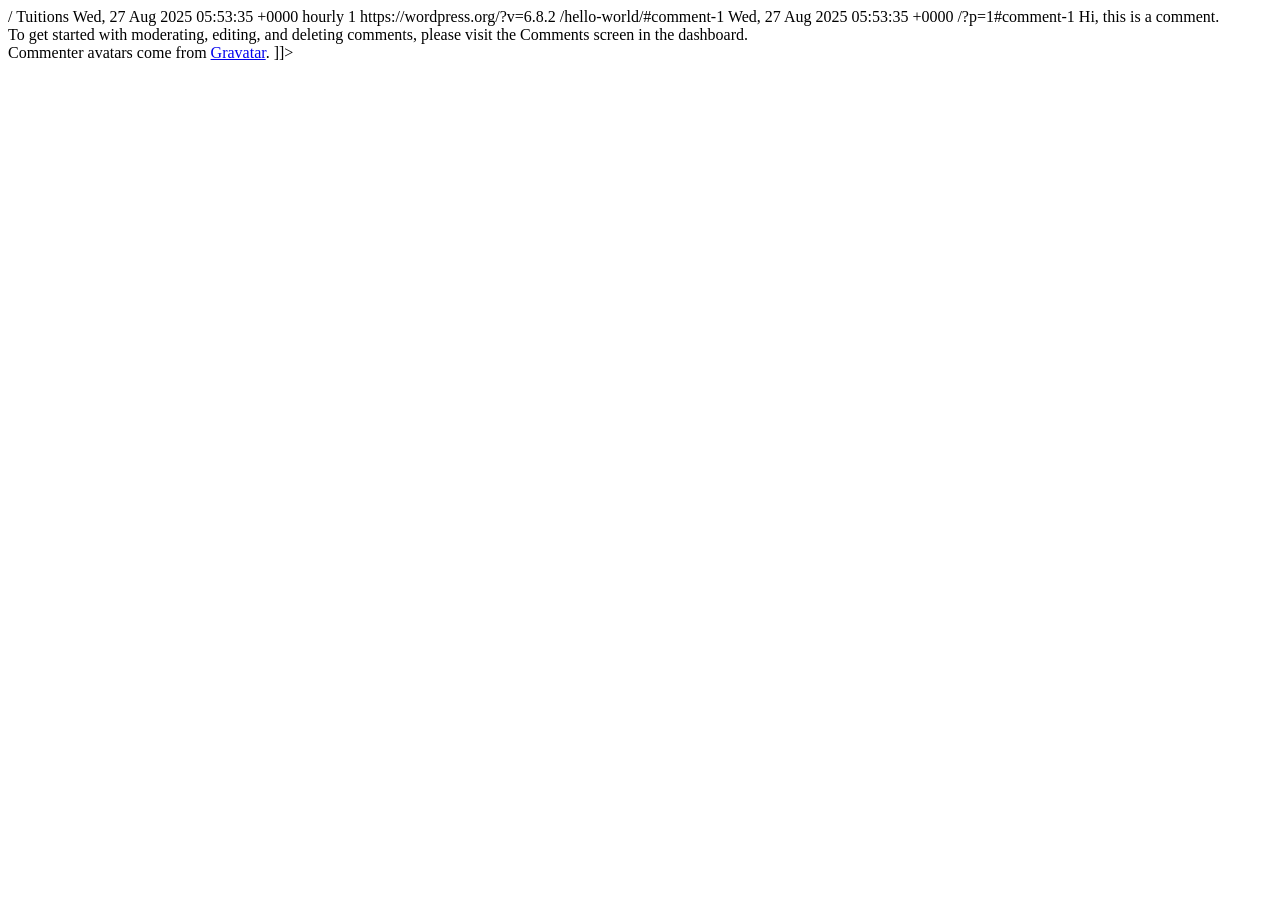
<file: comments/feed/index.html>
<!DOCTYPE html PUBLIC "-//W3C//DTD HTML 4.0 Transitional//EN" "http://www.w3.org/TR/REC-html40/loose.dtd">
<html><body><rss version="2.0" xmlns:content="http://purl.org/rss/1.0/modules/content/" xmlns:dc="http://purl.org/dc/elements/1.1/" xmlns:atom="http://www.w3.org/2005/Atom" xmlns:sy="http://purl.org/rss/1.0/modules/syndication/">
<channel>
	<title>
	Comments for Sonashclasses	</title>
	<link href="/comments/feed/" rel="self" type="application/rss+xml">
	<link>/
	<description>Tuitions</description>
	<lastbuilddate>Wed, 27 Aug 2025 05:53:35 +0000</lastbuilddate>
	<updateperiod>
	hourly	</updateperiod>
	<updatefrequency>
	1	</updatefrequency>
	<generator>https://wordpress.org/?v=6.8.2</generator>
	<item>
		<title>
		Comment on Hello world! by A WordPress Commenter		</title>
		<link>/hello-world/#comment-1

		<creator></creator>
		<pubdate>Wed, 27 Aug 2025 05:53:35 +0000</pubdate>
		<guid ispermalink="false">/?p=1#comment-1</guid>

					<description></description>
			<encoded>Hi, this is a comment.<br>
To get started with moderating, editing, and deleting comments, please visit the Comments screen in the dashboard.<br>
Commenter avatars come from <a href="https://gravatar.com/">Gravatar</a>.
]]&gt;</encoded>
		
			</item>
	</channel>
</rss>
</body></html><!-- Powered by Staatic (https://staatic.com/) --><!-- Powered by Staatic (https://staatic.com/) --><!-- Powered by Staatic (https://staatic.com/) --><!-- Powered by Staatic (https://staatic.com/) --><!-- Powered by Staatic (https://staatic.com/) --><!-- Powered by Staatic (https://staatic.com/) --><!-- Powered by Staatic (https://staatic.com/) --><!-- Powered by Staatic (https://staatic.com/) --><!-- Powered by Staatic (https://staatic.com/) --><!-- Powered by Staatic (https://staatic.com/) -->
<!-- Powered by Staatic (https://staatic.com/) -->
</file>
